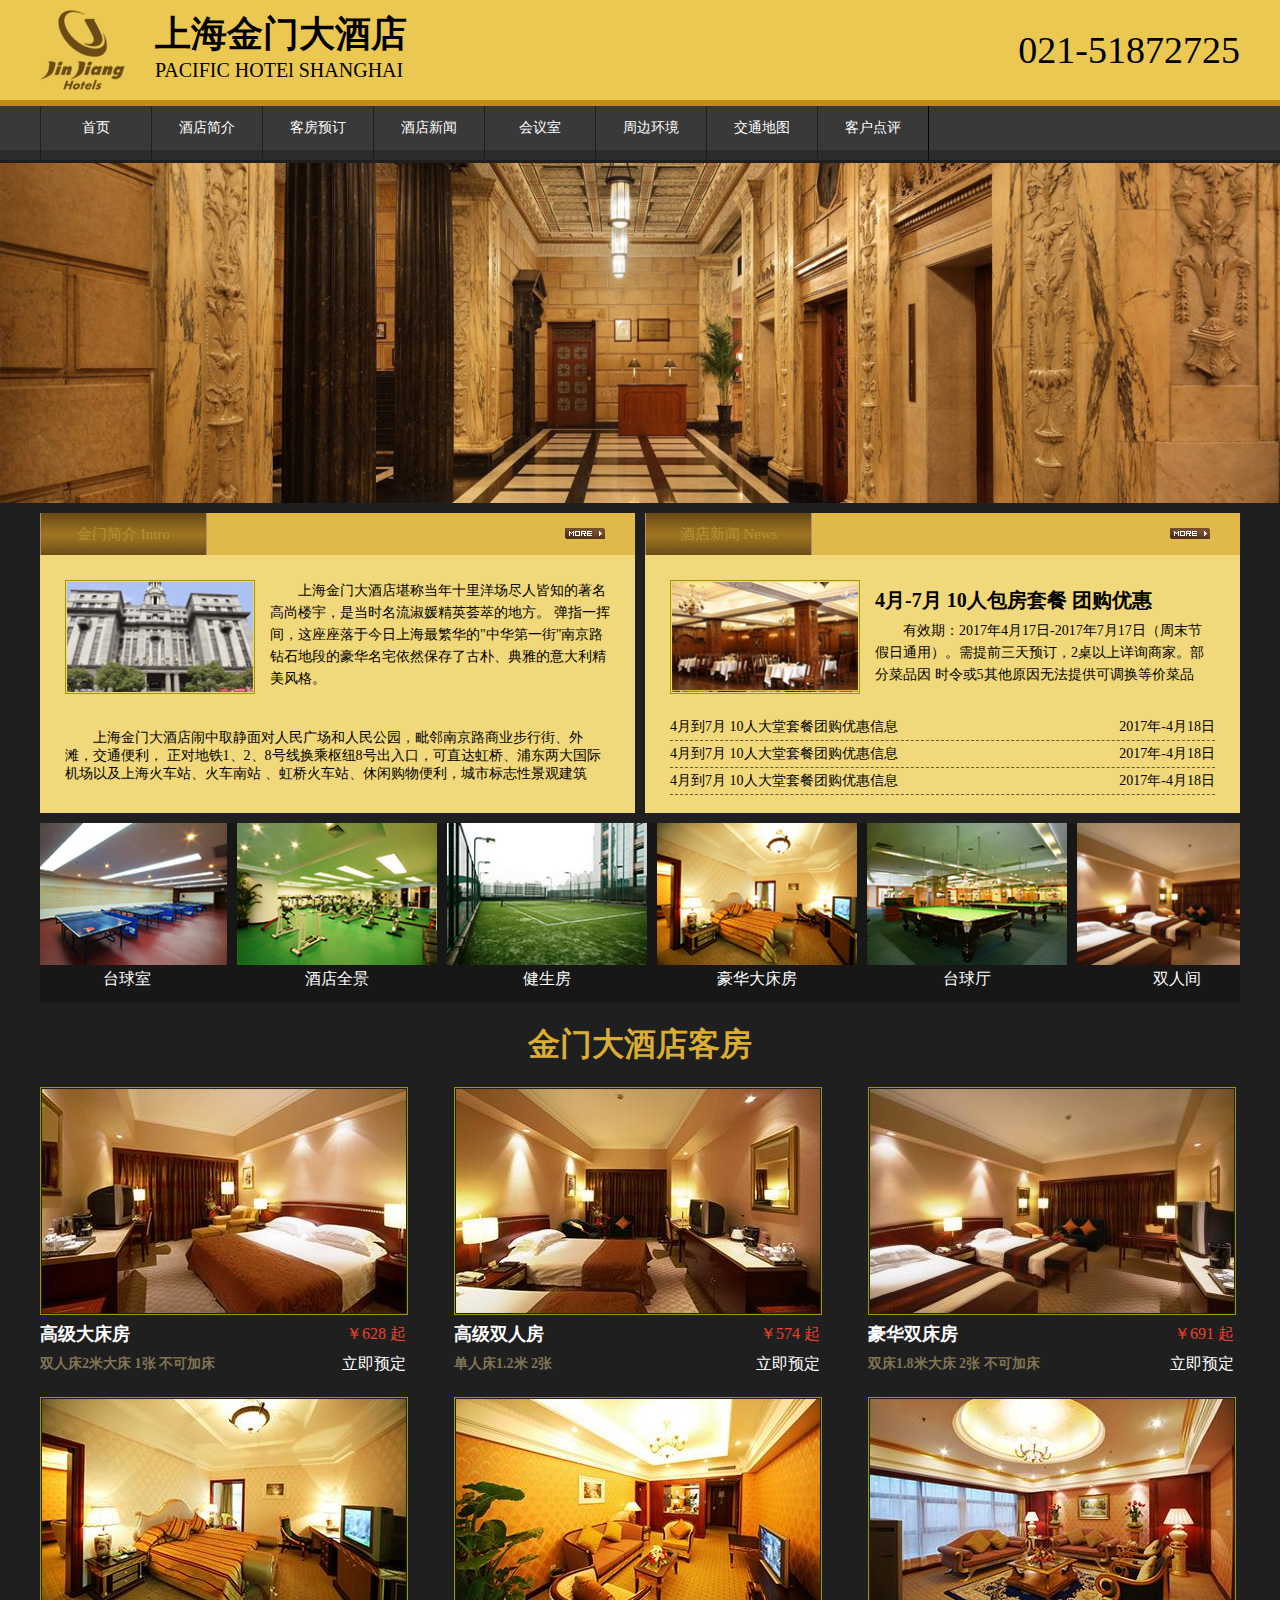
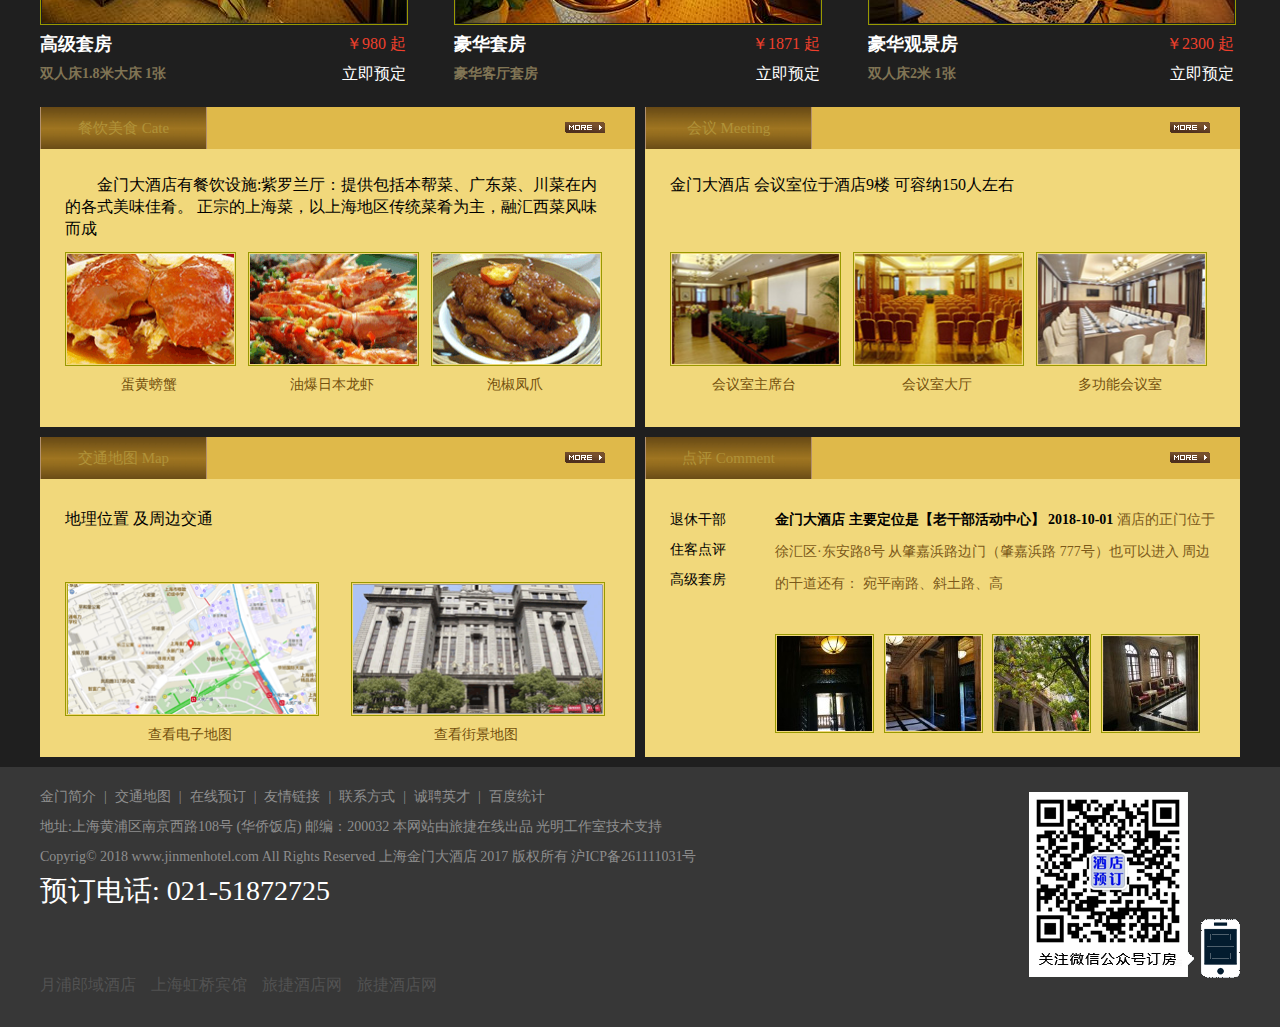
<file: index.html>
<!DOCTYPE html PUBLIC "-//W3C//DTD HTML 4.01//EN"
"http://www.w3.org/TR/html4/strict.dtd">

<html xmlns="http://www.w3.org/1999/xhtml" lang="en">
	<head>
		<meta http-equiv="Content-Type" content="text/html; charset=UTF-8" />
		<meta name="viewport" content="width=device-width, initial-scale=1.0">
		<title>金门大酒店</title>
		
		<link rel="stylesheet" type="text/css" href="css/pc-commonality.css"/>
		<link rel="stylesheet" type="text/css" href="css/pc-index.css"/>
		<link rel="stylesheet" type="text/css" href=""/>
		<link rel="stylesheet" type="text/css" href=""/>
	</head>
				<!--[if IE 6]>
				<style type="text/css">
					#nav-boxsode{display:none;}
					#nav ul li a {line-height: 54px}
				</style>
			<![endif]-->
	<body>
		<!---------公共头部------------------------------------------------>
		<div id="head">
				<div class="head-center">
					<div class="head-left">
						<img src="img/logo-1.png" alt="LOGO"/>
						<p>
							<span style="font-size: 36px;">
								<img src="img/logo.gif" alt="LOGO"/>
								上海金门大酒店
							</span>
							<br>
							<apan class='display'>PACIFIC HOTEl SHANGHAI</apan>
						</p>
					</div>
				
					<div class="head-right">021-51872725</div>					
				</div>
		</div>		
				
		<!---------导航------------------------------------------------>			
		<div id="nav">
			<ul>
				<li><a href="index.html">首页</a></li>
				<li><a href="intro.html">酒店简介</a></li>		
				<li><a href="guestRoom.html">客房预订</a></li>
				<li><a href="news_list.html">酒店新闻</a></li>
				<li><a href="conference.html">会议室</a></li>
				<li><a href="surroundings.html">周边环境</a></li>
				<li><a href="map.html">交通地图</a></li>
				<li><a href="comment_detial.html">客户点评</a></li>
				
			</ul>
			
			<ul style="display: none;">
				<li><a href="intro.html">简&nbsp;介</a></li>				
				<li><a href="guestRoom.html">预&nbsp;订</a></li>
				<li><a href="news_list.html">新&nbsp;闻</a></li>
				<li><a href="conference.html">会&nbsp;议</a></li>
				<li><a href="surroundings.html">环&nbsp;境</a></li>
				<li><a href="comment_detial.html">点&nbsp;评</a></li>
				
			</ul>
			
			<div class="clearfloat"></div>
			<div id="nav-boxsode"></div>
		</div>			
		
		<!---------轮播图------------------ ---------------------------->			
		<div id="banner">
			<img style="display: block;" src="img/000.jpg"/>
			<img src="img/001.jpg"/>
			<img src="img/002.jpg"/>
			<img src="img/003.jpg"/>
			<img src="img/004.jpg"/>
		</div>	
		<!--最外层的外套-->
		<div id="wrap">
			
			<!---------中部------------------------------------------------>			
			<div id="main">
				<!--中部上-->
				<div id="main-top">
					<div id="main-top-up">
						<div class="main-top-up-left" style="height: 310px;">
							<div class="main-top-up-left-head">
								<div class="main-top-up-left-head-left">金门简介 Intro</div>
								<a class="main-top-up-left-head-right" href="intro.html"></a>
							</div>
							<div class="main-top-up-left-body">
								<div class="main-top-up-top">
									<img src="img/jianjie-1.gif" />
									<p>
										上海金门大酒店堪称当年十里洋场尽人皆知的著名高尚楼宇，是当时名流淑媛精英荟萃的地方。
										弹指一挥间，这座座落于今日上海最繁华的"中华第一街"南京路钻石地段的豪华名宅依然保存了古朴、典雅的意大利精美风格。
									</p>
								</div>
								<div class="main-top-up-bot">
									<p>
										      上海金门大酒店闹中取静面对人民广场和人民公园，毗邻南京路商业步行街、外滩，交通便利，
										      正对地铁1、2、8号线换乘枢纽8号出入口，可直达虹桥、浦东两大国际机场以及上海火车站、火车南站
										      、虹桥火车站、休闲购物便利，城市标志性景观建筑
									</p>
								</div>
							</div>
							<div style="clear:both;height:0;overflow:hidden;"></div>
						</div>
						<div class="main-top-up-right" style="height: 310px;"> 
							<div class="main-top-up-left-head">
								<div class="main-top-up-left-head-left">酒店新闻 News</div>
								<a class="main-top-up-left-head-right" href="news_list.html"></a>
							</div>
							<div class="main-top-up-left-body">
								<div class="main-top-up-top">
									<img src="img/xinwen.gif" />
									<h2>4月-7月 10人包房套餐 团购优惠</h2>
									<p> 
										      有效期：2017年4月17日-2017年7月17日（周末节假日通用）。需提前三天预订，2桌以上详询商家。部分菜品因
										      时令或5其他原因无法提供可调换等价菜品
									</p>
								</div>
								<div class="main-top-up-bot">
									<div class="main-top-up-bot-text">
										<p>
											<a href="#">
												<span>4月到7月 10人大堂套餐团购优惠信息  </span>
												<span class="rigth">2017年-4月18日</span>
											</a>											
										</p>
										<p>
											<a href="#">
												<span>4月到7月 10人大堂套餐团购优惠信息  </span>
												<span class="rigth">2017年-4月18日</span>
											</a>
											
										</p>
										<p>
											<a href="#">
												<span>4月到7月 10人大堂套餐团购优惠信息  </span>
												<span class="rigth">2017年-4月18日</span>
											</a>
											
										</p>
									</div>
								</div>
								<div style="clear:both;height:0;overflow:hidden;"></div>
							</div>
						</div>
						<div style="clear:both;height:0;overflow:hidden;"></div>
					</div>
					<!--走马灯-->
					<div id="main-top-down">
						<ul>
							<li>
								<a href="#">
									<img src="img/zou_1.jpg"/>
									<p>台球室</p>
								</a>
							</li>
							<li>
								<a href="#">
									<img src="img/zou_2.jpg"/>
									<p>酒店全景</p>
								</a>
							</li>
							<li>
								<a href="#">
									<img src="img/zou_3.jpg"/>
									<p>健生房</p>
								</a>
							</li>
							<li>
								<a href="#">
									<img src="img/zou_4.jpg"/>
									<p>豪华大床房</p>
								</a>
							</li>
							<li>
								<a href="#">
									<img src="img/zou_5.jpg"/>
									<p>台球厅</p>
								</a>
							</li>
							<li>
								<a href="#">
									<img src="img/zou_6.jpg"/>
									<p>双人间</p>
								</a>
							</li>
							<li>
								<a href="#">
									<img src="img/zou_7.jpg"/>
									<p>会议室</p>
								</a>
							</li>
							<li>
								<a href="#">
									<img src="img/zou_8.jpg"/>
									<p>咖啡厅</p>
								</a>
							</li>
							<li>
								<a href="#">
									<img src="img/zou_9.jpg"/>
									<p>大厅</p>
								</a>
							</li>
							<li>
								<a href="#">
									<img src="img/zou_10.jpg"/>
									<p>外围</p>
								</a>
							</li>
						</ul>
					</div>
					
				</div>
				<!--中部中-->
				<div id="main-cent">
					<h1>金门大酒店客房</h1>
					<div id="main-cent-box">
						<div class="main-cent-top">
							<a href="guestRoom.html" class="main-cent-img">
								<img src="img/room_001.jpg"/>
								<div class="main-cent-text">
									<p>
										<strong>高级大床房</strong>
										<span>￥628  起</span>
									</p>
									<p class="text">
										<strong>双人床2米大床 1张 不可加床</strong>
										<span>立即预定</span>
									</p>
								</div>
							</a>
							<a href="guestRoom.html" class="main-cent-img geju">
								<img src="img/room_002.jpg"/>
								<div class="main-cent-text">
									<p>
										<strong>高级双人房</strong>
										<span>￥574  起</span>
									</p>
									<p class="text">
										<strong>单人床1.2米 2张</strong>
										<span>立即预定</span>
									</p>
								</div>
							</a>
							<a href="guestRoom.html" class="main-cent-img">
								<img src="img/room_003.jpg"/>
								<div class="main-cent-text">
									<p>
										<strong>豪华双床房</strong>
										<span>￥691  起</span>
									</p>
									<p class="text">
										<strong>双床1.8米大床 2张 不可加床</strong>
										<span>立即预定</span>
									</p>
									
								</div>
							</a>
							<div class="clearfloat"></div>
						</div>
						
						<div class="main-cent-bot">
							<a href="guestRoom.html" class="main-cent-img">
								<img src="img/room_004.jpg"/>
								<div class="main-cent-text">
									<p>
										<strong>高级套房</strong>
										<span>￥980  起</span>
									</p>
									<p class="text">
										<strong>双人床1.8米大床 1张</strong>
										<span>立即预定</span>
									</p>
								</div>
							</a>
							<a href="guestRoom.html" class="main-cent-img geju">
								<img src="img/room_005.jpg"/>
								<div class="main-cent-text">
									<p>
										<strong>豪华套房</strong>
										<span>￥1871  起</span>
									</p>
									<p class="text">
										<strong>豪华客厅套房</strong>
										<span>立即预定</span>
									</p>
								</div>
							</a>
							<a href="guestRoom.html" class="main-cent-img">
								<img src="img/room_006.jpg"/>
								<div class="main-cent-text">
									<p>
										<strong>豪华观景房</strong>
										<span>￥2300 起</span>
									</p>
									<p class="text">
										<strong>双人床2米 1张</strong>
										<span>立即预定</span>
									</p>
								</div>
							</a>
							<div class="clearfloat"></div>
						</div>
					</div>
				</div>
				<!--中部下-->
				<div id="main-bot">
					<div class="main-top-up-left between">
							<div class="main-top-up-left-head">
								<div class="main-top-up-left-head-left">餐饮美食 Cate</div>
								<a class="main-top-up-left-head-right" href="intro-2.html"></a>
							</div>
							<div class="main-top-up-left-body">
								<div class="main-top-up-top">
									<p>
										           金门大酒店有餐饮设施:紫罗兰厅：提供包括本帮菜、广东菜、川菜在内的各式美味佳肴。
										           正宗的上海菜，以上海地区传统菜肴为主，融汇西菜风味而成
									</p>
								</div>
								<div class="clearfloat"></div>
								<div class="main-top-up-bot">
									<div>
										<a href="#"><img src="img/xie.gif" /></a>
										<a href="#"><p>蛋黄螃蟹</p></a>
									</div>
									<div class="float">
										<a href="#"><img src="img/xia.gif" /></a>
										<a href="#"><p>油爆日本龙虾</p></a>
									</div>
									<div>
										<a href="#"><img src="img/zhua.gif" /></a>
										<a href="#"><p>泡椒凤爪</p></a>
									</div>
									<p style="clear:both"></p>
								</div>
							<span class="clearfloat"></span>	
							</div>
							<div style="clear:both;height:0;overflow:hidden;"></div>
						</div>
						<div class="main-top-up-right between">
							<div class="main-top-up-left-head">
								<div class="main-top-up-left-head-left">会议 Meeting</div>
								<a class="main-top-up-left-head-right" href="conference.html"></a>
							</div>
							<div class="main-top-up-left-body">
								<div class="main-top-up-top">
									<p>
										金门大酒店 会议室位于酒店9楼 可容纳150人左右
									</p>
								</div>
								<div class="clearfloat"></div>
								<div class="main-top-up-bot">
									<div>
										<a href="#"><img src="img/huiyi-1.jpg" /></a>
										<a href="#"><p>会议室主席台</p></a>
									</div>
									<div class="float">
										<a href="#"><img src="img/huiyi-2.jpg" /></a>
										<a href="#"><p>会议室大厅</p></a>
									</div>
									<div>
										<a href="#"><img src="img/huiyi-3.jpg" /></a>
										<a href="#"><p>多功能会议室</p></a>
									</div>
									<p style="clear:both"></p>
								</div>
							<span class="clearfloat"></span>	
							</div>
							<div style="clear:both;height:0;overflow:hidden;"></div>
						</div>
						<div class="main-top-up-left">
							<div class="main-top-up-left-head">
								<div class="main-top-up-left-head-left">交通地图 Map</div>
								<a class="main-top-up-left-head-right" href="map.html"></a>
							</div>
							<div class="main-top-up-left-body">
								<div class="main-top-up-top">
									<p style="height: 66px;line-height: 30px;text-indent:0em;">
										地理位置 及周边交通
									</p>
								</div>
								<div class="clearfloat"></div>
								<div class="main-top-up-bot " id="ditu">
									<div>
										<a href="#"><img src="img/ditu-1.gif" /></a>
										<a href="#"><p>查看电子地图</p></a>
									</div>
									<div class="float">
										<a href="#"><img src="img/ditu-2.gif" /></a>
										<a href="#"><p>查看街景地图</p></a>
									</div>
									<p style="clear:both"></p>
								</div>
							<p class="clearfloat"></p >	
							</div>
							
						</div>
						<div class="main-top-up-right">
							<div class="main-top-up-left-head">
								<div class="main-top-up-left-head-left">点评 Comment</div>
								<a class="main-top-up-left-head-right" href="comment_detial.html"></a>
							</div>
							<div class="main-top-up-left-body">
								<div id="body-left">
									<p>退休干部</p>
									<p>住客点评</p>
									<p>高级套房</p>
								</div>
								<div id="body-rigth">
									<p>
										<strong>金门大酒店 主要定位是【老干部活动中心】  2018-10-01 </strong> 
										酒店的正门位于徐汇区·东安路8号 从肇嘉浜路边门（肇嘉浜路 777号）也可以进入 周边的干道还有：
										宛平南路、斜土路、高
									</p>
									
									<div>
										<img src="img/dp-1.jpg" />
										<img src="img/dp-2.jpg" />
										<img src="img/dp-3.jpg" />
										<img src="img/dp-4.jpg" />
										
									</div>
									
								</div>
								
								<div style="clear:both"></div>	
							</div>
							
						</div>
						<div class="clearfloat"></div>
				
				</div>	
			</div>
			
		</div>
		
		<div id="block"></div>	
		<!---------底部------------------------------------------------>
		<div id="foot">
			<div class="foot-center">
				<div class="foot-left">
					<div class="foot-left-top">
						<ul>
							<li><a href="#">金门简介</a><span>|</span></li>
							<li><a href="#">交通地图</a><span>|</span></li>
							<li><a href="#">在线预订</a><span>|</span></li>
							<li><a href="#">友情链接</a><span>|</span></li>
							<li><a href="#">联系方式</a><span>|</span></li>
							<li><a href="#">诚聘英才</a><span>|</span></li>
							<li><a href="#">百度统计</a></li>
						</ul>
						<!--用于移动端展示的ui-->
						<ul id="hidder">
							<li>
								
								<a href="index.html">
									<img src="img/boton_1.png"/>
									<p>首页</p>
								</a>
							</li>
							<li>
								
								<a href="tel:0371-888888">
									<img src="img/boton_2.png"/>
									<p>电话</p>
								</a>
							</li>
							<li>
								
								<a href="map.html">
									<img src="img/boton_3.png"/>
									<p>地图</p>
								</a>
							</li>
							
						</ul>
						<span class="clearfix"></span>
						<br>
						<div>地址:上海黄浦区南京西路108号 (华侨饭店)  邮编：200032 本网站由旅捷在线出品 光明工作室技术支持 </div>
						<div>Copyrig© 2018 www.jinmenhotel.com All Rights Reserved 上海金门大酒店  2017 版权所有 沪ICP备261111031号</div>
					</div>
					<div class="foot-phone">预订电话: 021-51872725</div>
					<ul id="partner">
						<li><a href="#">月浦郎域酒店</a></li>
						<li><a href="#">上海虹桥宾馆</a></li>
						<li><a href="#">旅捷酒店网</a></li>
						<li><a href="#">旅捷酒店网</a></li>
						
					</ul>
				</div>						
				<div class="foot-right">
					<img src="img/code-1.gif" alt="扫描二维码" />
				</div>						
			</div>
		</div>
	
	</body>
</html>
<script type="text/javascript">
			function merryGoRound(){
            
			 var Down=document.getElementById("main-top-down");
			 var oUl=Down.getElementsByTagName('ul')[0];
			 var lis=oUl.getElementsByTagName('li');
			 oUl.innerHTML+=oUl.innerHTML;
			 oUl.style.width=lis.length*lis[0].offsetWidth+'px';
			 var left=null;
			 var timer;
			 function set() {
			 	 timer=setInterval(function(){
				 left-=1;
				 if(left<-oUl.offsetWidth/2){
				 left=0;
				 }
				 oUl.style.left=left+'px'
				 },60)
			 }
			 set()
			oUl.onmousemove=function(){
			 	clearInterval(timer)
			 }
			oUl.onmouseout=function(){
			 	set()
			}
		}
		merryGoRound()
		      
		var Css=document.getElementsByTagName("link");
		var Width=window.screen.availWidth;
		
		if(Width<640){ 
			Css[0].href="";
			Css[1].href='';
			Css[2].href="css/moblie-index.css";
			Css[3].href="css/moblie-commonality.css"
			
		}else{
			Css[0].href="css/pc-commonality.css"
			Css[1].href='css/pc-index.css';
			Css[2].href="";
			Css[3].href=""
		}
		
		var Banner=document.getElementById("banner");
		var Img=Banner.getElementsByTagName("img");
			
		function banner(){
	    	var  i=1;y=-1
			setInterval(function(){
				Img[i].style.display='block';
				i++;
				
				if(i>4){
					i=0
				}
	
			},3000)
			setInterval(function(){
				y++;
				
				if(y>4){
					y=0
				}
				Img[y].style.display='';	
			},3000)
			
		
		
			
		}
		banner()
</script>
</file>
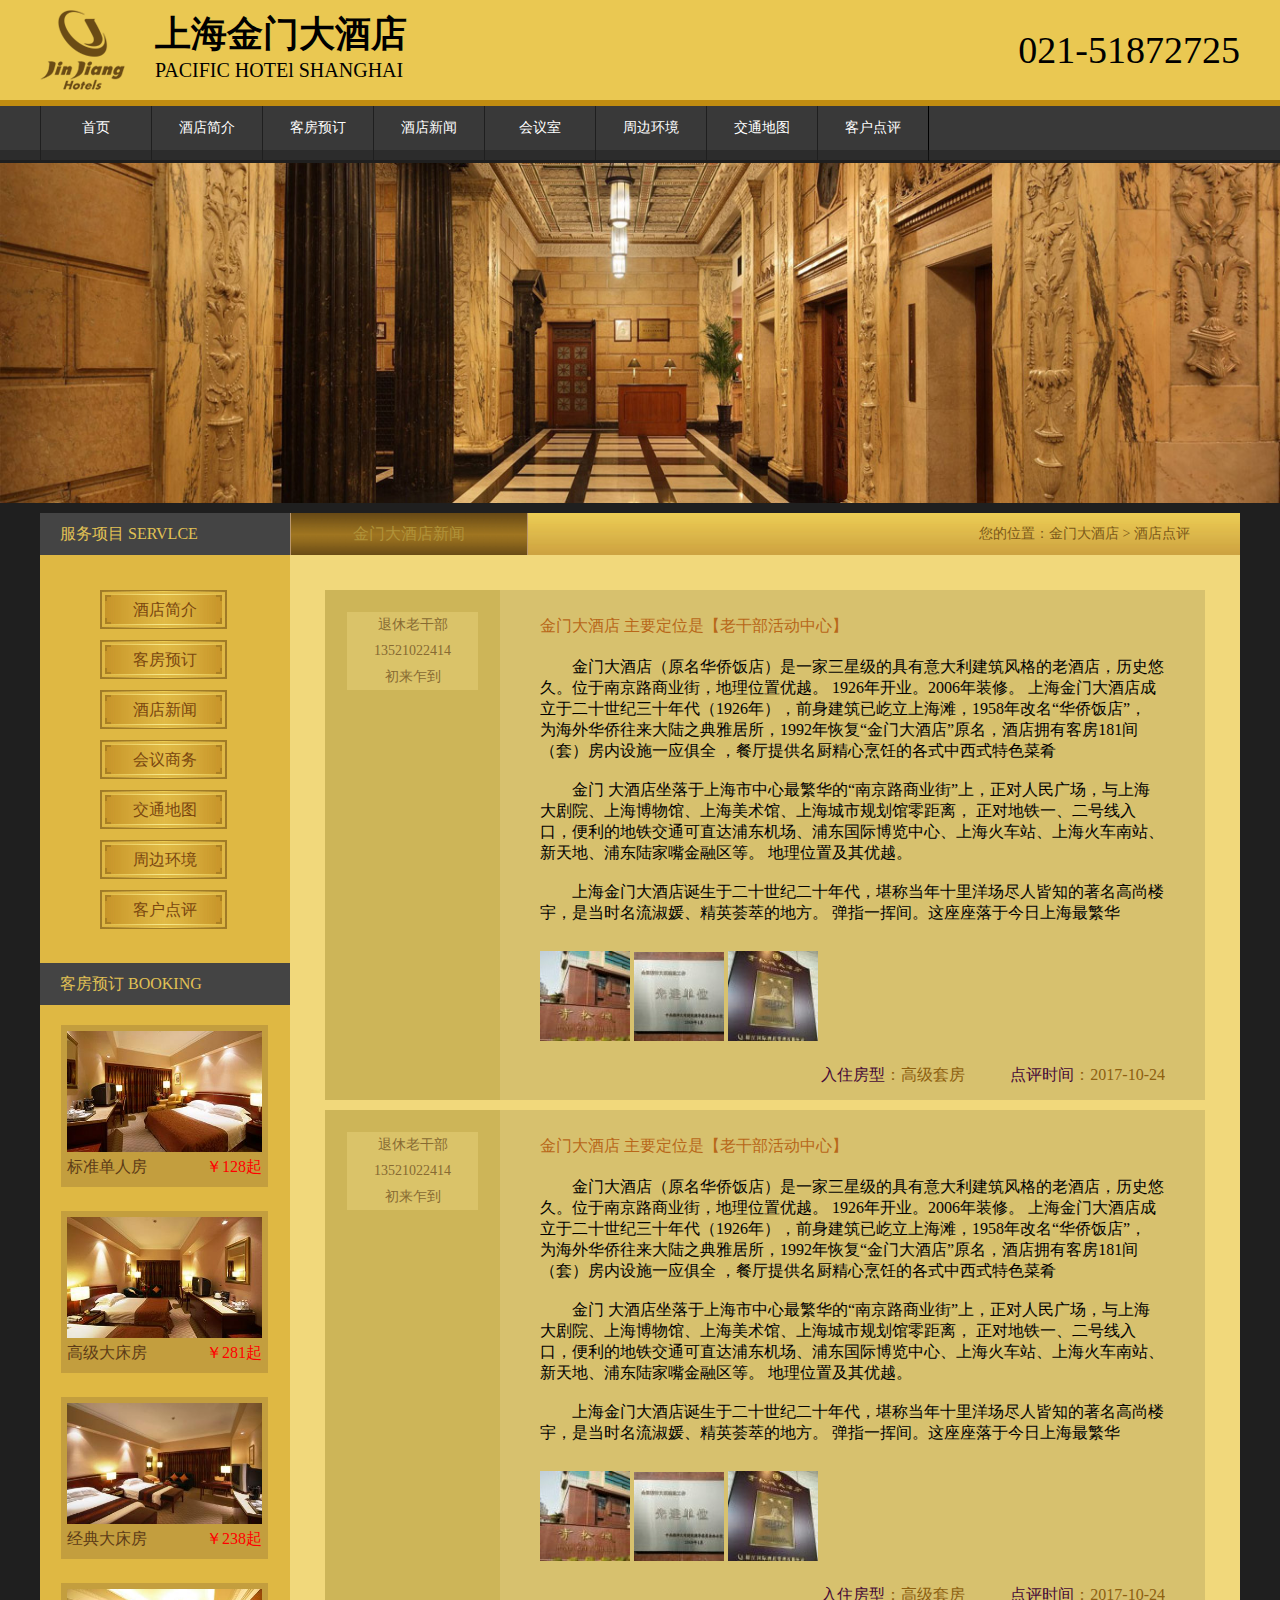
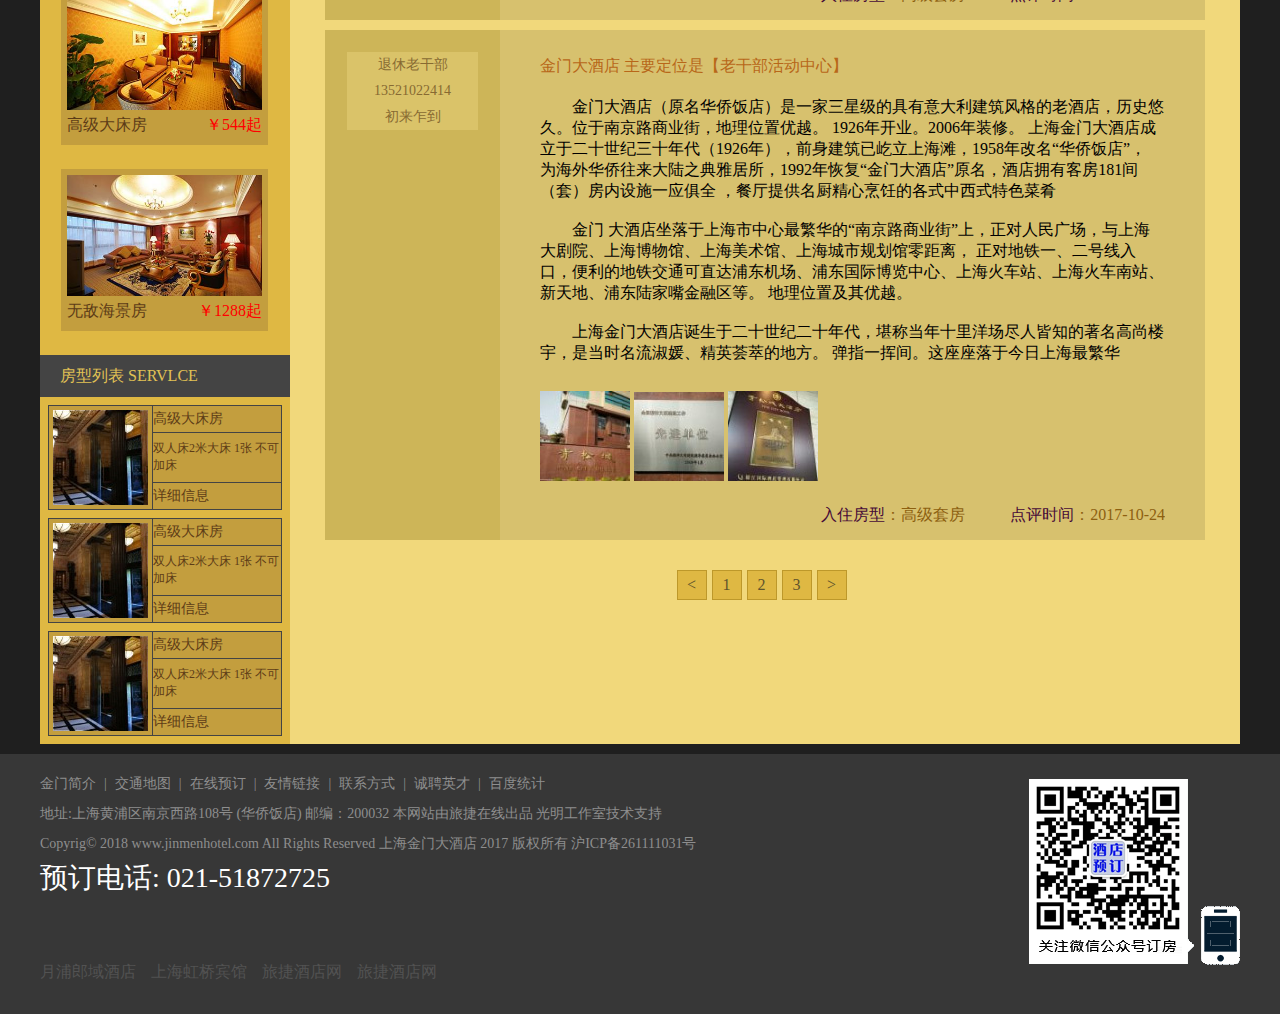
<file: comment_detial.html>
<!DOCTYPE html PUBLIC "-//W3C//DTD HTML 4.01//EN"
"http://www.w3.org/TR/html4/strict.dtd">

<html xmlns="http://www.w3.org/1999/xhtml" lang="en">
	<head>
		<meta http-equiv="Content-Type" content="text/html; charset=UTF-8" />
		<meta name="viewport" content="width=device-width, initial-scale=1.0">
		<title>金门大酒店</title>
		
		<script src="js/comment.js" type="text/javascript" charset="utf-8"></script>
		<script src="js/jquery.js" type="text/javascript" charset="utf-8"></script>
		<link rel="stylesheet" type="text/css" href="css/pc-commonality.css"/>
		<link rel="stylesheet" type="text/css" href="css/pc-index.css"/>
		<link rel="stylesheet" type="text/css" href=""/>
		<link rel="stylesheet" type="text/css" href=""/>
		<style type="text/css">
			#box{
				width: 500px;height: 500px;border: 1px solid red;
				position: fixed;left: 20%;top: 50%;margin-top: -350px;margin-left: -250px;
				background-size: 100% 100%;background-repeat: no-repeat;display: none;
			}
		</style>
	</head>
			<!--[if IE 6]>
				<style type="text/css">
					#nav-boxsode{display:none;}
					#nav ul li a {line-height: 54px}
				</style>
			<![endif]-->
	<body>
		<!---------公共头部------------------------------------------------>
		<div id="head">
				<div class="head-center">
					<div class="head-left">
						<img src="img/logo-1.png" alt="LOGO"/>
						<p>
							<span style="font-size: 36px;">
								<img src="img/logo.gif" alt="LOGO"/>
								上海金门大酒店
							</span>
							<br>
							<apan class='display'>PACIFIC HOTEl SHANGHAI</apan>
						</p>
					</div>
				
					<div class="head-right">021-51872725</div>					
				</div>
		</div>		
				
		<!---------导航------------------------------------------------>			
		<div id="nav">
			<ul>
				<li><a href="index.html">首页</a></li>
				<li><a href="intro.html">酒店简介</a></li>		
				<li><a href="guestRoom.html">客房预订</a></li>
				<li><a href="news_list.html">酒店新闻</a></li>
				<li><a href="conference.html">会议室</a></li>
				<li><a href="surroundings.html">周边环境</a></li>
				<li><a href="map.html">交通地图</a></li>
				<li><a href="comment_detial.html">客户点评</a></li>
				
			</ul>
			
			<ul style="display: none;">
				<li><a href="intro.html">简&nbsp;介</a></li>				
				<li><a href="guestRoom.html">预&nbsp;订</a></li>
				<li><a href="news_list.html">新&nbsp;闻</a></li>
				<li><a href="conference.html">会&nbsp;议</a></li>
				<li><a href="surroundings.html">环&nbsp;境</a></li>
				<li><a href="comment_detial.html">点&nbsp;评</a></li>
				
			</ul>
			<div id="nav-boxsode"></div>
			<div class="clearfloat"></div>
		</div>			
		
		<!---------轮播图------------------ ---------------------------->			
		<div id="banner">
			<img style="display: block;" src="img/000.jpg"/>
			<img src="img/001.jpg"/>
			<img src="img/002.jpg"/>
			<img src="img/003.jpg"/>
			<img src="img/004.jpg"/>
		</div>	
		<!--最外层的外套-->
		<div id="wrap">
			
			<!---------中部------------------------------------------------>			
			<div id="main">
				<div id="left">
					<div id="left-top">
						<div id="left-top-head">服务项目  SERVLCE</div>
						<div id="left-top-body">
							<ul>
								<li><a href="intro.html">酒店简介</a></li>
								<li><a href="guestRoom.html">客房预订</a></li>
								<li><a href="news_list.html">酒店新闻</a></li>
								<li><a href="conference.html">会议商务</a></li>
								<li><a href="map.html">交通地图</a></li>
								<li><a href="surroundings.html">周边环境</a></li>
								<li><a href="comment_detial.html">客户点评</a></li>
							</ul>
						</div>
					</div>
					<div id="left-bot">
						<div id="left-bot-head">客房预订  BOOKING</div>
						<div id="left-bot-body">
							<ul>
								<li><a href="#">
									<img src="img/room_001.jpg" alt="" />
									<div class="clearfloat">
										
									</div>
									<div class="text">
										<p>标准单人房</p><span>￥128起</span>
									</div>
								</a></li>
								<li><a href="#">
									<img src="img/room_002.jpg" alt="" />
									<div class="clearfloat">
										
									</div>
									<div class="text">
										<p>高级大床房</p><span>￥281起</span>
									</div>
								</a></li>
								<li><a href="#">
									<img src="img/room_003.jpg" alt="" />
									<div class="clearfloat">
										
									</div>
									<div class="text">
										<p>经典大床房</p><span>￥238起</span>
									</div>
								</a></li>
								<li><a href="#">
									<img src="img/room_005.jpg" alt="" />
									<div class="clearfloat">
										
									</div>
									<div class="text">
										<p>高级大床房</p><span>￥544起</span>
									</div>
								</a></li>
								<li><a href="#">
									<img src="img/room_006.jpg" alt="" />
									<div class="clearfloat">
										
									</div>
									<div class="text">
										<p>无敌海景房</p><span>￥1288起</span>
									</div>
								</a></li>
							</ul>
						</div>
					</div>
					<div id="left-foot">
						<div id="left-foot-head">房型列表  SERVLCE</div>
						<div id="left-foot-body">
							<table border="1" cellspacing="0" cellpadding="0">
								<tr>
									<td rowspan="4"><a href="#"><img src="img/dp-2.jpg"/></a></td>
									<td><a href="#">高级大床房</a></td>
								</tr>
								<tr>
									<td>双人床2米大床 1张   不可加床</td>
								</tr>
								<tr>
									<td><a href="#">详细信息</a></td>
								</tr>
							</table>
							
							<table border="1" cellspacing="0" cellpadding="0">
								<tr>
									<td rowspan="4"><a href="#"><img src="img/dp-2.jpg"/></a></td>
									<td><a href="#">高级大床房</a></td>
								</tr>
								<tr>
									<td>双人床2米大床 1张   不可加床</td>
								</tr>
								<tr>
									<td><a href="#">详细信息</a></td>
								</tr>
							</table>
							
							<table border="1" cellspacing="0" cellpadding="0">
								<tr>
									<td rowspan="4"><a href="#"><img src="img/dp-2.jpg"/></a></td>
									<td><a href="#">高级大床房</a></td>
								</tr>
								<tr>
									<td>双人床2米大床 1张   不可加床</td>
								</tr>
								<tr>
									<td><a href="#">详细信息</a></td>
								</tr>
							</table>
						</div>
					</div>
				</div>
				<div id="rigth">
					<div id="rigth-top">
						<div id="rigth-top-text">金门大酒店新闻</div>
						<p>您的位置：金门大酒店 > 酒店点评</p>
					</div>
					<div id="rigth-detial">
						<div class="detial-box">
							<div class="detial-left">
								<div class="detial-left-text">
									<p>退休老干部</p>
									<p>13521022414</p>
									<p>初来乍到</p>
								</div>
							</div>
							<div class="detial-rigth">
								<h2><a href="comment_remark.html">金门大酒店 主要定位是【老干部活动中心】</a></h2>
								<p>
									<span>
									金门大酒店（原名华侨饭店）是一家三星级的具有意大利建筑风格的老酒店，历史悠久。位于南京路商业街，地理位置优越。
									1926年开业。2006年装修。 上海金门大酒店成立于二十世纪三十年代（1926年），前身建筑已屹立上海滩，1958年改名“华侨饭店”，
									为海外华侨往来大陆之典雅居所，1992年恢复“金门大酒店”原名，酒店拥有客房181间（套）房内设施一应俱全
									，餐厅提供名厨精心烹饪的各式中西式特色菜肴
									</span>
									<br />
									<span>
									金门 大酒店坐落于上海市中心最繁华的“南京路商业街”上，正对人民广场，与上海大剧院、上海博物馆、上海美术馆、上海城市规划馆零距离，
									正对地铁一、二号线入口，便利的地铁交通可直达浦东机场、浦东国际博览中心、上海火车站、上海火车南站、新天地、浦东陆家嘴金融区等。
									 地理位置及其优越。
									</span>
									<br />
									<span>
									上海金门大酒店诞生于二十世纪二十年代，堪称当年十里洋场尽人皆知的著名高尚楼宇，是当时名流淑媛、精英荟萃的地方。
									弹指一挥间。这座座落于今日上海最繁华
									
									</span>
								</p>
								<div class="img">
									<img src="img/dateil.jpg" onmouseover="toolTip('<img src = img/dateil.jpg />')" onmouseout="toolTip()"/>									
									<img src="img/detial-1.jpg" onmouseover="toolTip('<img src = img/detial-1.jpg />')" onmouseout="toolTip()"/>
									<img src="img/detail-3.jpg" onmouseover="toolTip('<img src = img/detail-3.jpg />')" onmouseout="toolTip()"/>
								</div>
								<div class="foot">
									<div class="foot-text">
										<span class="foot-check">点评时间</span><span>：2017-10-24</span>
									</div>
									<div class="foot-text">
										
										<span class="foot-check">入住房型</span><span>：高级套房</span>
									</div>
								</div>
							</div>
							<div class="clearfloat"></div>
						</div>
						
						
						
						<div class="detial-box">
							<div class="detial-left">
								<div class="detial-left-text">
									<p>退休老干部</p>
									<p>13521022414</p>
									<p>初来乍到</p>
								</div>
							</div>
							<div class="detial-rigth">
								<h2><a href="comment_remark.html">金门大酒店 主要定位是【老干部活动中心】</a></h2>
								<p>
									<span>
									金门大酒店（原名华侨饭店）是一家三星级的具有意大利建筑风格的老酒店，历史悠久。位于南京路商业街，地理位置优越。
									1926年开业。2006年装修。 上海金门大酒店成立于二十世纪三十年代（1926年），前身建筑已屹立上海滩，1958年改名“华侨饭店”，
									为海外华侨往来大陆之典雅居所，1992年恢复“金门大酒店”原名，酒店拥有客房181间（套）房内设施一应俱全
									，餐厅提供名厨精心烹饪的各式中西式特色菜肴
									</span>
									<br />
									<span>
									金门 大酒店坐落于上海市中心最繁华的“南京路商业街”上，正对人民广场，与上海大剧院、上海博物馆、上海美术馆、上海城市规划馆零距离，
									正对地铁一、二号线入口，便利的地铁交通可直达浦东机场、浦东国际博览中心、上海火车站、上海火车南站、新天地、浦东陆家嘴金融区等。
									 地理位置及其优越。
									</span>
									<br />
									<span>
									上海金门大酒店诞生于二十世纪二十年代，堪称当年十里洋场尽人皆知的著名高尚楼宇，是当时名流淑媛、精英荟萃的地方。
									弹指一挥间。这座座落于今日上海最繁华
									
									</span>
								</p>
								<div class="img">
									<img src="img/dateil.jpg" onmouseover="toolTip('<img src = img/dateil.jpg />')" onmouseout="toolTip()"/>									
									<img src="img/detial-1.jpg" onmouseover="toolTip('<img src = img/detial-1.jpg />')" onmouseout="toolTip()"/>
									<img src="img/detail-3.jpg" onmouseover="toolTip('<img src = img/detail-3.jpg />')" onmouseout="toolTip()"/>
								</div>
								<div class="foot">
									<div class="foot-text">
										<span class="foot-check">点评时间</span><span>：2017-10-24</span>
									</div>
									<div class="foot-text">
										
										<span class="foot-check">入住房型</span><span>：高级套房</span>
									</div>
									<span class="clearfloat"></span>
								</div>
							</div>
							<div class="clearfloat"></div>
						</div>
						
						<div class="detial-box">
							<div class="detial-left">
								<div class="detial-left-text">
									<p>退休老干部</p>
									<p>13521022414</p>
									<p>初来乍到</p>
								</div>
							</div>
							<div class="detial-rigth">
								<h2><a href="comment_remark.html">金门大酒店 主要定位是【老干部活动中心】</a></h2>
								<p>
									<span>
									金门大酒店（原名华侨饭店）是一家三星级的具有意大利建筑风格的老酒店，历史悠久。位于南京路商业街，地理位置优越。
									1926年开业。2006年装修。 上海金门大酒店成立于二十世纪三十年代（1926年），前身建筑已屹立上海滩，1958年改名“华侨饭店”，
									为海外华侨往来大陆之典雅居所，1992年恢复“金门大酒店”原名，酒店拥有客房181间（套）房内设施一应俱全
									，餐厅提供名厨精心烹饪的各式中西式特色菜肴
									</span>
									<br />
									<span>
									金门 大酒店坐落于上海市中心最繁华的“南京路商业街”上，正对人民广场，与上海大剧院、上海博物馆、上海美术馆、上海城市规划馆零距离，
									正对地铁一、二号线入口，便利的地铁交通可直达浦东机场、浦东国际博览中心、上海火车站、上海火车南站、新天地、浦东陆家嘴金融区等。
									 地理位置及其优越。
									</span>
									<br />
									<span>
									上海金门大酒店诞生于二十世纪二十年代，堪称当年十里洋场尽人皆知的著名高尚楼宇，是当时名流淑媛、精英荟萃的地方。
									弹指一挥间。这座座落于今日上海最繁华
									
									</span>
								</p>
								<div class="img">
									<img src="img/dateil.jpg" onmouseover="toolTip('<img src = img/dateil.jpg />')" onmouseout="toolTip()"/>									
									<img src="img/detial-1.jpg" onmouseover="toolTip('<img src = img/detial-1.jpg />')" onmouseout="toolTip()"/>
									<img src="img/detail-3.jpg" onmouseover="toolTip('<img src = img/detail-3.jpg />')" onmouseout="toolTip()"/>
								</div>
								<div class="foot">
									<div class="foot-text">
										<span class="foot-check">点评时间</span><span>：2017-10-24</span>
									</div>
									<div class="foot-text">
										
										<span class="foot-check">入住房型</span><span>：高级套房</span>
									</div>
									<span class="clearfloat"></span>
								</div>
							</div>
							<div class="clearfloat"></div>
						</div>
						
						
						<ol>
							<li><a href="#"><</a></li>
							
						    <li><a href="#">1</a></li>
						
						    <li><a href="#">2</a></li>
						
						    <li><a href="#">3</a></li>
						    
						    <li><a href="#">></a></li>
						    
						</ol>
					</div>
				</div>
				<div class="clearfloat"></div>
			</div>
			
		</div>
		<div id="box"></div>
		<div id="block"></div>	
		<!---------底部------------------------------------------------>
		<div id="foot">
			<div class="foot-center">
				<div class="foot-left">
					<div class="foot-left-top">
						<ul>
							<li><a href="#">金门简介</a><span>|</span></li>
							<li><a href="#">交通地图</a><span>|</span></li>
							<li><a href="#">在线预订</a><span>|</span></li>
							<li><a href="#">友情链接</a><span>|</span></li>
							<li><a href="#">联系方式</a><span>|</span></li>
							<li><a href="#">诚聘英才</a><span>|</span></li>
							<li><a href="#">百度统计</a></li>
						</ul>
						<!--用于移动端展示的ui-->
						<ul id="hidder">
							<li>
								
								<a href="index.html">
									<img src="img/boton_1.png"/>
									<p>首页</p>
								</a>
							</li>
							<li>
								
								<a href="#">
									<img src="img/boton_2.png"/>
									<p>电话</p>
								</a>
							</li>
							<li>
								
								<a href="map.html">
									<img src="img/boton_3.png"/>
									<p>地图</p>
								</a>
							</li>
							
						</ul>
						<span class="clearfix"></span>
						<br>
						<div>地址:上海黄浦区南京西路108号 (华侨饭店)  邮编：200032 本网站由旅捷在线出品 光明工作室技术支持 </div>
						<div>Copyrig© 2018 www.jinmenhotel.com All Rights Reserved 上海金门大酒店  2017 版权所有 沪ICP备261111031号</div>
					</div>
					<div class="foot-phone">预订电话: 021-51872725</div>
					<ul id="partner">
						<li><a href="#">月浦郎域酒店</a></li>
						<li><a href="#">上海虹桥宾馆</a></li>
						<li><a href="#">旅捷酒店网</a></li>
						<li><a href="#">旅捷酒店网</a></li>
						
					</ul>
				</div>						
				<div class="foot-right">
					<img src="img/code-1.gif" alt="扫描二维码" />
				</div>						
			</div>
		</div>
		
			
	
	
		<div id="box" style="position: absolute; display: none; visibility: visible;">
			
		</div>
	</body>
</html>
<script src="js/ToolTip.js" type="text/javascript" charset="utf-8"></script>
</file>
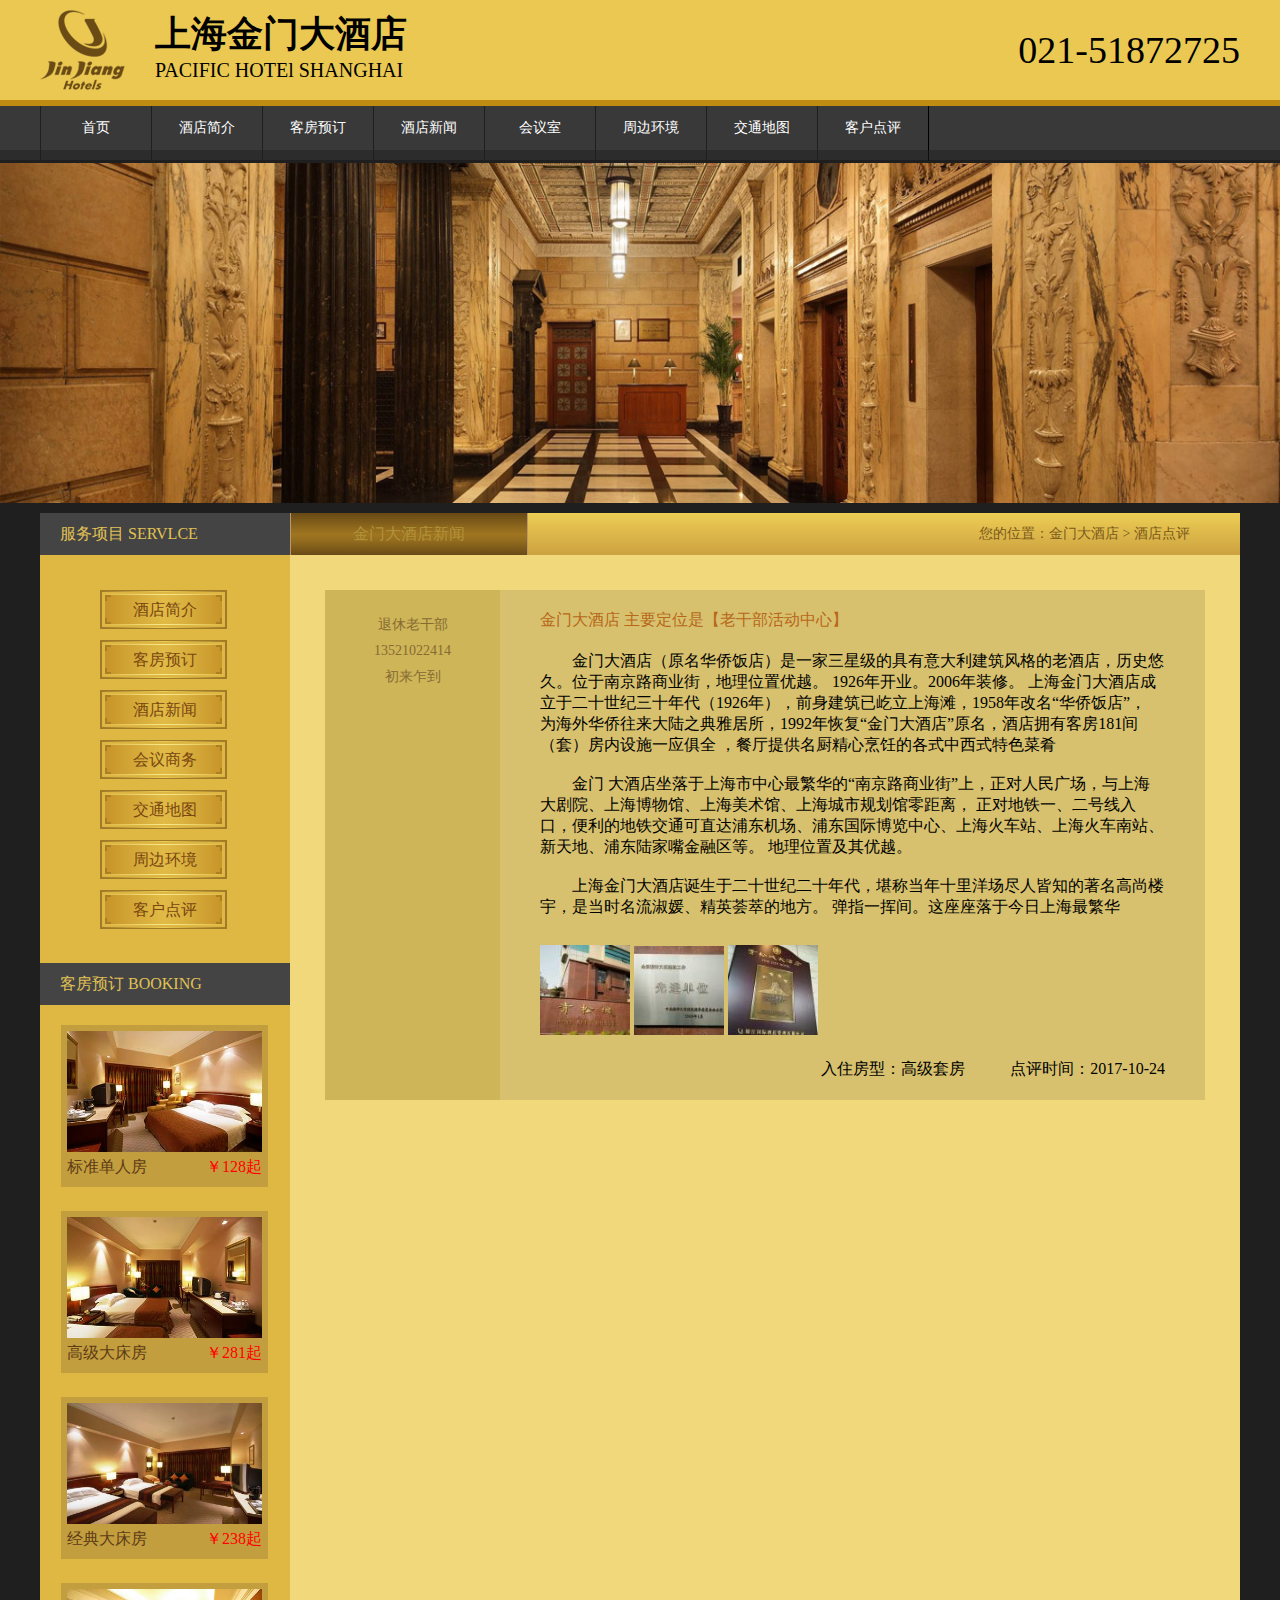
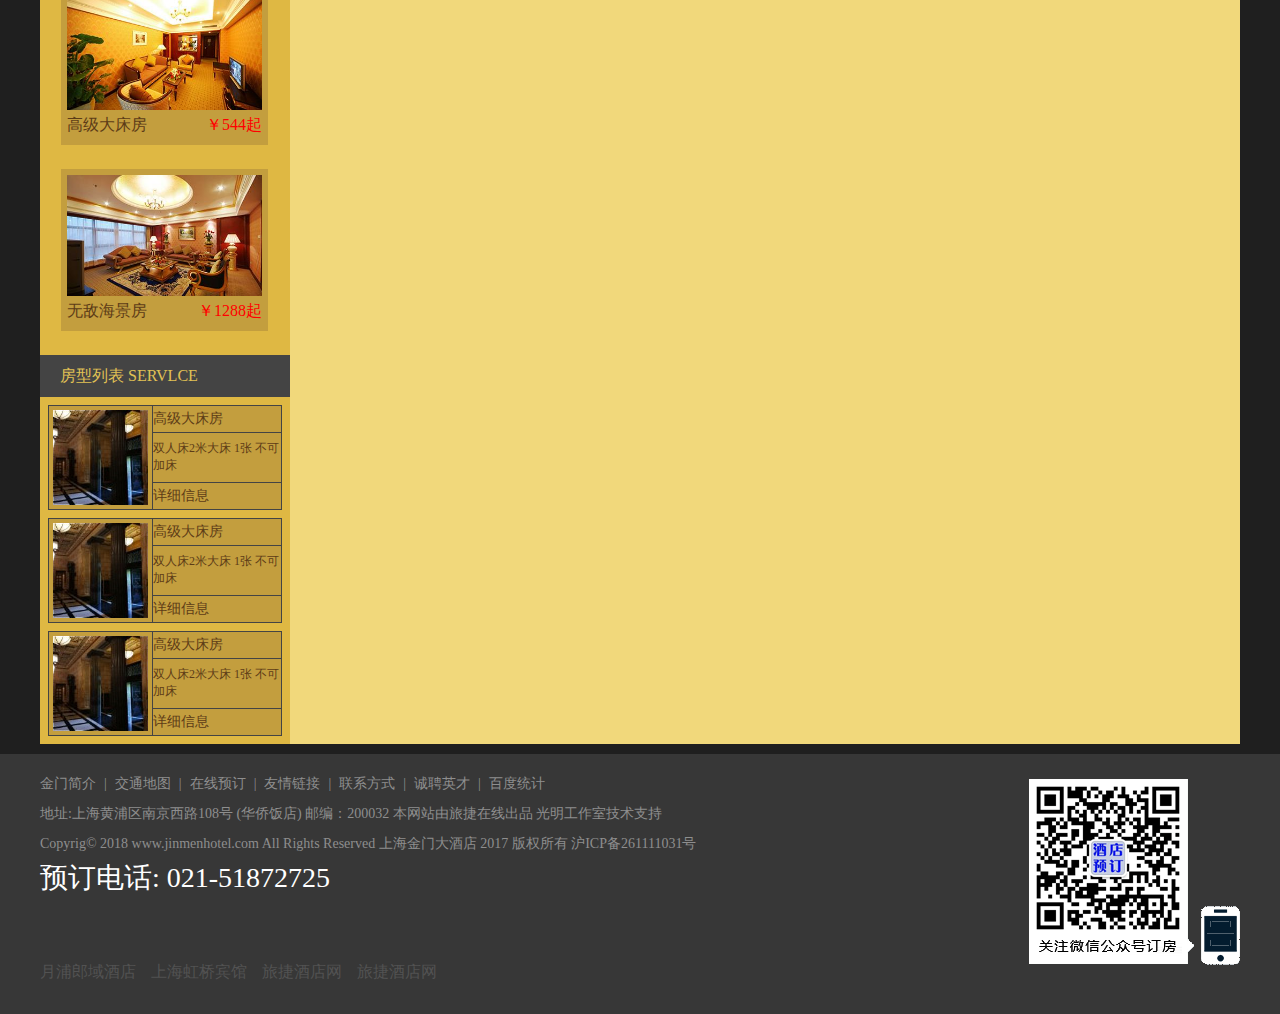
<file: comment_remark.html>
<!DOCTYPE html PUBLIC "-//W3C//DTD HTML 4.01//EN"
"http://www.w3.org/TR/html4/strict.dtd">

<html xmlns="http://www.w3.org/1999/xhtml" lang="en">
	<head>
		<meta http-equiv="Content-Type" content="text/html; charset=UTF-8" />
		<meta name="viewport" content="width=device-width, initial-scale=1.0">
		<title>金门大酒店</title>
		
		<script src="js/comment.js" type="text/javascript" charset="utf-8"></script>
	
		<link rel="stylesheet" type="text/css" href="css/pc-commonality.css"/>
		<link rel="stylesheet" type="text/css" href="css/pc-index.css"/>
		<link rel="stylesheet" type="text/css" href=""/>
		<link rel="stylesheet" type="text/css" href=""/>
	</head>
			<!--[if IE 6]>
				<style type="text/css">
					#nav-boxsode{display:none;}
					#nav ul li a {line-height: 54px}
				</style>
			<![endif]-->
	<body>
		<!---------公共头部------------------------------------------------>
		<div id="head">
				<div class="head-center">
					<div class="head-left">
						<img src="img/logo-1.png" alt="LOGO"/>
						<p>
							<span style="font-size: 36px;">
								<img src="img/logo.gif" alt="LOGO"/>
								上海金门大酒店
							</span>
							<br>
							<apan class='display'>PACIFIC HOTEl SHANGHAI</apan>
						</p>
					</div>
				
					<div class="head-right">021-51872725</div>					
				</div>
		</div>		
				
		<!---------导航------------------------------------------------>			
		<div id="nav">
			<ul>
				<li><a href="index.html">首页</a></li>
				<li><a href="intro.html">酒店简介</a></li>		
				<li><a href="guestRoom.html">客房预订</a></li>
				<li><a href="news_list.html">酒店新闻</a></li>
				<li><a href="conference.html">会议室</a></li>
				<li><a href="surroundings.html">周边环境</a></li>
				<li><a href="map.html">交通地图</a></li>
				<li><a href="comment_detial.html">客户点评</a></li>
				
			</ul>
			
			<ul style="display: none;">
				<li><a href="intro.html">简&nbsp;介</a></li>				
				<li><a href="guestRoom.html">预&nbsp;订</a></li>
				<li><a href="news_list.html">新&nbsp;闻</a></li>
				<li><a href="conference.html">会&nbsp;议</a></li>
				<li><a href="surroundings.html">环&nbsp;境</a></li>
				<li><a href="comment_detial.html">点&nbsp;评</a></li>
				
			</ul>
			<div id="nav-boxsode"></div>
			<div class="clearfloat"></div>
		</div>			
		
		<!---------轮播图------------------ ---------------------------->			
		<div id="banner">
			<img style="display: block;" src="img/000.jpg"/>
			<img src="img/001.jpg"/>
			<img src="img/002.jpg"/>
			<img src="img/003.jpg"/>
			<img src="img/004.jpg"/>
		</div>	
		<!--最外层的外套-->
		<div id="wrap">
			
			<!---------中部------------------------------------------------>			
			<div id="main">
				<div id="left">
					<div id="left-top">
						<div id="left-top-head">服务项目  SERVLCE</div>
						<div id="left-top-body">
							<ul>
								<li><a href="intro.html">酒店简介</a></li>
								<li><a href="guestRoom.html">客房预订</a></li>
								<li><a href="news_list.html">酒店新闻</a></li>
								<li><a href="conference.html">会议商务</a></li>
								<li><a href="map.html">交通地图</a></li>
								<li><a href="surroundings.html">周边环境</a></li>
								<li><a href="comment_detial.html">客户点评</a></li>
							</ul>
						</div>
					</div>
					<div id="left-bot">
						<div id="left-bot-head">客房预订  BOOKING</div>
						<div id="left-bot-body">
							<ul>
								<li><a href="#">
									<img src="img/room_001.jpg" alt="" />
									<div class="clearfloat">
										
									</div>
									<div class="text">
										<p>标准单人房</p><span>￥128起</span>
									</div>
								</a></li>
								<li><a href="#">
									<img src="img/room_002.jpg" alt="" />
									<div class="clearfloat">
										
									</div>
									<div class="text">
										<p>高级大床房</p><span>￥281起</span>
									</div>
								</a></li>
								<li><a href="#">
									<img src="img/room_003.jpg" alt="" />
									<div class="clearfloat">
										
									</div>
									<div class="text">
										<p>经典大床房</p><span>￥238起</span>
									</div>
								</a></li>
								<li><a href="#">
									<img src="img/room_005.jpg" alt="" />
									<div class="clearfloat">
										
									</div>
									<div class="text">
										<p>高级大床房</p><span>￥544起</span>
									</div>
								</a></li>
								<li><a href="#">
									<img src="img/room_006.jpg" alt="" />
									<div class="clearfloat">
										
									</div>
									<div class="text">
										<p>无敌海景房</p><span>￥1288起</span>
									</div>
								</a></li>
							</ul>
						</div>
					</div>
					<div id="left-foot">
						<div id="left-foot-head">房型列表  SERVLCE</div>
						<div id="left-foot-body">
							<table border="1" cellspacing="0" cellpadding="0">
								<tr>
									<td rowspan="4"><a href="#"><img src="img/dp-2.jpg"/></a></td>
									<td><a href="#">高级大床房</a></td>
								</tr>
								<tr>
									<td>双人床2米大床 1张   不可加床</td>
								</tr>
								<tr>
									<td><a href="#">详细信息</a></td>
								</tr>
							</table>
							
							<table border="1" cellspacing="0" cellpadding="0">
								<tr>
									<td rowspan="4"><a href="#"><img src="img/dp-2.jpg"/></a></td>
									<td><a href="#">高级大床房</a></td>
								</tr>
								<tr>
									<td>双人床2米大床 1张   不可加床</td>
								</tr>
								<tr>
									<td><a href="#">详细信息</a></td>
								</tr>
							</table>
							
							<table border="1" cellspacing="0" cellpadding="0">
								<tr>
									<td rowspan="4"><a href="#"><img src="img/dp-2.jpg"/></a></td>
									<td><a href="#">高级大床房</a></td>
								</tr>
								<tr>
									<td>双人床2米大床 1张   不可加床</td>
								</tr>
								<tr>
									<td><a href="#">详细信息</a></td>
								</tr>
							</table>
						</div>
					</div>
				</div>
				<div id="rigth">
					<div id="rigth-top">
						<div id="rigth-top-text">金门大酒店新闻</div>
						<p>您的位置：金门大酒店 > 酒店点评</p>
					</div>
					<div id="rigth-remark">
						<div class="remark-box">
							<div class="remark-left">
								<div class="remark-left-text">
									<p>退休老干部</p>
									<p>13521022414</p>
									<p>初来乍到</p>
								</div>
							</div>
							<div class="remark-rigth">
								<h2>金门大酒店 主要定位是【老干部活动中心】</h2>
								<p>
									<span>
									金门大酒店（原名华侨饭店）是一家三星级的具有意大利建筑风格的老酒店，历史悠久。位于南京路商业街，地理位置优越。
									1926年开业。2006年装修。 上海金门大酒店成立于二十世纪三十年代（1926年），前身建筑已屹立上海滩，1958年改名“华侨饭店”，
									为海外华侨往来大陆之典雅居所，1992年恢复“金门大酒店”原名，酒店拥有客房181间（套）房内设施一应俱全
									，餐厅提供名厨精心烹饪的各式中西式特色菜肴
									</span>
									<br />
									<span>
									金门 大酒店坐落于上海市中心最繁华的“南京路商业街”上，正对人民广场，与上海大剧院、上海博物馆、上海美术馆、上海城市规划馆零距离，
									正对地铁一、二号线入口，便利的地铁交通可直达浦东机场、浦东国际博览中心、上海火车站、上海火车南站、新天地、浦东陆家嘴金融区等。
									 地理位置及其优越。
									</span>
									<br />
									<span>
									上海金门大酒店诞生于二十世纪二十年代，堪称当年十里洋场尽人皆知的著名高尚楼宇，是当时名流淑媛、精英荟萃的地方。
									弹指一挥间。这座座落于今日上海最繁华
									
									</span>
								</p>
								<div class="img">
									<img src="img/dateil.jpg" onmouseover="toolTip('<img src = img/dateil.jpg />')" onmouseout="toolTip()"/>									
									<img src="img/detial-1.jpg" onmouseover="toolTip('<img src = img/detial-1.jpg />')" onmouseout="toolTip()"/>
									<img src="img/detail-3.jpg" onmouseover="toolTip('<img src = img/detail-3.jpg />')" onmouseout="toolTip()"/>
								</div>
								<div class="foot">
									<div class="foot-text">
										<span class="foot-check">点评时间</span><span>：2017-10-24</span>
									</div>
									<div class="foot-text">
										
										<span class="foot-check">入住房型</span><span>：高级套房</span>
									</div>
								</div>
							</div>
							<div class="clearfloat"></div>
						</div>
						
						
						
					
					
						
						
					</div>
				</div>
				<div class="clearfloat"></div>
			</div>
			
		</div>
		<div id="block"></div>	
		<!---------底部------------------------------------------------>
		<div id="foot">
			<div class="foot-center">
				<div class="foot-left">
					<div class="foot-left-top">
						<ul>
							<li><a href="#">金门简介</a><span>|</span></li>
							<li><a href="#">交通地图</a><span>|</span></li>
							<li><a href="#">在线预订</a><span>|</span></li>
							<li><a href="#">友情链接</a><span>|</span></li>
							<li><a href="#">联系方式</a><span>|</span></li>
							<li><a href="#">诚聘英才</a><span>|</span></li>
							<li><a href="#">百度统计</a></li>
						</ul>
						<!--用于移动端展示的ui-->
						<ul id="hidder">
							<li>
								
								<a href="index.html">
									<img src="img/boton_1.png"/>
									<p>首页</p>
								</a>
							</li>
							<li>
								
								<a href="#">
									<img src="img/boton_2.png"/>
									<p>电话</p>
								</a>
							</li>
							<li>
								
								<a href="map.html">
									<img src="img/boton_3.png"/>
									<p>地图</p>
								</a>
							</li>
							
						</ul>
						<span class="clearfix"></span>
						<br>
						<div>地址:上海黄浦区南京西路108号 (华侨饭店)  邮编：200032 本网站由旅捷在线出品 光明工作室技术支持 </div>
						<div>Copyrig© 2018 www.jinmenhotel.com All Rights Reserved 上海金门大酒店  2017 版权所有 沪ICP备261111031号</div>
					</div>
					<div class="foot-phone">预订电话: 021-51872725</div>
					<ul id="partner">
						<li><a href="#">月浦郎域酒店</a></li>
						<li><a href="#">上海虹桥宾馆</a></li>
						<li><a href="#">旅捷酒店网</a></li>
						<li><a href="#">旅捷酒店网</a></li>
						
					</ul>
				</div>						
				<div class="foot-right">
					<img src="img/code-1.gif" alt="扫描二维码" />
				</div>						
			</div>
		</div>
		
			
	
		<div id="box" style="position: absolute; display: none; visibility: visible;">
			
		</div>
	
	</body>
</html>
<script type="text/javascript">

</script>
<script src="js/ToolTip.js" type="text/javascript" charset="utf-8"></script>
</file>
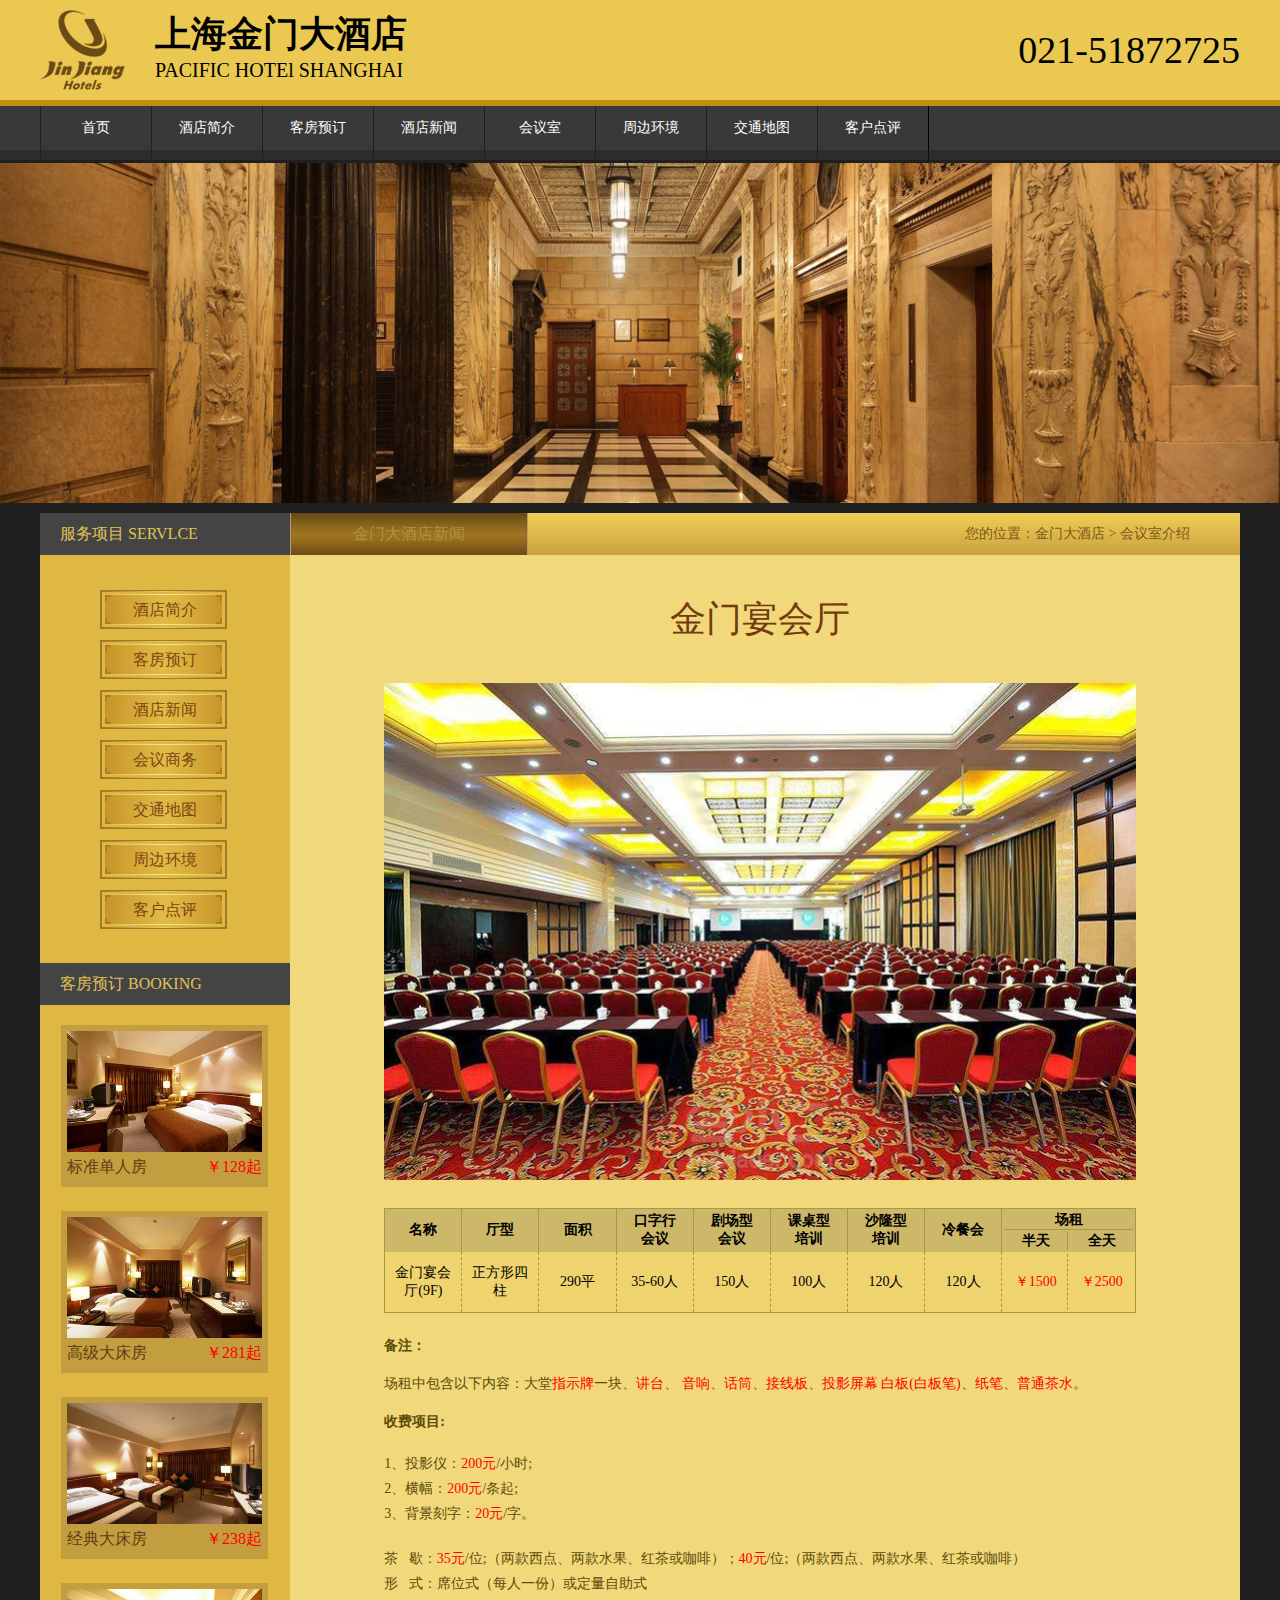
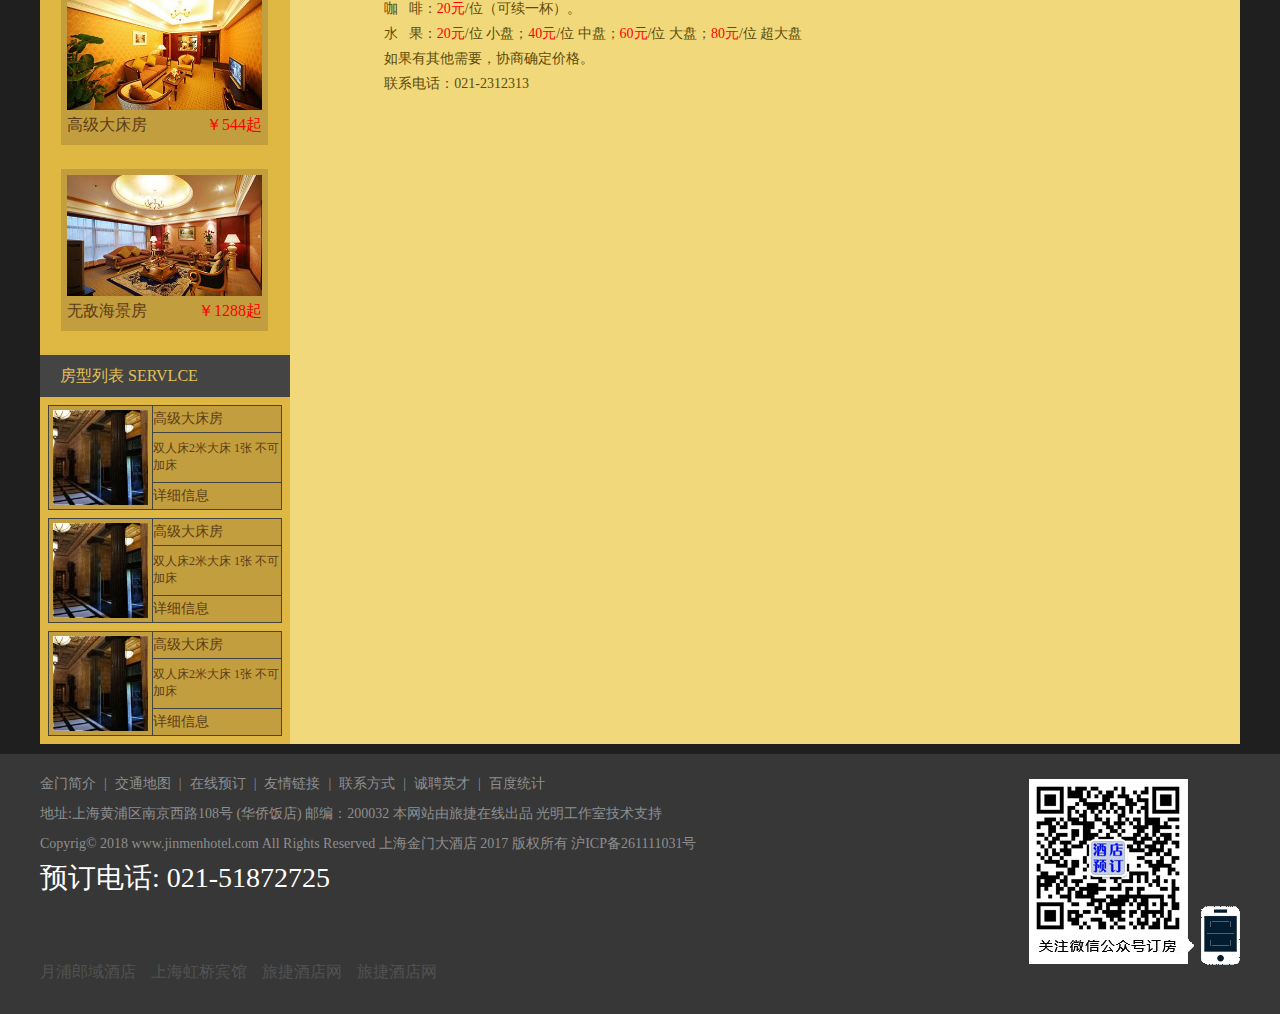
<file: conference-banquet.html>
<!DOCTYPE html PUBLIC "-//W3C//DTD HTML 4.01//EN"
"http://www.w3.org/TR/html4/strict.dtd">

<html xmlns="http://www.w3.org/1999/xhtml" lang="en">
	<head>
		<meta http-equiv="Content-Type" content="text/html; charset=UTF-8" />
		<meta name="viewport" content="width=device-width, initial-scale=1.0">
		<title>金门大酒店</title>
		<script src="js/comment.js" type="text/javascript" charset="utf-8"></script>
		
		<link rel="stylesheet" type="text/css" href="css/pc-commonality.css"/>
		<link rel="stylesheet" type="text/css" href="css/pc-index.css"/>
		<link rel="stylesheet" type="text/css" href=""/>
		<link rel="stylesheet" type="text/css" href=""/>
	</head>
				<!--[if IE 6]>
					<style type="text/css">
						#nav-boxsode{display:none;}
						#nav ul li a {line-height: 54px}
					</style>
				<![endif]-->
	<body>
		<!---------公共头部------------------------------------------------>
		<div id="head">
				<div class="head-center">
					<div class="head-left">
						<img src="img/logo-1.png" alt="LOGO"/>
						<p>
							<span style="font-size: 36px;">
								<img src="img/logo.gif" alt="LOGO"/>
								上海金门大酒店
							</span>
							<br>
							<apan class='display'>PACIFIC HOTEl SHANGHAI</apan>
						</p>
					</div>
				
					<div class="head-right">021-51872725</div>					
				</div>
		</div>		
				
		<!---------导航------------------------------------------------>			
		<div id="nav">
			<ul>
				<li><a href="index.html">首页</a></li>
				<li><a href="intro.html">酒店简介</a></li>		
				<li><a href="guestRoom.html">客房预订</a></li>
				<li><a href="news_list.html">酒店新闻</a></li>
				<li><a href="conference.html">会议室</a></li>
				<li><a href="surroundings.html">周边环境</a></li>
				<li><a href="map.html">交通地图</a></li>
				<li><a href="comment_detial.html">客户点评</a></li>
				
			</ul>
			
			<ul style="display: none;">
				<li><a href="intro.html">简&nbsp;介</a></li>				
				<li><a href="guestRoom.html">预&nbsp;订</a></li>
				<li><a href="news_list.html">新&nbsp;闻</a></li>
				<li><a href="conference.html">会&nbsp;议</a></li>
				<li><a href="surroundings.html">环&nbsp;境</a></li>
				<li><a href="comment_detial.html">点&nbsp;评</a></li>
				
			</ul>
			<div id="nav-boxsode"></div>
			<div class="clearfloat"></div>
		</div>			
		
		<!---------轮播图------------------ ---------------------------->			
		<div id="banner">
			<img style="display: block;" src="img/000.jpg"/>
			<img src="img/001.jpg"/>
			<img src="img/002.jpg"/>
			<img src="img/003.jpg"/>
			<img src="img/004.jpg"/>
		</div>	
		<!--最外层的外套-->
		<div id="wrap">
			
			<!---------中部------------------------------------------------>			
			<div id="main">
				<div id="left">
					<div id="left-top">
						<div id="left-top-head">服务项目  SERVLCE</div>
						<div id="left-top-body">
							<ul>
								<li><a href="intro.html">酒店简介</a></li>
								<li><a href="guestRoom.html">客房预订</a></li>
								<li><a href="news_list.html">酒店新闻</a></li>
								<li><a href="conference.html">会议商务</a></li>
								<li><a href="map.html">交通地图</a></li>
								<li><a href="surroundings.html">周边环境</a></li>
								<li><a href="comment_detial.html">客户点评</a></li>
							</ul>
						</div>
					</div>
					<div id="left-bot">
						<div id="left-bot-head">客房预订  BOOKING</div>
						<div id="left-bot-body">
							<ul>
								<li><a href="rooms.html">
									<img src="img/room_001.jpg" alt="" />
									<div class="clearfloat">
										
									</div>
									<div class="text">
										<p>标准单人房</p><span>￥128起</span>
									</div>
								</a></li>
								<li><a href="rooms.html">
									<img src="img/room_002.jpg" alt="" />
									<div class="clearfloat">
										
									</div>
									<div class="text">
										<p>高级大床房</p><span>￥281起</span>
									</div>
								</a></li>
								<li><a href="rooms.html">
									<img src="img/room_003.jpg" alt="" />
									<div class="clearfloat">
										
									</div>
									<div class="text">
										<p>经典大床房</p><span>￥238起</span>
									</div>
								</a></li>
								<li><a href="rooms.html">
									<img src="img/room_005.jpg" alt="" />
									<div class="clearfloat">
										
									</div>
									<div class="text">
										<p>高级大床房</p><span>￥544起</span>
									</div>
								</a></li>
								<li><a href="rooms.html">
									<img src="img/room_006.jpg" alt="" />
									<div class="clearfloat">
										
									</div>
									<div class="text">
										<p>无敌海景房</p><span>￥1288起</span>
									</div>
								</a></li>
							</ul>
						</div>
					</div>
					<div id="left-foot">
						<div id="left-foot-head">房型列表  SERVLCE</div>
						<div id="left-foot-body">
							<table border="1" cellspacing="0" cellpadding="0">
								<tr>
									<td rowspan="4"><a href="#"><img src="img/dp-2.jpg"/></a></td>
									<td><a href="#">高级大床房</a></td>
								</tr>
								<tr>
									<td>双人床2米大床 1张   不可加床</td>
								</tr>
								<tr>
									<td><a href="#">详细信息</a></td>
								</tr>
							</table>
							
							<table border="1" cellspacing="0" cellpadding="0">
								<tr>
									<td rowspan="4"><a href="#"><img src="img/dp-2.jpg"/></a></td>
									<td><a href="#">高级大床房</a></td>
								</tr>
								<tr>
									<td>双人床2米大床 1张   不可加床</td>
								</tr>
								<tr>
									<td><a href="#">详细信息</a></td>
								</tr>
							</table>
							
							<table border="1" cellspacing="0" cellpadding="0">
								<tr>
									<td rowspan="4"><a href="#"><img src="img/dp-2.jpg"/></a></td>
									<td><a href="#">高级大床房</a></td>
								</tr>
								<tr>
									<td>双人床2米大床 1张   不可加床</td>
								</tr>
								<tr>
									<td><a href="#">详细信息</a></td>
								</tr>
							</table>
						</div>
					</div>
				</div>
				<div id="rigth">
					<div id="rigth-top">
						<div id="rigth-top-text">金门大酒店新闻</div>
						<p>您的位置：金门大酒店 > 会议室介绍</p>
					</div>
					<div id="rigth-conference-banquet">
						<h1>金门宴会厅</h1>
						<div class="rigth-intro-box">
							<img src="img/banquet.jpg" />
						</div>
						<div class="rigth-intro-box">
							<table id="table" border="0" cellspacing="0" cellpadding="0">
								<tr>
									<th>名称</th>
									<th>厅型</th>
									<th>面积</th>
									<th>口字行会议</th>
									<th>剧场型会议</th>
									<th>课桌型培训</th>
									<th>沙隆型培训</th>
									<th>冷餐会</th>
									<th id="th-low">
										<table>
											<tr>
												<th colspan="2" class="xian xian_show">场租</th>
											</tr>
											<tr>
												<th>半天</th>
												<th class="xian">全天</th>
											</tr>
										</table>
									</th>
									
								</tr>
								<tr>
									<td>金门宴会厅(9F)</td>
									<td>正方形四柱</td>
									<td>290平</td>
									<td>35-60人</td>
									<td>150人</td>
									<td>100人</td>
									<td>120人</td>
									<td>120人</td>
									<td id="hide-padding">
										<table >
											
											<tr>
												<td>￥1500</td>
												<td class="xian">￥2500</td>
											</tr>
										</table>
									</td>
									
									
								</tr>
							</table>
							<table id="table-two">
								<tr>
									<th>名称</th>
									<td>金门宴会厅(9F)</td>
								</tr>
								<tr>
									<th>厅型</th>
									<td>正方形四柱</td>
								</tr>
								<tr>
									<th>面积</th>
									<td>290平</td>
								</tr>
								<tr>
									<th>口字行会议</th>
									<td>35-60人</td>
								</tr>
								<tr>
									<th>剧场型会议</th>
									<td>150人</td>
								</tr>
								<tr>
									<th>课桌型培训</th>
									<td>150人</td>
								</tr>
								<tr>
									<th>沙隆型培训</th>
									<td>150人</td>
								</tr>
								<tr>
									<th>冷餐会</th>
									<td>150人</td>
								</tr>
								<tr>
									<th>场租-半天</th>
									<td><span>1500人</span></td>
								</tr>
								<tr>
									<th>场租-全天</th>
									<td><span>1700人</span></td>
								</tr>
							</table>
						</div>
						<div class="rigth-intro-box" id="remark">
							<h4>备注：</h4>
							<p>
								场租中包含以下内容：大堂<span>指示牌</span>一块、<span>讲台</span>、
								<span>音响</span>、<span>话筒</span>、<span>接线板</span>、<span>投影屏幕</span>
								<span>白板(白板笔)</span>、<span>纸笔</span>、<span>普通茶水</span>。
							</p>
							<h4>收费项目:</h4>
							<ul>
								<li>1、投影仪：<span>200元</span>/小时;</li>
								<li>2、横幅：<span>200元</span>/条起;</li>
								<li>3、背景刻字：<span>20元</span>/字。</li>
							</ul>
							
							<ul>
								
								<li>茶&nbsp;&nbsp;&nbsp;歇：<span>35元</span>/位;（两款西点、两款水果、红茶或咖啡）；<span>40元</span>/位;（两款西点、两款水果、红茶或咖啡）</li>
								<li>形&nbsp;&nbsp;&nbsp;式：席位式（每人一份）或定量自助式</li>
								<li>咖&nbsp;&nbsp;&nbsp;啡：<span>20元</span>/位（可续一杯）。</li>
								<li>水&nbsp;&nbsp;&nbsp;果：<span>20元</span>/位&nbsp;小盘；<span>40元</span>/位&nbsp;中盘；<span>60元</span>/位&nbsp;大盘；<span>80元</span>/位&nbsp;超大盘</li>
								<li>如果有其他需要，协商确定价格。</li>
								<li>联系电话：021-2312313</li>
							</ul>
						</div>
					</div>	
					
				
				</div>
				<div class="clearfloat"></div>
			</div>
			
		</div>
		<div id="block"></div>	
		<!---------底部------------------------------------------------>
		<div id="foot">
			<div class="foot-center">
				<div class="foot-left">
					<div class="foot-left-top">
						<ul>
							<li><a href="#">金门简介</a><span>|</span></li>
							<li><a href="#">交通地图</a><span>|</span></li>
							<li><a href="#">在线预订</a><span>|</span></li>
							<li><a href="#">友情链接</a><span>|</span></li>
							<li><a href="#">联系方式</a><span>|</span></li>
							<li><a href="#">诚聘英才</a><span>|</span></li>
							<li><a href="#">百度统计</a></li>
						</ul>
						<!--用于移动端展示的ui-->
						<ul id="hidder">
							<li>
								
								<a href="index.html">
									<img src="img/boton_1.png"/>
									<p>首页</p>
								</a>
							</li>
							<li>
								
								<a href="#">
									<img src="img/boton_2.png"/>
									<p>电话</p>
								</a>
							</li>
							<li>
								
								<a href="map.html">
									<img src="img/boton_3.png"/>
									<p>地图</p>
								</a>
							</li>
							
						</ul>
						<span class="clearfix"></span>
						<br>
						<div>地址:上海黄浦区南京西路108号 (华侨饭店)  邮编：200032 本网站由旅捷在线出品 光明工作室技术支持 </div>
						<div>Copyrig© 2018 www.jinmenhotel.com All Rights Reserved 上海金门大酒店  2017 版权所有 沪ICP备261111031号</div>
					</div>
					<div class="foot-phone">预订电话: 021-51872725</div>
					<ul id="partner">
						<li><a href="#">月浦郎域酒店</a></li>
						<li><a href="#">上海虹桥宾馆</a></li>
						<li><a href="#">旅捷酒店网</a></li>
						<li><a href="#">旅捷酒店网</a></li>
						
					</ul>
				</div>						
				<div class="foot-right">
					<img src="img/code-1.gif" alt="扫描二维码" />
				</div>						
			</div>
		</div>
		
			
			
		<!--sadsdsadas-->
			<!--<div id="imags" style="width: 500px;height: 500px;border: 1px solid red;position: absolute;top: 0;left: 0;">
				
				
			</div>-->
	
	
	
	</body>
</html>
</file>
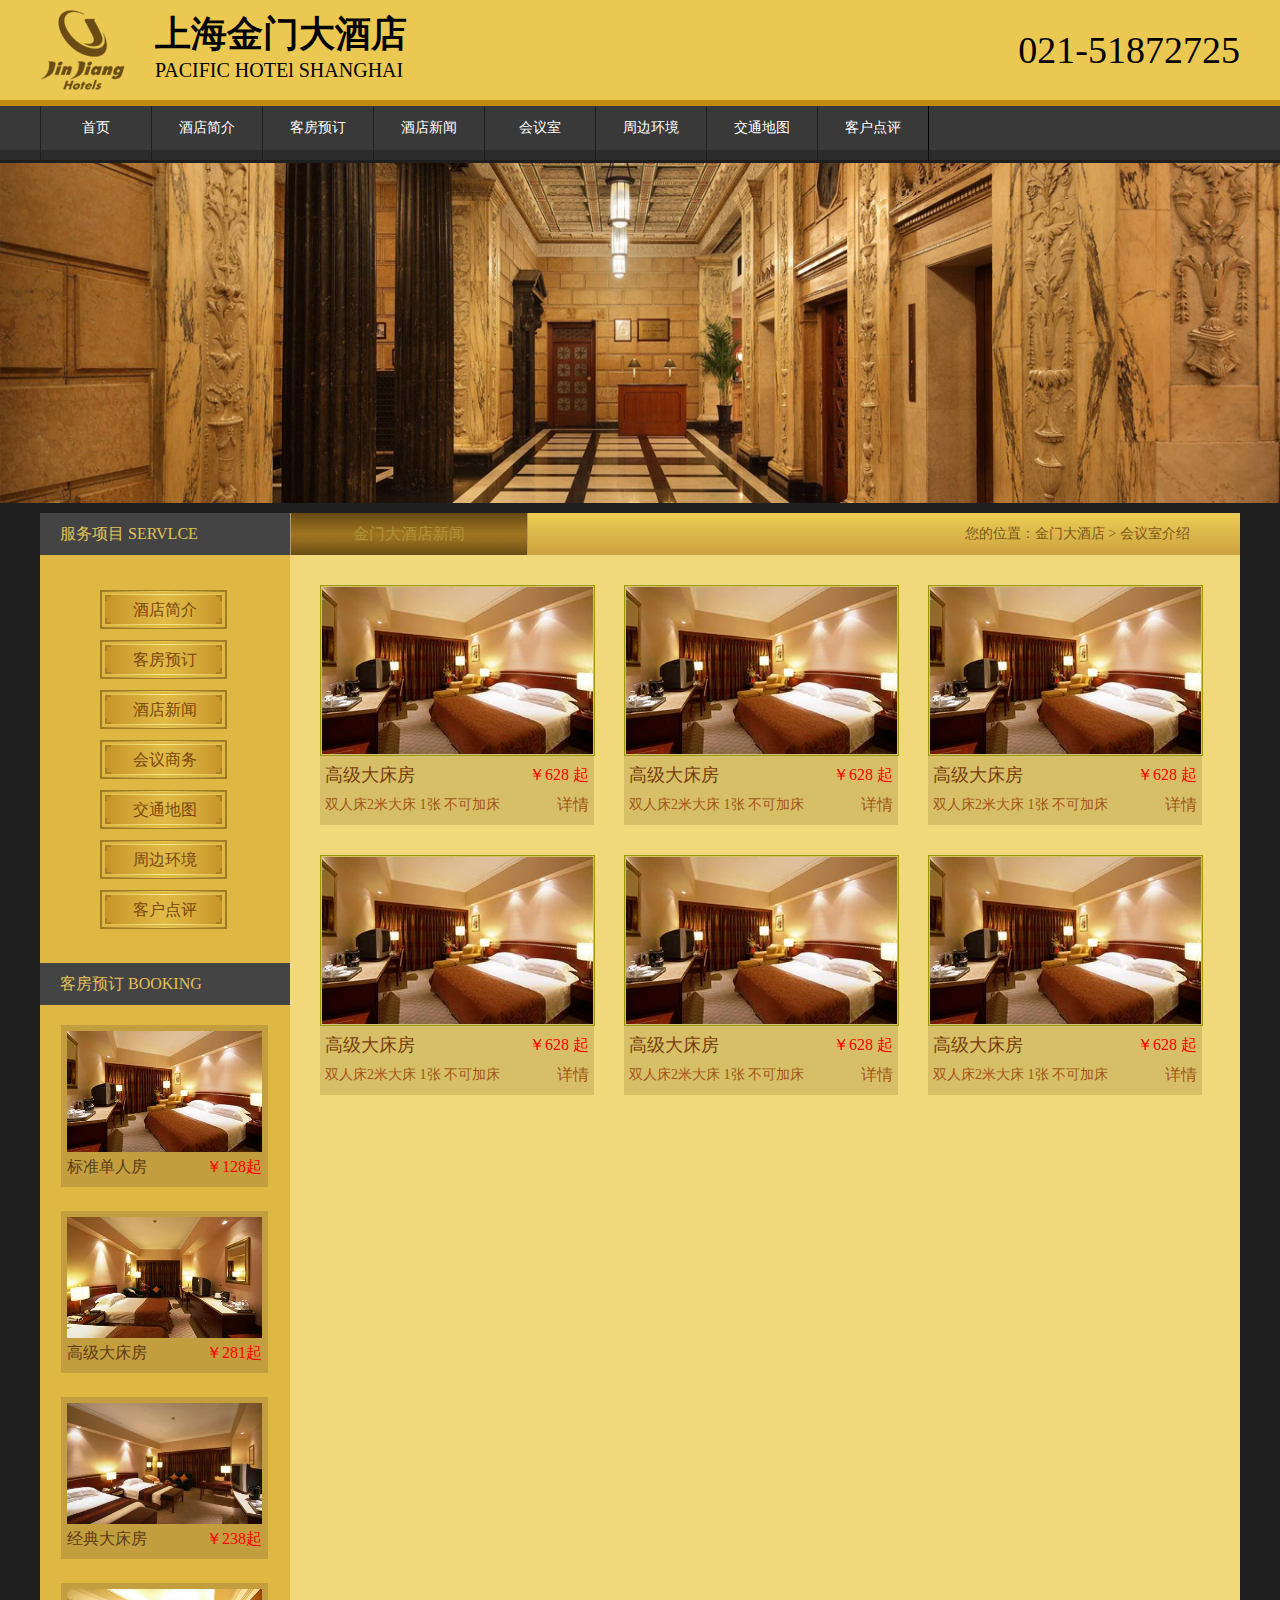
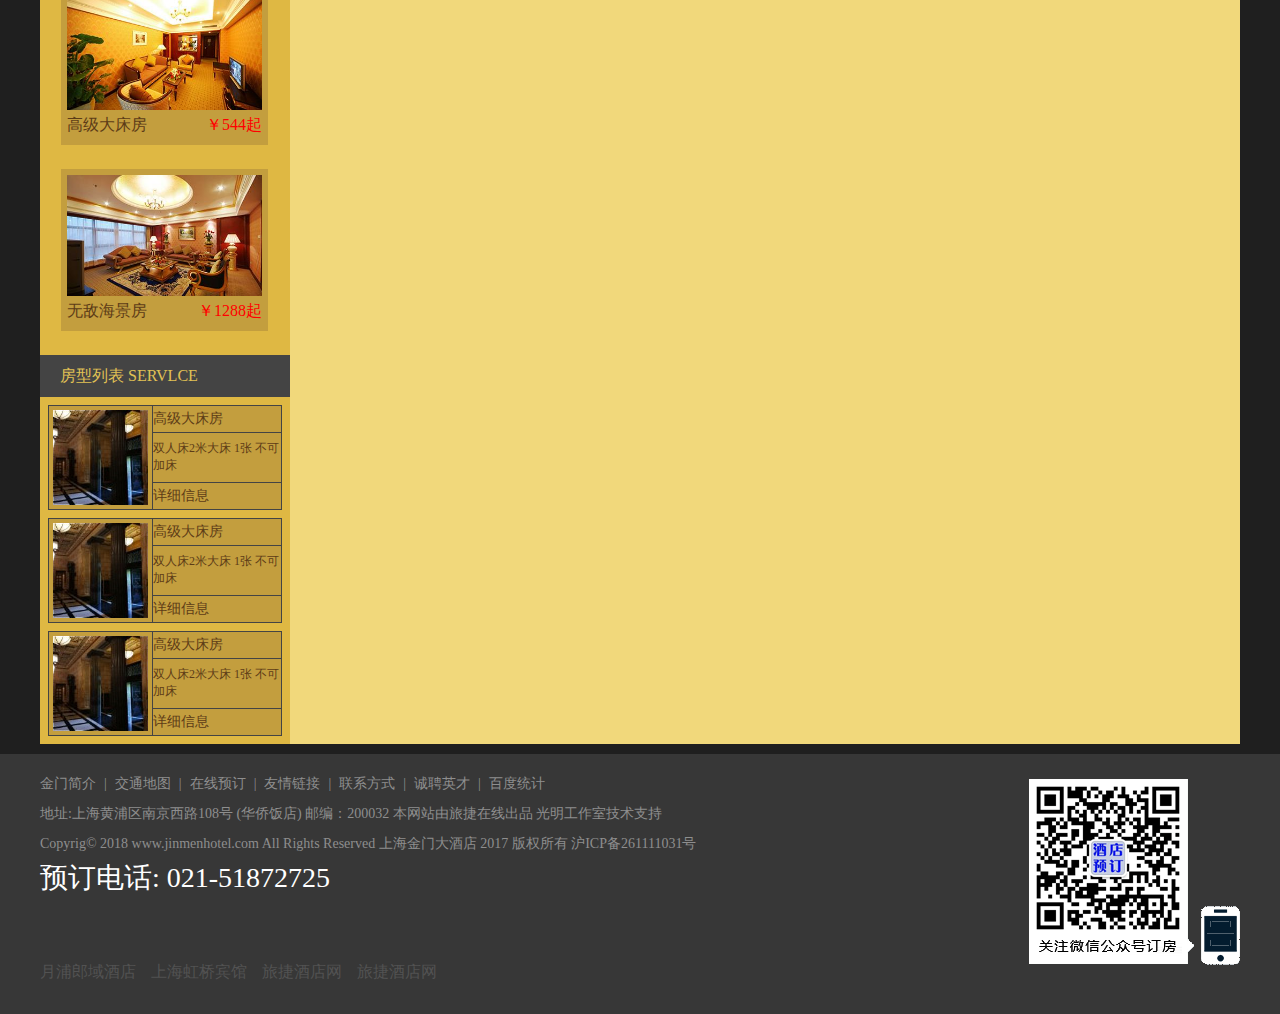
<file: conference.html>
<!DOCTYPE html PUBLIC "-//W3C//DTD HTML 4.01//EN"
"http://www.w3.org/TR/html4/strict.dtd">

<html xmlns="http://www.w3.org/1999/xhtml" lang="en">
	<head>
		<meta http-equiv="Content-Type" content="text/html; charset=UTF-8" />
		<meta name="viewport" content="width=device-width, initial-scale=1.0">
		<title>金门大酒店</title>
		<script src="js/comment.js" type="text/javascript" charset="utf-8"></script>
		
		<link rel="stylesheet" type="text/css" href="css/pc-commonality.css"/>
		<link rel="stylesheet" type="text/css" href="css/pc-index.css"/>
		<link rel="stylesheet" type="text/css" href=""/>
		<link rel="stylesheet" type="text/css" href=""/>
	</head>
				<!--[if IE 6]>
					<style type="text/css">
						#nav-boxsode{display:none;}
						#nav ul li a {line-height: 54px}
					</style>
				<![endif]-->
	<body>
		<!---------公共头部------------------------------------------------>
		<div id="head">
				<div class="head-center">
					<div class="head-left">
						<img src="img/logo-1.png" alt="LOGO"/>
						<p>
							<span style="font-size: 36px;">
								<img src="img/logo.gif" alt="LOGO"/>
								上海金门大酒店
							</span>
							<br>
							<apan class='display'>PACIFIC HOTEl SHANGHAI</apan>
						</p>
					</div>
				
					<div class="head-right">021-51872725</div>					
				</div>
		</div>		
				
		<!---------导航------------------------------------------------>			
		<div id="nav">
			<ul>
				<li><a href="index.html">首页</a></li>
				<li><a href="intro.html">酒店简介</a></li>		
				<li><a href="guestRoom.html">客房预订</a></li>
				<li><a href="news_list.html">酒店新闻</a></li>
				<li><a href="conference.html">会议室</a></li>
				<li><a href="surroundings.html">周边环境</a></li>
				<li><a href="map.html">交通地图</a></li>
				<li><a href="comment_detial.html">客户点评</a></li>
				
			</ul>
			
			<ul style="display: none;">
				<li><a href="intro.html">简&nbsp;介</a></li>				
				<li><a href="guestRoom.html">预&nbsp;订</a></li>
				<li><a href="news_list.html">新&nbsp;闻</a></li>
				<li><a href="conference.html">会&nbsp;议</a></li>
				<li><a href="surroundings.html">环&nbsp;境</a></li>
				<li><a href="comment_detial.html">点&nbsp;评</a></li>
				
			</ul>
			<div id="nav-boxsode"></div>
			<div class="clearfloat"></div>
		</div>			
		
		<!---------轮播图------------------ ---------------------------->			
		<div id="banner">
			<img style="display: block;" src="img/000.jpg"/>
			<img src="img/001.jpg"/>
			<img src="img/002.jpg"/>
			<img src="img/003.jpg"/>
			<img src="img/004.jpg"/>
		</div>	
		<!--最外层的外套-->
		<div id="wrap">
			
			<!---------中部------------------------------------------------>			
			<div id="main">
				<div id="left">
					<div id="left-top">
						<div id="left-top-head">服务项目  SERVLCE</div>
						<div id="left-top-body">
							<ul>
								<li><a href="intro.html">酒店简介</a></li>
								<li><a href="guestRoom.html">客房预订</a></li>
								<li><a href="news_list.html">酒店新闻</a></li>
								<li><a href="conference.html">会议商务</a></li>
								<li><a href="map.html">交通地图</a></li>
								<li><a href="surroundings.html">周边环境</a></li>
								<li><a href="comment_detial.html">客户点评</a></li>
							</ul>
						</div>
					</div>
					<div id="left-bot">
						<div id="left-bot-head">客房预订  BOOKING</div>
						<div id="left-bot-body">
							<ul>
								<li><a href="rooms.html">
									<img src="img/room_001.jpg" alt="" />
									<div class="clearfloat">
										
									</div>
									<div class="text">
										<p>标准单人房</p><span>￥128起</span>
									</div>
								</a></li>
								<li><a href="rooms.html">
									<img src="img/room_002.jpg" alt="" />
									<div class="clearfloat">
										
									</div>
									<div class="text">
										<p>高级大床房</p><span>￥281起</span>
									</div>
								</a></li>
								<li><a href="rooms.html">
									<img src="img/room_003.jpg" alt="" />
									<div class="clearfloat">
										
									</div>
									<div class="text">
										<p>经典大床房</p><span>￥238起</span>
									</div>
								</a></li>
								<li><a href="rooms.html">
									<img src="img/room_005.jpg" alt="" />
									<div class="clearfloat">
										
									</div>
									<div class="text">
										<p>高级大床房</p><span>￥544起</span>
									</div>
								</a></li>
								<li><a href="rooms.html">
									<img src="img/room_006.jpg" alt="" />
									<div class="clearfloat">
										
									</div>
									<div class="text">
										<p>无敌海景房</p><span>￥1288起</span>
									</div>
								</a></li>
							</ul>
						</div>
					</div>
					<div id="left-foot">
						<div id="left-foot-head">房型列表  SERVLCE</div>
						<div id="left-foot-body">
							<table border="1" cellspacing="0" cellpadding="0">
								<tr>
									<td rowspan="4"><a href="#"><img src="img/dp-2.jpg"/></a></td>
									<td><a href="#">高级大床房</a></td>
								</tr>
								<tr>
									<td>双人床2米大床 1张   不可加床</td>
								</tr>
								<tr>
									<td><a href="#">详细信息</a></td>
								</tr>
							</table>
							
							<table border="1" cellspacing="0" cellpadding="0">
								<tr>
									<td rowspan="4"><a href="#"><img src="img/dp-2.jpg"/></a></td>
									<td><a href="#">高级大床房</a></td>
								</tr>
								<tr>
									<td>双人床2米大床 1张   不可加床</td>
								</tr>
								<tr>
									<td><a href="#">详细信息</a></td>
								</tr>
							</table>
							
							<table border="1" cellspacing="0" cellpadding="0">
								<tr>
									<td rowspan="4"><a href="#"><img src="img/dp-2.jpg"/></a></td>
									<td><a href="#">高级大床房</a></td>
								</tr>
								<tr>
									<td>双人床2米大床 1张   不可加床</td>
								</tr>
								<tr>
									<td><a href="#">详细信息</a></td>
								</tr>
							</table>
						</div>
					</div>
				</div>
				<div id="rigth">
					<div id="rigth-top">
						<div id="rigth-top-text">金门大酒店新闻</div>
						<p>您的位置：金门大酒店 > 会议室介绍</p>
					</div>
					<div id="rigth-conference">
						<div id="rigth-conference-room">
							<a href="rooms.html" class="main-cent-img">
								<img src="img/room_001.jpg"/>
								<div class="main-cent-text">
									<p>
										<strong>高级大床房</strong>
										<span>￥628  起</span>
									</p>
									<p class="text">
										<strong>双人床2米大床 1张 不可加床</strong>
										<span>详情</span>
									</p>
								</div>
							</a>
							<a href="rooms.html" class="main-cent-img">
								<img src="img/room_001.jpg"/>
								<div class="main-cent-text">
									<p>
										<strong>高级大床房</strong>
										<span>￥628  起</span>
									</p>
									<p class="text">
										<strong>双人床2米大床 1张 不可加床</strong>
										<span>详情</span>
									</p>
								</div>
							</a>
							<a href="rooms.html" class="main-cent-img hide">
								<img src="img/room_001.jpg"/>
								<div class="main-cent-text">
									<p>
										<strong>高级大床房</strong>
										<span>￥628  起</span>
									</p>
									<p class="text">
										<strong>双人床2米大床 1张 不可加床</strong>
										<span>详情</span>
									</p>
								</div>
							</a>
							<a href="rooms.html" class="main-cent-img">
								<img src="img/room_001.jpg"/>
								<div class="main-cent-text">
									<p>
										<strong>高级大床房</strong>
										<span>￥628  起</span>
									</p>
									<p class="text">
										<strong>双人床2米大床 1张 不可加床</strong>
										<span>详情</span>
									</p>
								</div>
							</a>
							<a href="rooms.html" class="main-cent-img">
								<img src="img/room_001.jpg"/>
								<div class="main-cent-text">
									<p>
										<strong>高级大床房</strong>
										<span>￥628  起</span>
									</p>
									<p class="text">
										<strong>双人床2米大床 1张 不可加床</strong>
										<span>详情</span>
									</p>
								</div>
							</a>
							<a href="rooms.html" class="main-cent-img hide">
								<img src="img/room_001.jpg"/>
								<div class="main-cent-text">
									<p>
										<strong>高级大床房</strong>
										<span>￥628  起</span>
									</p>
									<p class="text">
										<strong>双人床2米大床 1张 不可加床</strong>
										<span>详情</span>
									</p>
								</div>
							</a>
							<div class="clearfloat"></div>
						</div>
						
					</div>	
				</div>
				<div class="clearfloat"></div>
			</div>
			
		</div>
		<div id="block"></div>	
		<!---------底部------------------------------------------------>
		<div id="foot">
			<div class="foot-center">
				<div class="foot-left">
					<div class="foot-left-top">
						<ul>
							<li><a href="#">金门简介</a><span>|</span></li>
							<li><a href="#">交通地图</a><span>|</span></li>
							<li><a href="#">在线预订</a><span>|</span></li>
							<li><a href="#">友情链接</a><span>|</span></li>
							<li><a href="#">联系方式</a><span>|</span></li>
							<li><a href="#">诚聘英才</a><span>|</span></li>
							<li><a href="#">百度统计</a></li>
						</ul>
						<!--用于移动端展示的ui-->
						<ul id="hidder">
							<li>
								
								<a href="index.html">
									<img src="img/boton_1.png"/>
									<p>首页</p>
								</a>
							</li>
							<li>
								
								<a href="#">
									<img src="img/boton_2.png"/>
									<p>电话</p>
								</a>
							</li>
							<li>
								
								<a href="map.html">
									<img src="img/boton_3.png"/>
									<p>地图</p>
								</a>
							</li>
							
						</ul>
						<span class="clearfix"></span>
						<br>
						<div>地址:上海黄浦区南京西路108号 (华侨饭店)  邮编：200032 本网站由旅捷在线出品 光明工作室技术支持 </div>
						<div>Copyrig© 2018 www.jinmenhotel.com All Rights Reserved 上海金门大酒店  2017 版权所有 沪ICP备261111031号</div>
					</div>
					<div class="foot-phone">预订电话: 021-51872725</div>
					<ul id="partner">
						<li><a href="#">月浦郎域酒店</a></li>
						<li><a href="#">上海虹桥宾馆</a></li>
						<li><a href="#">旅捷酒店网</a></li>
						<li><a href="#">旅捷酒店网</a></li>
						
					</ul>
				</div>						
				<div class="foot-right">
					<img src="img/code-1.gif" alt="扫描二维码" />
				</div>						
			</div>
		</div>
		
			
			
		<!--sadsdsadas-->
			<!--<div id="imags" style="width: 500px;height: 500px;border: 1px solid red;position: absolute;top: 0;left: 0;">
				
				
			</div>-->
	
	
	
	</body>
</html>
</file>
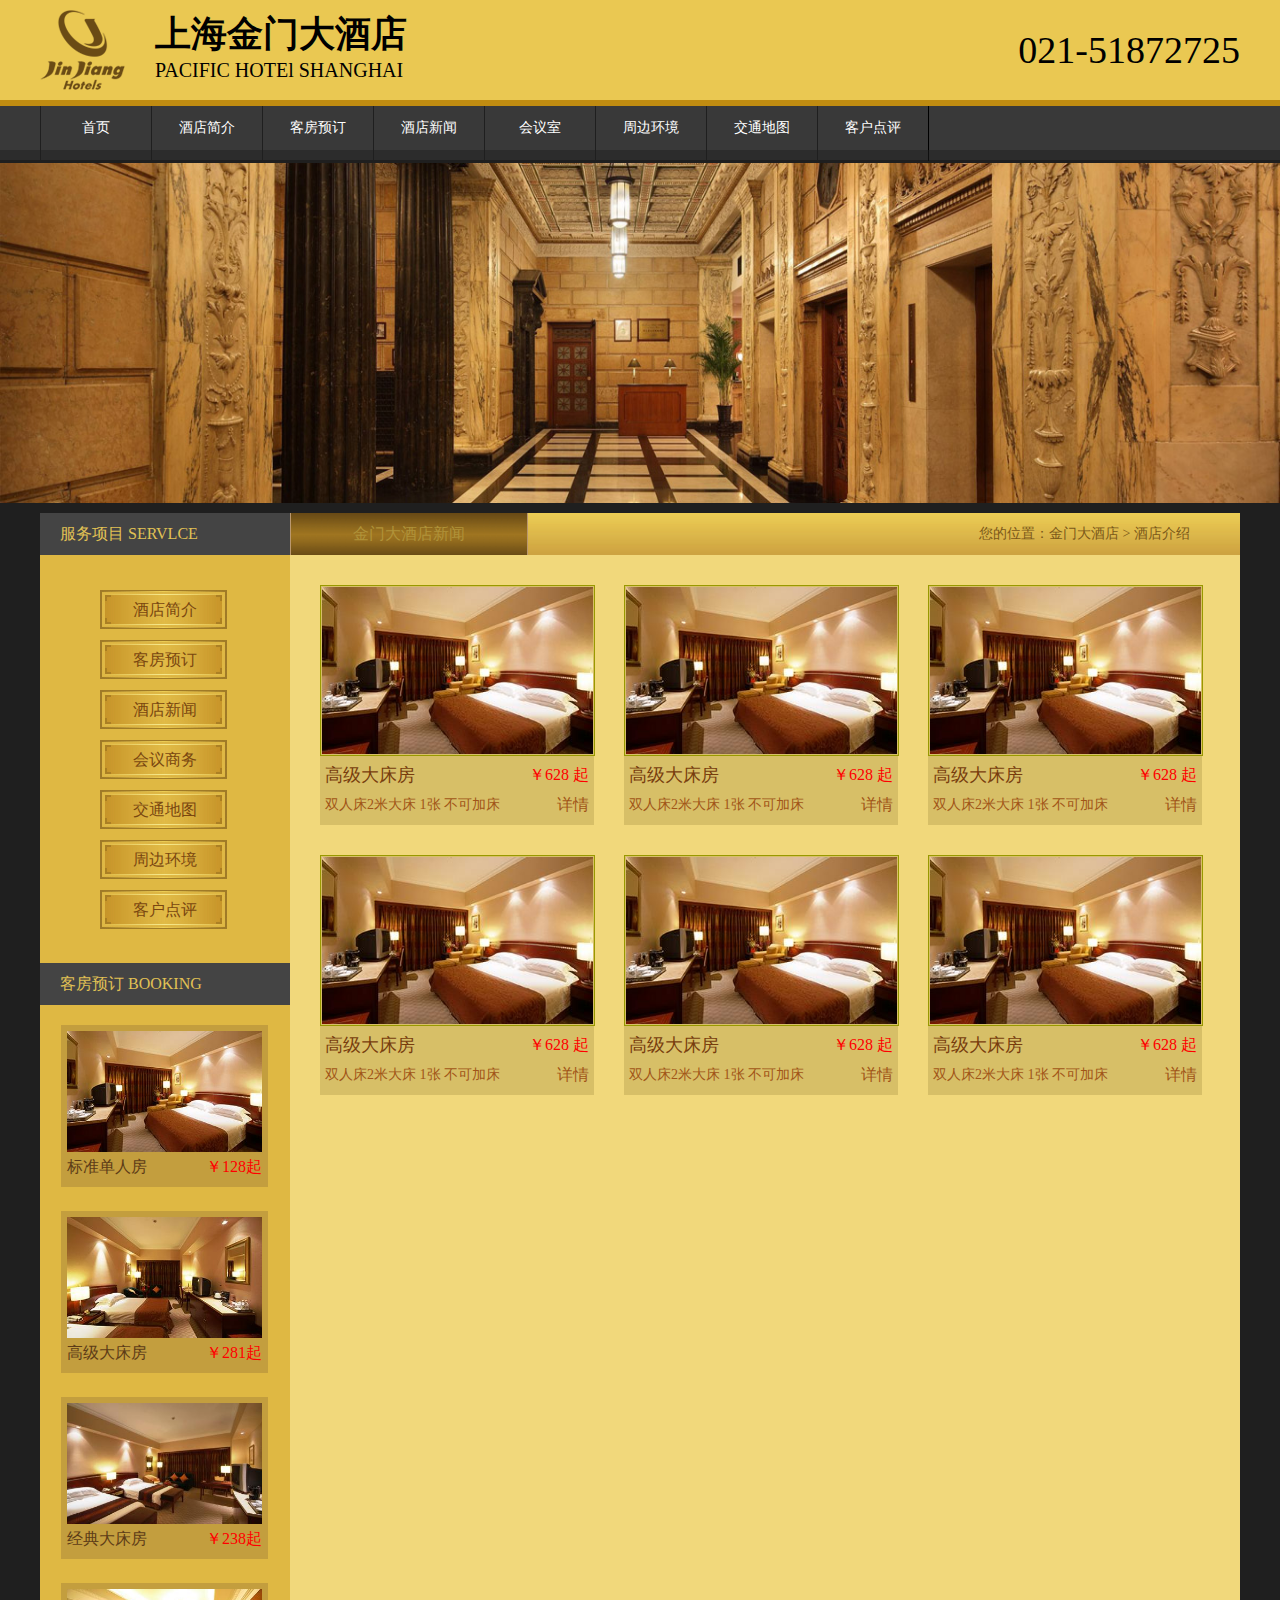
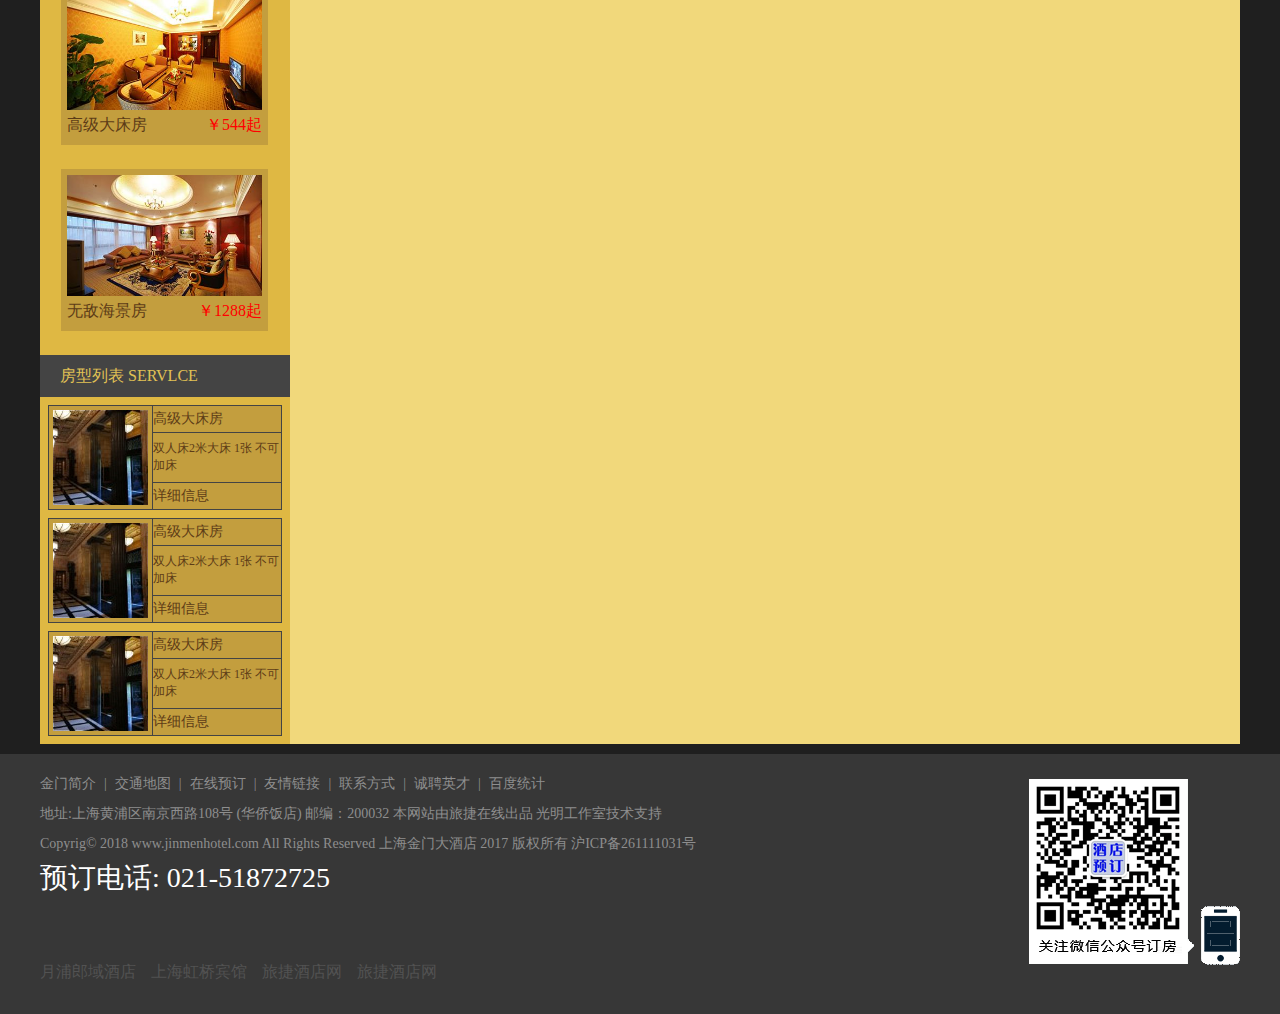
<file: guestRoom.html>
<!DOCTYPE html PUBLIC "-//W3C//DTD HTML 4.01//EN"
"http://www.w3.org/TR/html4/strict.dtd">

<html xmlns="http://www.w3.org/1999/xhtml" lang="en">
	<head>
		<meta http-equiv="Content-Type" content="text/html; charset=UTF-8" />
		<meta name="viewport" content="width=device-width, initial-scale=1.0">
		<title>金门大酒店</title>
		<script src="js/comment.js" type="text/javascript" charset="utf-8"></script>
		
		<link rel="stylesheet" type="text/css" href="css/pc-commonality.css"/>
		<link rel="stylesheet" type="text/css" href="css/pc-index.css"/>
		<link rel="stylesheet" type="text/css" href=""/>
		<link rel="stylesheet" type="text/css" href=""/>
	</head>
				<!--[if IE 6]>
					<style type="text/css">
						#nav-boxsode{display:none;}
						#nav ul li a {line-height: 54px}
					</style>
				<![endif]-->
	<body>
		<!---------公共头部------------------------------------------------>
		<div id="head">
				<div class="head-center">
					<div class="head-left">
						<img src="img/logo-1.png" alt="LOGO"/>
						<p>
							<span style="font-size: 36px;">
								<img src="img/logo.gif" alt="LOGO"/>
								上海金门大酒店
							</span>
							<br>
							<apan class='display'>PACIFIC HOTEl SHANGHAI</apan>
						</p>
					</div>
				
					<div class="head-right">021-51872725</div>					
				</div>
		</div>		
				
		<!---------导航------------------------------------------------>			
		<div id="nav">
			<ul>
				<li><a href="index.html">首页</a></li>
				<li><a href="intro.html">酒店简介</a></li>		
				<li><a href="guestRoom.html">客房预订</a></li>
				<li><a href="news_list.html">酒店新闻</a></li>
				<li><a href="conference.html">会议室</a></li>
				<li><a href="surroundings.html">周边环境</a></li>
				<li><a href="map.html">交通地图</a></li>
				<li><a href="comment_detial.html">客户点评</a></li>
				
			</ul>
			
			<ul style="display: none;">
				<li><a href="intro.html">简&nbsp;介</a></li>				
				<li><a href="guestRoom.html">预&nbsp;订</a></li>
				<li><a href="news_list.html">新&nbsp;闻</a></li>
				<li><a href="conference.html">会&nbsp;议</a></li>
				<li><a href="surroundings.html">环&nbsp;境</a></li>
				<li><a href="comment_detial.html">点&nbsp;评</a></li>
				
			</ul>
			<div id="nav-boxsode"></div>
			<div class="clearfloat"></div>
		</div>			
		
		<!---------轮播图------------------ ---------------------------->			
		<div id="banner">
			<img style="display: block;" src="img/000.jpg"/>
			<img src="img/001.jpg"/>
			<img src="img/002.jpg"/>
			<img src="img/003.jpg"/>
			<img src="img/004.jpg"/>
		</div>	
		<!--最外层的外套-->
		<div id="wrap">
			
			<!---------中部------------------------------------------------>			
			<div id="main">
				<div id="left">
					<div id="left-top">
						<div id="left-top-head">服务项目  SERVLCE</div>
						<div id="left-top-body">
							<ul>
								<li><a href="intro.html">酒店简介</a></li>
								<li><a href="guestRoom.html">客房预订</a></li>
								<li><a href="news_list.html">酒店新闻</a></li>
								<li><a href="conference.html">会议商务</a></li>
								<li><a href="map.html">交通地图</a></li>
								<li><a href="surroundings.html">周边环境</a></li>
								<li><a href="comment_detial.html">客户点评</a></li>
							</ul>
						</div>
					</div>
					<div id="left-bot">
						<div id="left-bot-head">客房预订  BOOKING</div>
						<div id="left-bot-body">
							<ul>
								<li><a href="rooms.html">
									<img src="img/room_001.jpg" alt="" />
									<div class="clearfloat">
										
									</div>
									<div class="text">
										<p>标准单人房</p><span>￥128起</span>
									</div>
								</a></li>
								<li><a href="rooms.html">
									<img src="img/room_002.jpg" alt="" />
									<div class="clearfloat">
										
									</div>
									<div class="text">
										<p>高级大床房</p><span>￥281起</span>
									</div>
								</a></li>
								<li><a href="rooms.html">
									<img src="img/room_003.jpg" alt="" />
									<div class="clearfloat">
										
									</div>
									<div class="text">
										<p>经典大床房</p><span>￥238起</span>
									</div>
								</a></li>
								<li><a href="rooms.html">
									<img src="img/room_005.jpg" alt="" />
									<div class="clearfloat">
										
									</div>
									<div class="text">
										<p>高级大床房</p><span>￥544起</span>
									</div>
								</a></li>
								<li><a href="rooms.html">
									<img src="img/room_006.jpg" alt="" />
									<div class="clearfloat">
										
									</div>
									<div class="text">
										<p>无敌海景房</p><span>￥1288起</span>
									</div>
								</a></li>
							</ul>
						</div>
					</div>
					<div id="left-foot">
						<div id="left-foot-head">房型列表  SERVLCE</div>
						<div id="left-foot-body">
							<table border="1" cellspacing="0" cellpadding="0">
								<tr>
									<td rowspan="4"><a href="#"><img src="img/dp-2.jpg"/></a></td>
									<td><a href="#">高级大床房</a></td>
								</tr>
								<tr>
									<td>双人床2米大床 1张   不可加床</td>
								</tr>
								<tr>
									<td><a href="#">详细信息</a></td>
								</tr>
							</table>
							
							<table border="1" cellspacing="0" cellpadding="0">
								<tr>
									<td rowspan="4"><a href="#"><img src="img/dp-2.jpg"/></a></td>
									<td><a href="#">高级大床房</a></td>
								</tr>
								<tr>
									<td>双人床2米大床 1张   不可加床</td>
								</tr>
								<tr>
									<td><a href="#">详细信息</a></td>
								</tr>
							</table>
							
							<table border="1" cellspacing="0" cellpadding="0">
								<tr>
									<td rowspan="4"><a href="#"><img src="img/dp-2.jpg"/></a></td>
									<td><a href="#">高级大床房</a></td>
								</tr>
								<tr>
									<td>双人床2米大床 1张   不可加床</td>
								</tr>
								<tr>
									<td><a href="#">详细信息</a></td>
								</tr>
							</table>
						</div>
					</div>
				</div>
				<div id="rigth">
					<div id="rigth-top">
						<div id="rigth-top-text">金门大酒店新闻</div>
						<p>您的位置：金门大酒店 > 酒店介绍</p>
					</div>
					<div id="rigth-intro">
						<div id="rigth-intro-room">
							<a href="rooms.html" class="main-cent-img">
								<img src="img/room_001.jpg"/>
								<div class="main-cent-text">
									<p>
										<strong>高级大床房</strong>
										<span>￥628  起</span>
									</p>
									<p class="text">
										<strong>双人床2米大床 1张 不可加床</strong>
										<span>详情</span>
									</p>
								</div>
							</a>
							<a href="rooms.html" class="main-cent-img">
								<img src="img/room_001.jpg"/>
								<div class="main-cent-text">
									<p>
										<strong>高级大床房</strong>
										<span>￥628  起</span>
									</p>
									<p class="text">
										<strong>双人床2米大床 1张 不可加床</strong>
										<span>详情</span>
									</p>
								</div>
							</a>
							<a href="rooms.html" class="main-cent-img hide">
								<img src="img/room_001.jpg"/>
								<div class="main-cent-text">
									<p>
										<strong>高级大床房</strong>
										<span>￥628  起</span>
									</p>
									<p class="text">
										<strong>双人床2米大床 1张 不可加床</strong>
										<span>详情</span>
									</p>
								</div>
							</a>
							<a href="rooms.html" class="main-cent-img">
								<img src="img/room_001.jpg"/>
								<div class="main-cent-text">
									<p>
										<strong>高级大床房</strong>
										<span>￥628  起</span>
									</p>
									<p class="text">
										<strong>双人床2米大床 1张 不可加床</strong>
										<span>详情</span>
									</p>
								</div>
							</a>
							<a href="rooms.html" class="main-cent-img">
								<img src="img/room_001.jpg"/>
								<div class="main-cent-text">
									<p>
										<strong>高级大床房</strong>
										<span>￥628  起</span>
									</p>
									<p class="text">
										<strong>双人床2米大床 1张 不可加床</strong>
										<span>详情</span>
									</p>
								</div>
							</a>
							<a href="rooms.html" class="main-cent-img hide">
								<img src="img/room_001.jpg"/>
								<div class="main-cent-text">
									<p>
										<strong>高级大床房</strong>
										<span>￥628  起</span>
									</p>
									<p class="text">
										<strong>双人床2米大床 1张 不可加床</strong>
										<span>详情</span>
									</p>
								</div>
							</a>
							<div class="clearfloat"></div>
						</div>
						
					</div>	
				</div>
				<div class="clearfloat"></div>
			</div>
			
		</div>
		<div id="block"></div>	
		<!---------底部------------------------------------------------>
		<div id="foot">
			<div class="foot-center">
				<div class="foot-left">
					<div class="foot-left-top">
						<ul>
							<li><a href="#">金门简介</a><span>|</span></li>
							<li><a href="#">交通地图</a><span>|</span></li>
							<li><a href="#">在线预订</a><span>|</span></li>
							<li><a href="#">友情链接</a><span>|</span></li>
							<li><a href="#">联系方式</a><span>|</span></li>
							<li><a href="#">诚聘英才</a><span>|</span></li>
							<li><a href="#">百度统计</a></li>
						</ul>
						<!--用于移动端展示的ui-->
						<ul id="hidder">
							<li>
								
								<a href="index.html">
									<img src="img/boton_1.png"/>
									<p>首页</p>
								</a>
							</li>
							<li>
								
								<a href="#">
									<img src="img/boton_2.png"/>
									<p>电话</p>
								</a>
							</li>
							<li>
								
								<a href="map.html">
									<img src="img/boton_3.png"/>
									<p>地图</p>
								</a>
							</li>
							
						</ul>
						<span class="clearfix"></span>
						<br>
						<div>地址:上海黄浦区南京西路108号 (华侨饭店)  邮编：200032 本网站由旅捷在线出品 光明工作室技术支持 </div>
						<div>Copyrig© 2018 www.jinmenhotel.com All Rights Reserved 上海金门大酒店  2017 版权所有 沪ICP备261111031号</div>
					</div>
					<div class="foot-phone">预订电话: 021-51872725</div>
					<ul id="partner">
						<li><a href="#">月浦郎域酒店</a></li>
						<li><a href="#">上海虹桥宾馆</a></li>
						<li><a href="#">旅捷酒店网</a></li>
						<li><a href="#">旅捷酒店网</a></li>
						
					</ul>
				</div>						
				<div class="foot-right">
					<img src="img/code-1.gif" alt="扫描二维码" />
				</div>						
			</div>
		</div>
		
			
			
		<!--sadsdsadas-->
			<!--<div id="imags" style="width: 500px;height: 500px;border: 1px solid red;position: absolute;top: 0;left: 0;">
				
				
			</div>-->
	
	
	
	</body>
</html>
</file>
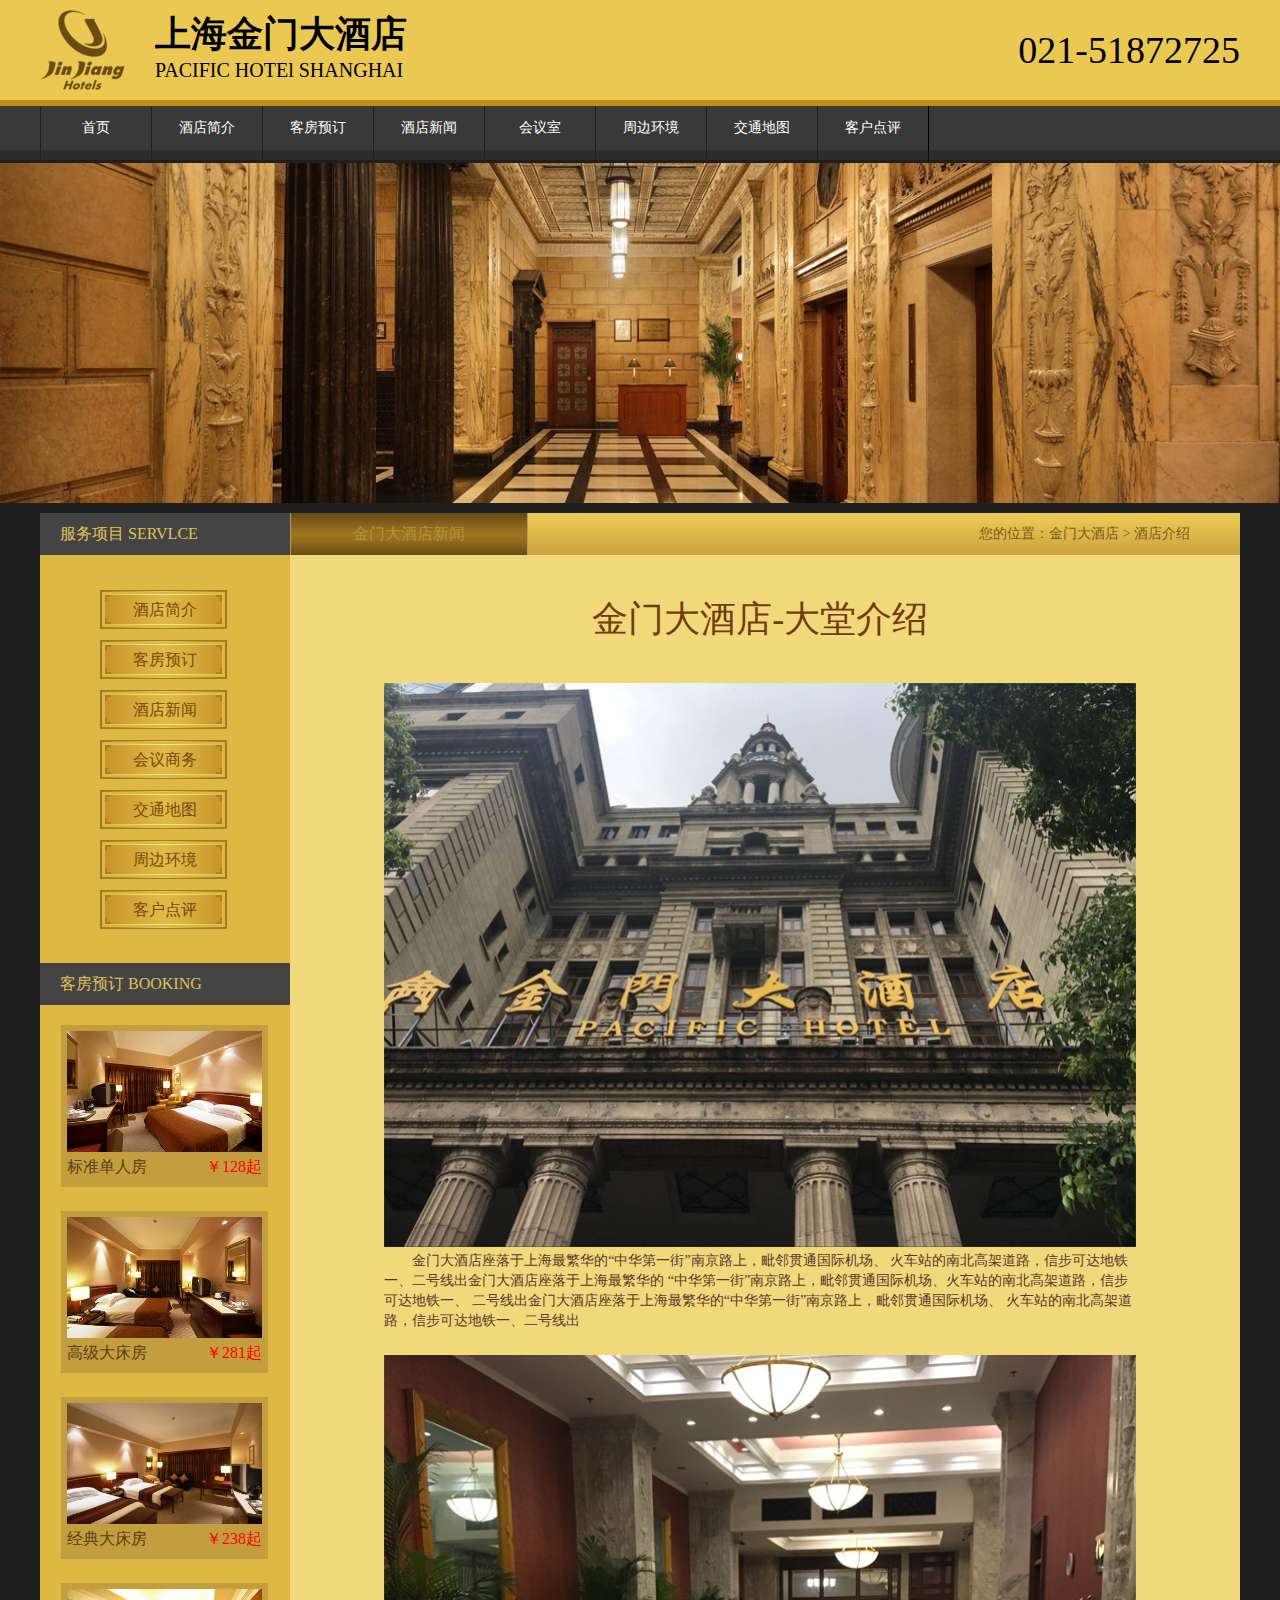
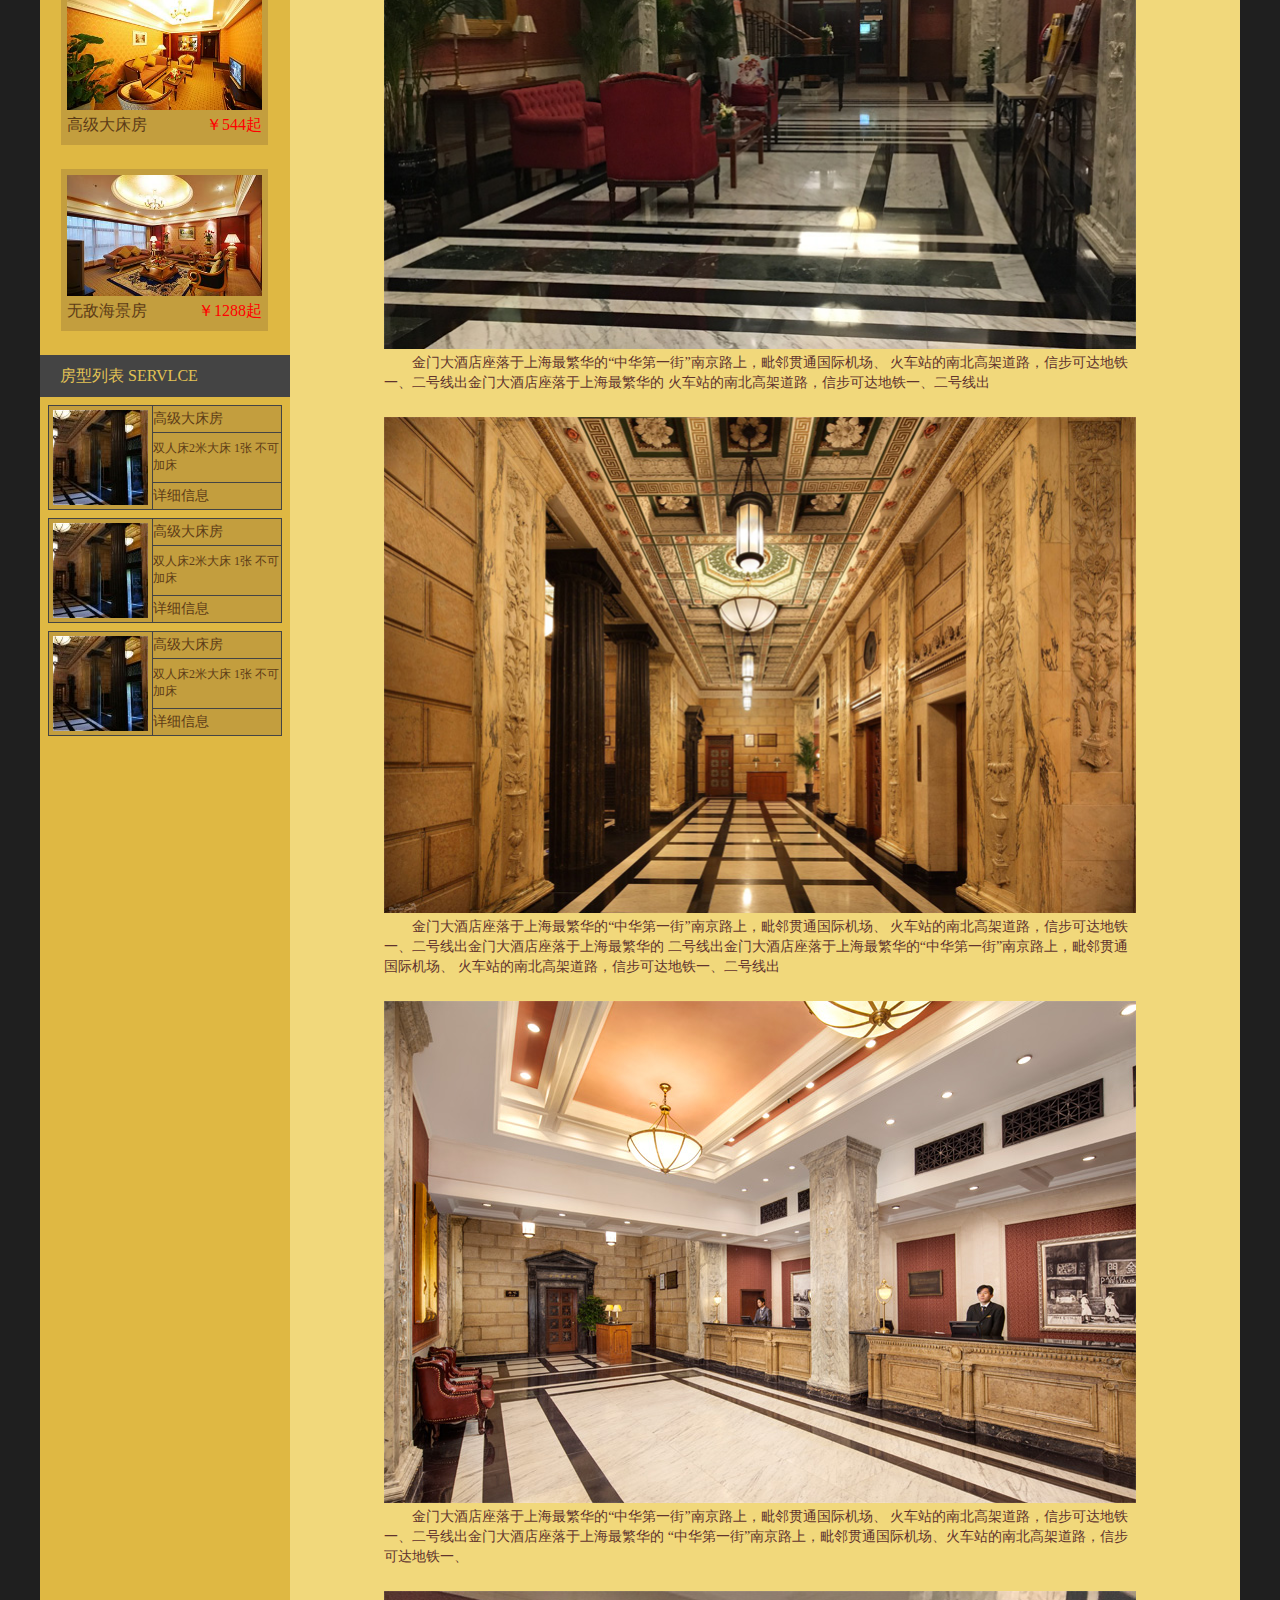
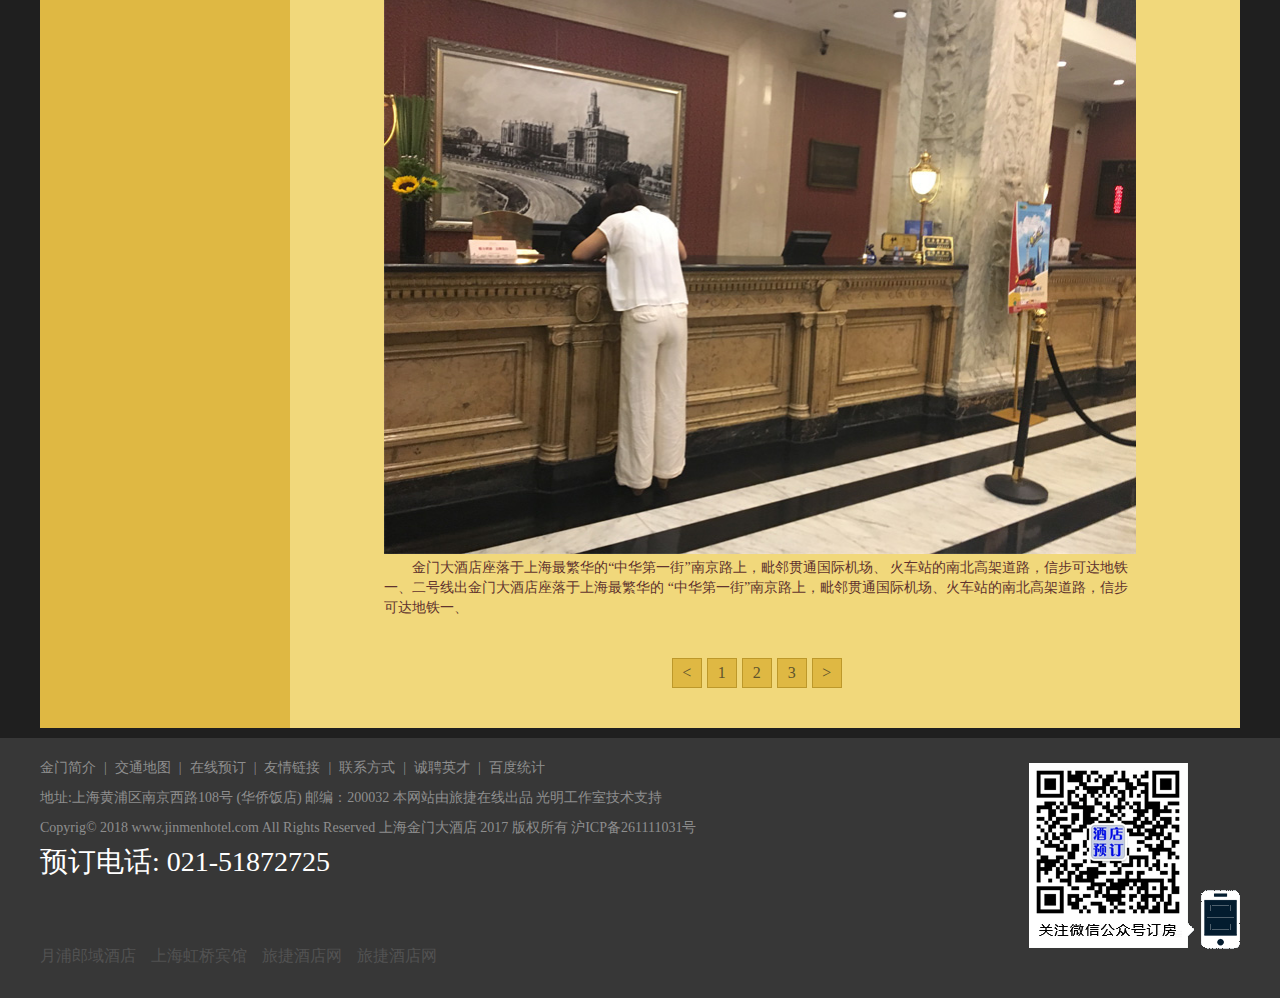
<file: intro-2.html>
<!DOCTYPE html PUBLIC "-//W3C//DTD HTML 4.01//EN"
"http://www.w3.org/TR/html4/strict.dtd">

<html xmlns="http://www.w3.org/1999/xhtml" lang="en">
	<head>
		<meta http-equiv="Content-Type" content="text/html; charset=UTF-8" />
		<meta name="viewport" content="width=device-width, initial-scale=1.0">
		<title>金门大酒店</title>
		<script src="js/comment.js" type="text/javascript" charset="utf-8"></script>

		<link rel="stylesheet" type="text/css" href="css/pc-commonality.css"/>
		<link rel="stylesheet" type="text/css" href="css/pc-index.css"/>
		<link rel="stylesheet" type="text/css" href=""/>
		<link rel="stylesheet" type="text/css" href=""/>
	</head>
				<!--[if IE 6]>
				<style type="text/css">
					#nav-boxsode{display:none;}
					#nav ul li a {line-height: 54px}
				</style>
			<![endif]-->
	<body>
		<!---------公共头部------------------------------------------------>
		<div id="head">
				<div class="head-center">
					<div class="head-left">
						<img src="img/logo-1.png" alt="LOGO"/>
						<p>
							<span style="font-size: 36px;">
								<img src="img/logo.gif" alt="LOGO"/>
								上海金门大酒店
							</span>
							<br>
							<apan class='display'>PACIFIC HOTEl SHANGHAI</apan>
						</p>
					</div>
				
					<div class="head-right">021-51872725</div>					
				</div>
		</div>		
				
		<!---------导航------------------------------------------------>			
		<div id="nav">
			<ul>
				<li><a href="index.html">首页</a></li>
				<li><a href="intro.html">酒店简介</a></li>		
				<li><a href="guestRoom.html">客房预订</a></li>
				<li><a href="news_list.html">酒店新闻</a></li>
				<li><a href="conference.html">会议室</a></li>
				<li><a href="surroundings.html">周边环境</a></li>
				<li><a href="map.html">交通地图</a></li>
				<li><a href="comment_detial.html">客户点评</a></li>
				
			</ul>
			
			<ul style="display: none;">
				<li><a href="intro.html">简&nbsp;介</a></li>				
				<li><a href="guestRoom.html">预&nbsp;订</a></li>
				<li><a href="news_list.html">新&nbsp;闻</a></li>
				<li><a href="conference.html">会&nbsp;议</a></li>
				<li><a href="surroundings.html">环&nbsp;境</a></li>
				<li><a href="comment_detial.html">点&nbsp;评</a></li>
				
			</ul>
			<div id="nav-boxsode"></div>
			<div class="clearfloat"></div>
		</div>			
		
		<!---------轮播图------------------ ---------------------------->			
		<div id="banner">
			<img style="display: block;" src="img/000.jpg"/>
			<img src="img/001.jpg"/>
			<img src="img/002.jpg"/>
			<img src="img/003.jpg"/>
			<img src="img/004.jpg"/>
		</div>	
		<!--最外层的外套-->
		<div id="wrap">
			
			<!---------中部------------------------------------------------>			
			<div id="main">
				<div id="left">
					<div id="left-top">
						<div id="left-top-head">服务项目  SERVLCE</div>
						<div id="left-top-body">
							<ul>
								<li><a href="intro.html">酒店简介</a></li>
								<li><a href="guestRoom.html">客房预订</a></li>
								<li><a href="news_list.html">酒店新闻</a></li>
								<li><a href="conference.html">会议商务</a></li>
								<li><a href="map.html">交通地图</a></li>
								<li><a href="surroundings.html">周边环境</a></li>
								<li><a href="comment_detial.html">客户点评</a></li>
							</ul>
						</div>
					</div>
					<div id="left-bot">
						<div id="left-bot-head">客房预订  BOOKING</div>
						<div id="left-bot-body">
							<ul>
								<li><a href="#">
									<img src="img/room_001.jpg" alt="" />
									<div class="clearfloat">
										
									</div>
									<div class="text">
										<p>标准单人房</p><span>￥128起</span>
									</div>
								</a></li>
								<li><a href="#">
									<img src="img/room_002.jpg" alt="" />
									<div class="clearfloat">
										
									</div>
									<div class="text">
										<p>高级大床房</p><span>￥281起</span>
									</div>
								</a></li>
								<li><a href="#">
									<img src="img/room_003.jpg" alt="" />
									<div class="clearfloat">
										
									</div>
									<div class="text">
										<p>经典大床房</p><span>￥238起</span>
									</div>
								</a></li>
								<li><a href="#">
									<img src="img/room_005.jpg" alt="" />
									<div class="clearfloat">
										
									</div>
									<div class="text">
										<p>高级大床房</p><span>￥544起</span>
									</div>
								</a></li>
								<li><a href="#">
									<img src="img/room_006.jpg" alt="" />
									<div class="clearfloat">
										
									</div>
									<div class="text">
										<p>无敌海景房</p><span>￥1288起</span>
									</div>
								</a></li>
							</ul>
						</div>
					</div>
					<div id="left-foot">
						<div id="left-foot-head">房型列表  SERVLCE</div>
						<div id="left-foot-body">
							<table border="1" cellspacing="0" cellpadding="0">
								<tr>
									<td rowspan="4"><a href="#"><img src="img/dp-2.jpg"/></a></td>
									<td><a href="#">高级大床房</a></td>
								</tr>
								<tr>
									<td>双人床2米大床 1张   不可加床</td>
								</tr>
								<tr>
									<td><a href="#">详细信息</a></td>
								</tr>
							</table>
							
							<table border="1" cellspacing="0" cellpadding="0">
								<tr>
									<td rowspan="4"><a href="#"><img src="img/dp-2.jpg"/></a></td>
									<td><a href="#">高级大床房</a></td>
								</tr>
								<tr>
									<td>双人床2米大床 1张   不可加床</td>
								</tr>
								<tr>
									<td><a href="#">详细信息</a></td>
								</tr>
							</table>
							
							<table border="1" cellspacing="0" cellpadding="0">
								<tr>
									<td rowspan="4"><a href="#"><img src="img/dp-2.jpg"/></a></td>
									<td><a href="#">高级大床房</a></td>
								</tr>
								<tr>
									<td>双人床2米大床 1张   不可加床</td>
								</tr>
								<tr>
									<td><a href="#">详细信息</a></td>
								</tr>
							</table>
						</div>
					</div>
				</div>
				<div id="rigth">
					<div id="rigth-top">
						<div id="rigth-top-text">金门大酒店新闻</div>
						<p>您的位置：金门大酒店 > 酒店介绍</p>
					</div>
					<div id="rigth-intro">
						<h1>金门大酒店-大堂介绍</h1>
						<div class="rigth-intro-box">
							<img src="img/intro-5.jpg"/>
							<p>     金门大酒店座落于上海最繁华的“中华第一街”南京路上，毗邻贯通国际机场、
								火车站的南北高架道路，信步可达地铁一、二号线出金门大酒店座落于上海最繁华的
								“中华第一街”南京路上，毗邻贯通国际机场、火车站的南北高架道路，信步可达地铁一、
								二号线出金门大酒店座落于上海最繁华的“中华第一街”南京路上，毗邻贯通国际机场、
								火车站的南北高架道路，信步可达地铁一、二号线出
							</p>
						</div>
						<div class="rigth-intro-box">
							<img src="img/intro-6.jpg"/>
							<p>     金门大酒店座落于上海最繁华的“中华第一街”南京路上，毗邻贯通国际机场、
								火车站的南北高架道路，信步可达地铁一、二号线出金门大酒店座落于上海最繁华的
								
								火车站的南北高架道路，信步可达地铁一、二号线出
							</p>
						</div>
						<div class="rigth-intro-box">
							<img src="img/intro-7.jpg"/>
							<p>     金门大酒店座落于上海最繁华的“中华第一街”南京路上，毗邻贯通国际机场、
								火车站的南北高架道路，信步可达地铁一、二号线出金门大酒店座落于上海最繁华的
								
								二号线出金门大酒店座落于上海最繁华的“中华第一街”南京路上，毗邻贯通国际机场、
								火车站的南北高架道路，信步可达地铁一、二号线出
							</p>
						</div>
						<div class="rigth-intro-box">
							<img src="img/intro-8.jpg"/>
							<p>     金门大酒店座落于上海最繁华的“中华第一街”南京路上，毗邻贯通国际机场、
								火车站的南北高架道路，信步可达地铁一、二号线出金门大酒店座落于上海最繁华的
								“中华第一街”南京路上，毗邻贯通国际机场、火车站的南北高架道路，信步可达地铁一、
								
							</p>
						</div>
						<div class="rigth-intro-box">
							<img src="img/intro-9.jpg"/>
							<p>     金门大酒店座落于上海最繁华的“中华第一街”南京路上，毗邻贯通国际机场、
								火车站的南北高架道路，信步可达地铁一、二号线出金门大酒店座落于上海最繁华的
								“中华第一街”南京路上，毗邻贯通国际机场、火车站的南北高架道路，信步可达地铁一、
								
							</p>
						</div>
						<ol>
							<li><a href="#"><</a></li>
							
						    <li><a href="#">1</a></li>
						
						    <li><a href="#">2</a></li>
						
						    <li><a href="#">3</a></li>
						    
						    <li><a href="#">></a></li>
						    
						</ol>
					</div>	
				</div>
				<div class="clearfloat"></div>
			</div>
			
		</div>
		<div id="block"></div>	
		<!---------底部------------------------------------------------>
		<div id="foot">
			<div class="foot-center">
				<div class="foot-left">
					<div class="foot-left-top">
						<ul>
							<li><a href="#">金门简介</a><span>|</span></li>
							<li><a href="#">交通地图</a><span>|</span></li>
							<li><a href="#">在线预订</a><span>|</span></li>
							<li><a href="#">友情链接</a><span>|</span></li>
							<li><a href="#">联系方式</a><span>|</span></li>
							<li><a href="#">诚聘英才</a><span>|</span></li>
							<li><a href="#">百度统计</a></li>
						</ul>
						<!--用于移动端展示的ui-->
						<ul id="hidder">
							<li>
								
								<a href="index.html">
									<img src="img/boton_1.png"/>
									<p>首页</p>
								</a>
							</li>
							<li>
								
								<a href="#">
									<img src="img/boton_2.png"/>
									<p>电话</p>
								</a>
							</li>
							<li>
								
								<a href="map.html">
									<img src="img/boton_3.png"/>
									<p>地图</p>
								</a>
							</li>
							
						</ul>
						<span class="clearfix"></span>
						<br>
						<div>地址:上海黄浦区南京西路108号 (华侨饭店)  邮编：200032 本网站由旅捷在线出品 光明工作室技术支持 </div>
						<div>Copyrig© 2018 www.jinmenhotel.com All Rights Reserved 上海金门大酒店  2017 版权所有 沪ICP备261111031号</div>
					</div>
					<div class="foot-phone">预订电话: 021-51872725</div>
					<ul id="partner">
						<li><a href="#">月浦郎域酒店</a></li>
						<li><a href="#">上海虹桥宾馆</a></li>
						<li><a href="#">旅捷酒店网</a></li>
						<li><a href="#">旅捷酒店网</a></li>
						
					</ul>
				</div>						
				<div class="foot-right">
					<img src="img/code-1.gif" alt="扫描二维码" />
				</div>						
			</div>
		</div>
		
			
			
		<!--sadsdsadas-->
			<!--<div id="imags" style="width: 500px;height: 500px;border: 1px solid red;position: absolute;top: 0;left: 0;">
				
				
			</div>-->
	
	
	
	</body>
</html>
</file>
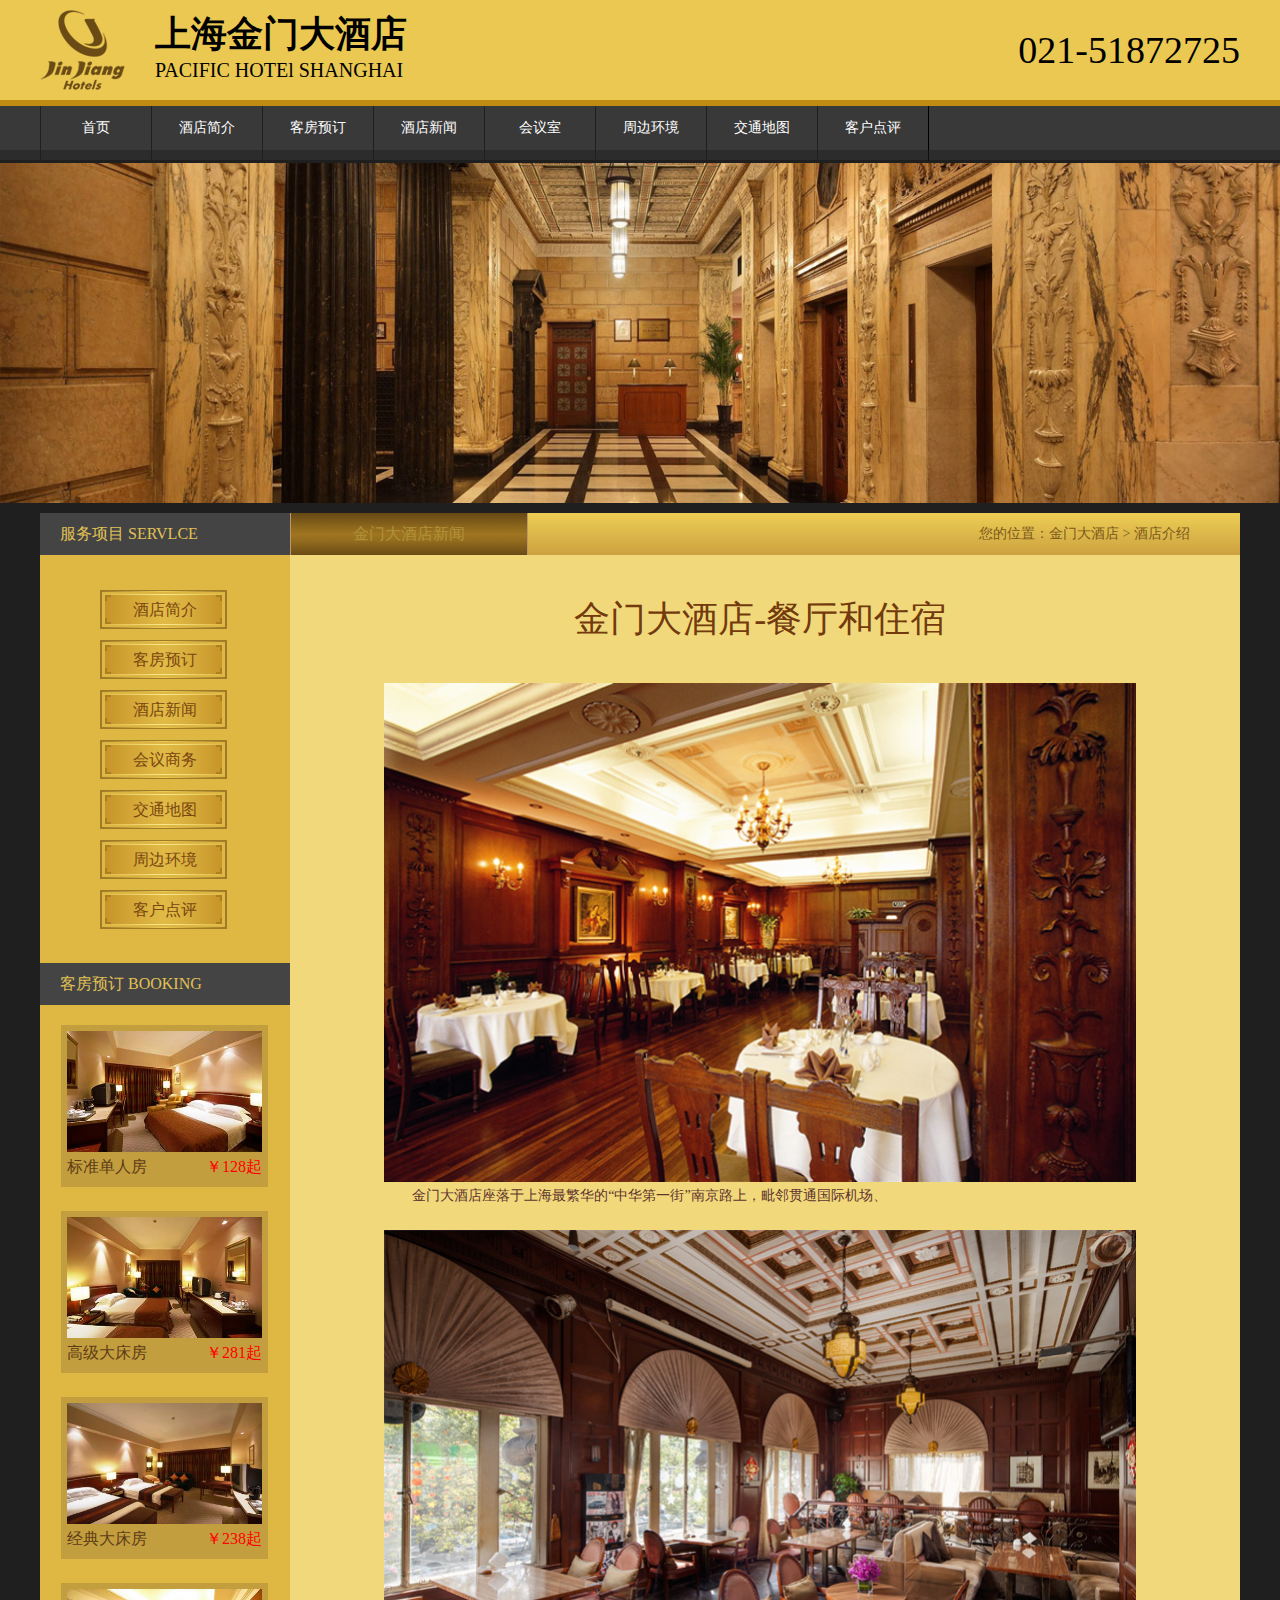
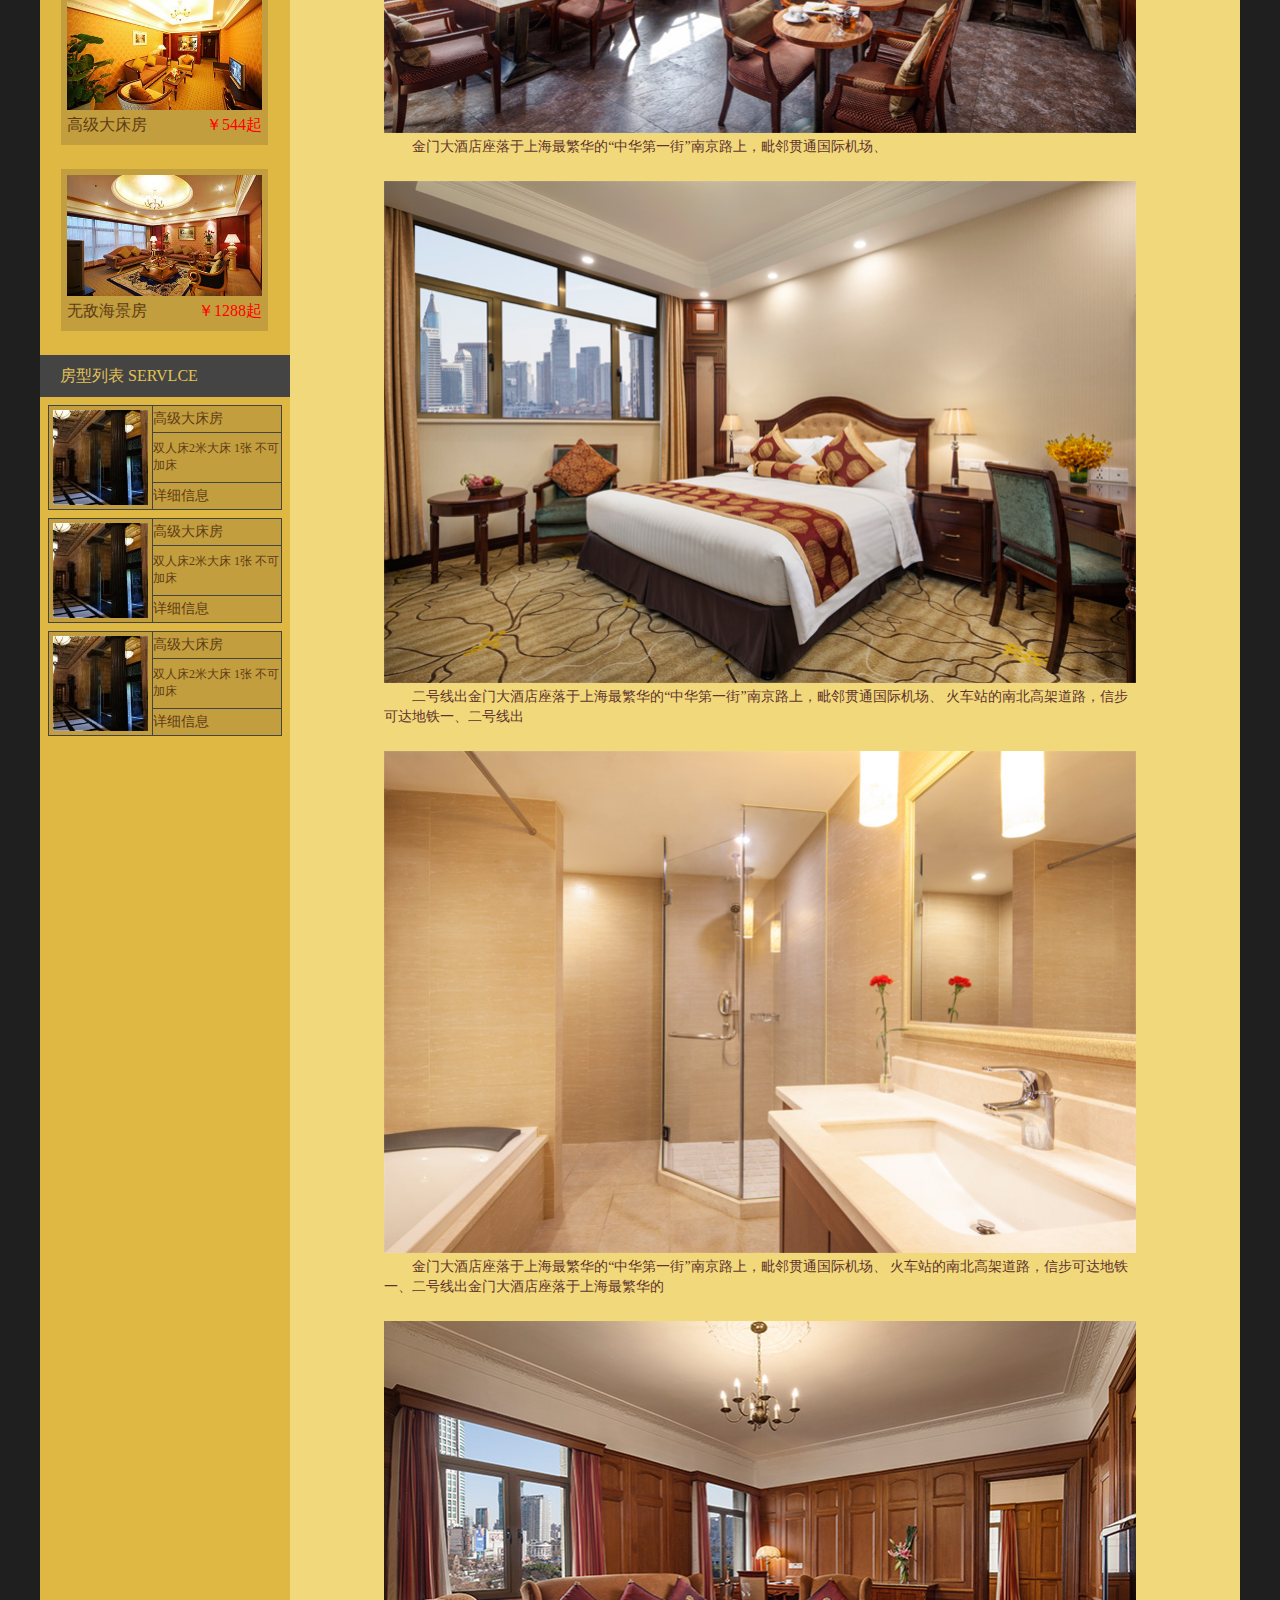
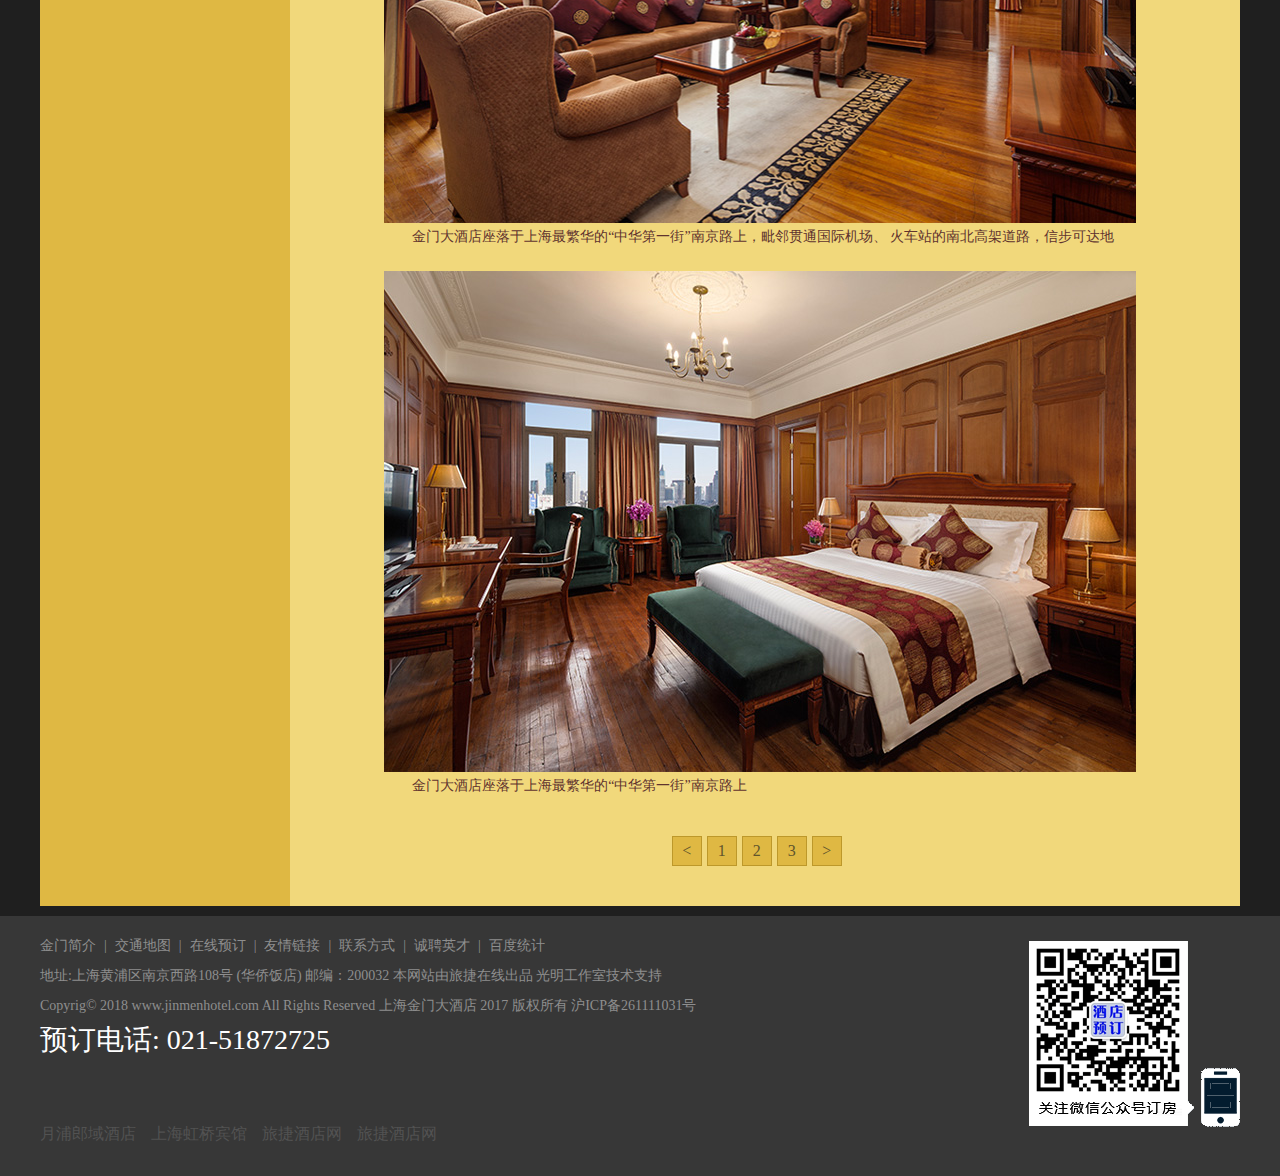
<file: intro-3.html>
<!DOCTYPE html PUBLIC "-//W3C//DTD HTML 4.01//EN"
"http://www.w3.org/TR/html4/strict.dtd">

<html xmlns="http://www.w3.org/1999/xhtml" lang="en">
	<head>
		<meta http-equiv="Content-Type" content="text/html; charset=UTF-8" />
		<meta name="viewport" content="width=device-width, initial-scale=1.0">
		<title>金门大酒店</title>
		<script src="js/comment.js" type="text/javascript" charset="utf-8"></script>
		
		<link rel="stylesheet" type="text/css" href="css/pc-commonality.css"/>
		<link rel="stylesheet" type="text/css" href="css/pc-index.css"/>
		<link rel="stylesheet" type="text/css" href=""/>
		<link rel="stylesheet" type="text/css" href=""/>
	</head>
				<!--[if IE 6]>
				<style type="text/css">
					#nav-boxsode{display:none;}
					#nav ul li a {line-height: 54px}
				</style>
			<![endif]-->
	<body>
		<!---------公共头部------------------------------------------------>
		<div id="head">
				<div class="head-center">
					<div class="head-left">
						<img src="img/logo-1.png" alt="LOGO"/>
						<p>
							<span style="font-size: 36px;">
								<img src="img/logo.gif" alt="LOGO"/>
								上海金门大酒店
							</span>
							<br>
							<apan class='display'>PACIFIC HOTEl SHANGHAI</apan>
						</p>
					</div>
				
					<div class="head-right">021-51872725</div>					
				</div>
		</div>		
				
		<!---------导航------------------------------------------------>			
		<div id="nav">
			<ul>
				<li><a href="index.html">首页</a></li>
				<li><a href="intro.html">酒店简介</a></li>		
				<li><a href="guestRoom.html">客房预订</a></li>
				<li><a href="news_list.html">酒店新闻</a></li>
				<li><a href="conference.html">会议室</a></li>
				<li><a href="surroundings.html">周边环境</a></li>
				<li><a href="map.html">交通地图</a></li>
				<li><a href="comment_detial.html">客户点评</a></li>
				
			</ul>
			
			<ul style="display: none;">
				<li><a href="intro.html">简&nbsp;介</a></li>				
				<li><a href="guestRoom.html">预&nbsp;订</a></li>
				<li><a href="news_list.html">新&nbsp;闻</a></li>
				<li><a href="conference.html">会&nbsp;议</a></li>
				<li><a href="surroundings.html">环&nbsp;境</a></li>
				<li><a href="comment_detial.html">点&nbsp;评</a></li>
				
			</ul>
			<div id="nav-boxsode"></div>
			<div class="clearfloat"></div>
		</div>			
		
		<!---------轮播图------------------ ---------------------------->			
		<div id="banner">
			<img style="display: block;" src="img/000.jpg"/>
			<img src="img/001.jpg"/>
			<img src="img/002.jpg"/>
			<img src="img/003.jpg"/>
			<img src="img/004.jpg"/>
		</div>	
		<!--最外层的外套-->
		<div id="wrap">
			
			<!---------中部------------------------------------------------>			
			<div id="main">
				<div id="left">
					<div id="left-top">
						<div id="left-top-head">服务项目  SERVLCE</div>
						<div id="left-top-body">
							<ul>
								<li><a href="intro.html">酒店简介</a></li>
								<li><a href="guestRoom.html">客房预订</a></li>
								<li><a href="news_list.html">酒店新闻</a></li>
								<li><a href="conference.html">会议商务</a></li>
								<li><a href="map.html">交通地图</a></li>
								<li><a href="surroundings.html">周边环境</a></li>
								<li><a href="comment_detial.html">客户点评</a></li>
							</ul>
						</div>
					</div>
					<div id="left-bot">
						<div id="left-bot-head">客房预订  BOOKING</div>
						<div id="left-bot-body">
							<ul>
								<li><a href="#">
									<img src="img/room_001.jpg" alt="" />
									<div class="clearfloat">
										
									</div>
									<div class="text">
										<p>标准单人房</p><span>￥128起</span>
									</div>
								</a></li>
								<li><a href="#">
									<img src="img/room_002.jpg" alt="" />
									<div class="clearfloat">
										
									</div>
									<div class="text">
										<p>高级大床房</p><span>￥281起</span>
									</div>
								</a></li>
								<li><a href="#">
									<img src="img/room_003.jpg" alt="" />
									<div class="clearfloat">
										
									</div>
									<div class="text">
										<p>经典大床房</p><span>￥238起</span>
									</div>
								</a></li>
								<li><a href="#">
									<img src="img/room_005.jpg" alt="" />
									<div class="clearfloat">
										
									</div>
									<div class="text">
										<p>高级大床房</p><span>￥544起</span>
									</div>
								</a></li>
								<li><a href="#">
									<img src="img/room_006.jpg" alt="" />
									<div class="clearfloat">
										
									</div>
									<div class="text">
										<p>无敌海景房</p><span>￥1288起</span>
									</div>
								</a></li>
							</ul>
						</div>
						
					</div>
					<div id="left-foot">
						<div id="left-foot-head">房型列表  SERVLCE</div>
						<div id="left-foot-body">
							<table border="1" cellspacing="0" cellpadding="0">
								<tr>
									<td rowspan="4"><a href="#"><img src="img/dp-2.jpg"/></a></td>
									<td><a href="#">高级大床房</a></td>
								</tr>
								<tr>
									<td>双人床2米大床 1张   不可加床</td>
								</tr>
								<tr>
									<td><a href="#">详细信息</a></td>
								</tr>
							</table>
							
							<table border="1" cellspacing="0" cellpadding="0">
								<tr>
									<td rowspan="4"><a href="#"><img src="img/dp-2.jpg"/></a></td>
									<td><a href="#">高级大床房</a></td>
								</tr>
								<tr>
									<td>双人床2米大床 1张   不可加床</td>
								</tr>
								<tr>
									<td><a href="#">详细信息</a></td>
								</tr>
							</table>
							
							<table border="1" cellspacing="0" cellpadding="0">
								<tr>
									<td rowspan="4"><a href="#"><img src="img/dp-2.jpg"/></a></td>
									<td><a href="#">高级大床房</a></td>
								</tr>
								<tr>
									<td>双人床2米大床 1张   不可加床</td>
								</tr>
								<tr>
									<td><a href="#">详细信息</a></td>
								</tr>
							</table>
						</div>
					</div>
				</div>
				<div id="rigth">
					<div id="rigth-top">
						<div id="rigth-top-text">金门大酒店新闻</div>
						<p>您的位置：金门大酒店 > 酒店介绍</p>
					</div>
					<div id="rigth-intro">
						<h1>金门大酒店-餐厅和住宿</h1>
						<div class="rigth-intro-box">
							<img src="img/intro-10.jpg"/>
							<p>     金门大酒店座落于上海最繁华的“中华第一街”南京路上，毗邻贯通国际机场、
								
							</p>
						</div>
						<div class="rigth-intro-box">
							<img src="img/intro-11.jpg"/>
							<p>     金门大酒店座落于上海最繁华的“中华第一街”南京路上，毗邻贯通国际机场、
								
							</p>
						</div>
						<div class="rigth-intro-box">
							<img src="img/intro-12.jpg"/>
							<p>
								二号线出金门大酒店座落于上海最繁华的“中华第一街”南京路上，毗邻贯通国际机场、
								火车站的南北高架道路，信步可达地铁一、二号线出
							</p>
						</div>
						<div class="rigth-intro-box">
							<img src="img/intro-13.jpg"/>
							<p>     金门大酒店座落于上海最繁华的“中华第一街”南京路上，毗邻贯通国际机场、
								火车站的南北高架道路，信步可达地铁一、二号线出金门大酒店座落于上海最繁华的								
							</p>
						</div>
						<div class="rigth-intro-box">
							<img src="img/intro-14.jpg"/>
							<p>     金门大酒店座落于上海最繁华的“中华第一街”南京路上，毗邻贯通国际机场、
								火车站的南北高架道路，信步可达地
								
							</p>
						</div>
						<div class="rigth-intro-box">
							<img src="img/intro-15.jpg"/>
							<p>     金门大酒店座落于上海最繁华的“中华第一街”南京路上
								
							</p>
						</div>
						<ol>
							<li><a href="#"><</a></li>
							
						    <li><a href="#">1</a></li>
						
						    <li><a href="#">2</a></li>
						
						    <li><a href="#">3</a></li>
						    
						    <li><a href="#">></a></li>
						    
						</ol>
					</div>	
				</div>
				<div class="clearfloat"></div>
			</div>
			
		</div>
		<div id="block"></div>	
		<!---------底部------------------------------------------------>
		<div id="foot">
			<div class="foot-center">
				<div class="foot-left">
					<div class="foot-left-top">
						<ul>
							<li><a href="#">金门简介</a><span>|</span></li>
							<li><a href="#">交通地图</a><span>|</span></li>
							<li><a href="#">在线预订</a><span>|</span></li>
							<li><a href="#">友情链接</a><span>|</span></li>
							<li><a href="#">联系方式</a><span>|</span></li>
							<li><a href="#">诚聘英才</a><span>|</span></li>
							<li><a href="#">百度统计</a></li>
						</ul>
						<!--用于移动端展示的ui-->
						<ul id="hidder">
							<li>
								
								<a href="index.html">
									<img src="img/boton_1.png"/>
									<p>首页</p>
								</a>
							</li>
							<li>
								
								<a href="#">
									<img src="img/boton_2.png"/>
									<p>电话</p>
								</a>
							</li>
							<li>
								
								<a href="map.html">
									<img src="img/boton_3.png"/>
									<p>地图</p>
								</a>
							</li>
							
						</ul>
						<span class="clearfix"></span>
						<br>
						<div>地址:上海黄浦区南京西路108号 (华侨饭店)  邮编：200032 本网站由旅捷在线出品 光明工作室技术支持 </div>
						<div>Copyrig© 2018 www.jinmenhotel.com All Rights Reserved 上海金门大酒店  2017 版权所有 沪ICP备261111031号</div>
					</div>
					<div class="foot-phone">预订电话: 021-51872725</div>
					<ul id="partner">
						<li><a href="#">月浦郎域酒店</a></li>
						<li><a href="#">上海虹桥宾馆</a></li>
						<li><a href="#">旅捷酒店网</a></li>
						<li><a href="#">旅捷酒店网</a></li>
						
					</ul>
				</div>						
				<div class="foot-right">
					<img src="img/code-1.gif" alt="扫描二维码" />
				</div>						
			</div>
		</div>
		
			
			
		<!--sadsdsadas-->
			<!--<div id="imags" style="width: 500px;height: 500px;border: 1px solid red;position: absolute;top: 0;left: 0;">
				
				
			</div>-->
	
	
	
	</body>
</html>
</file>
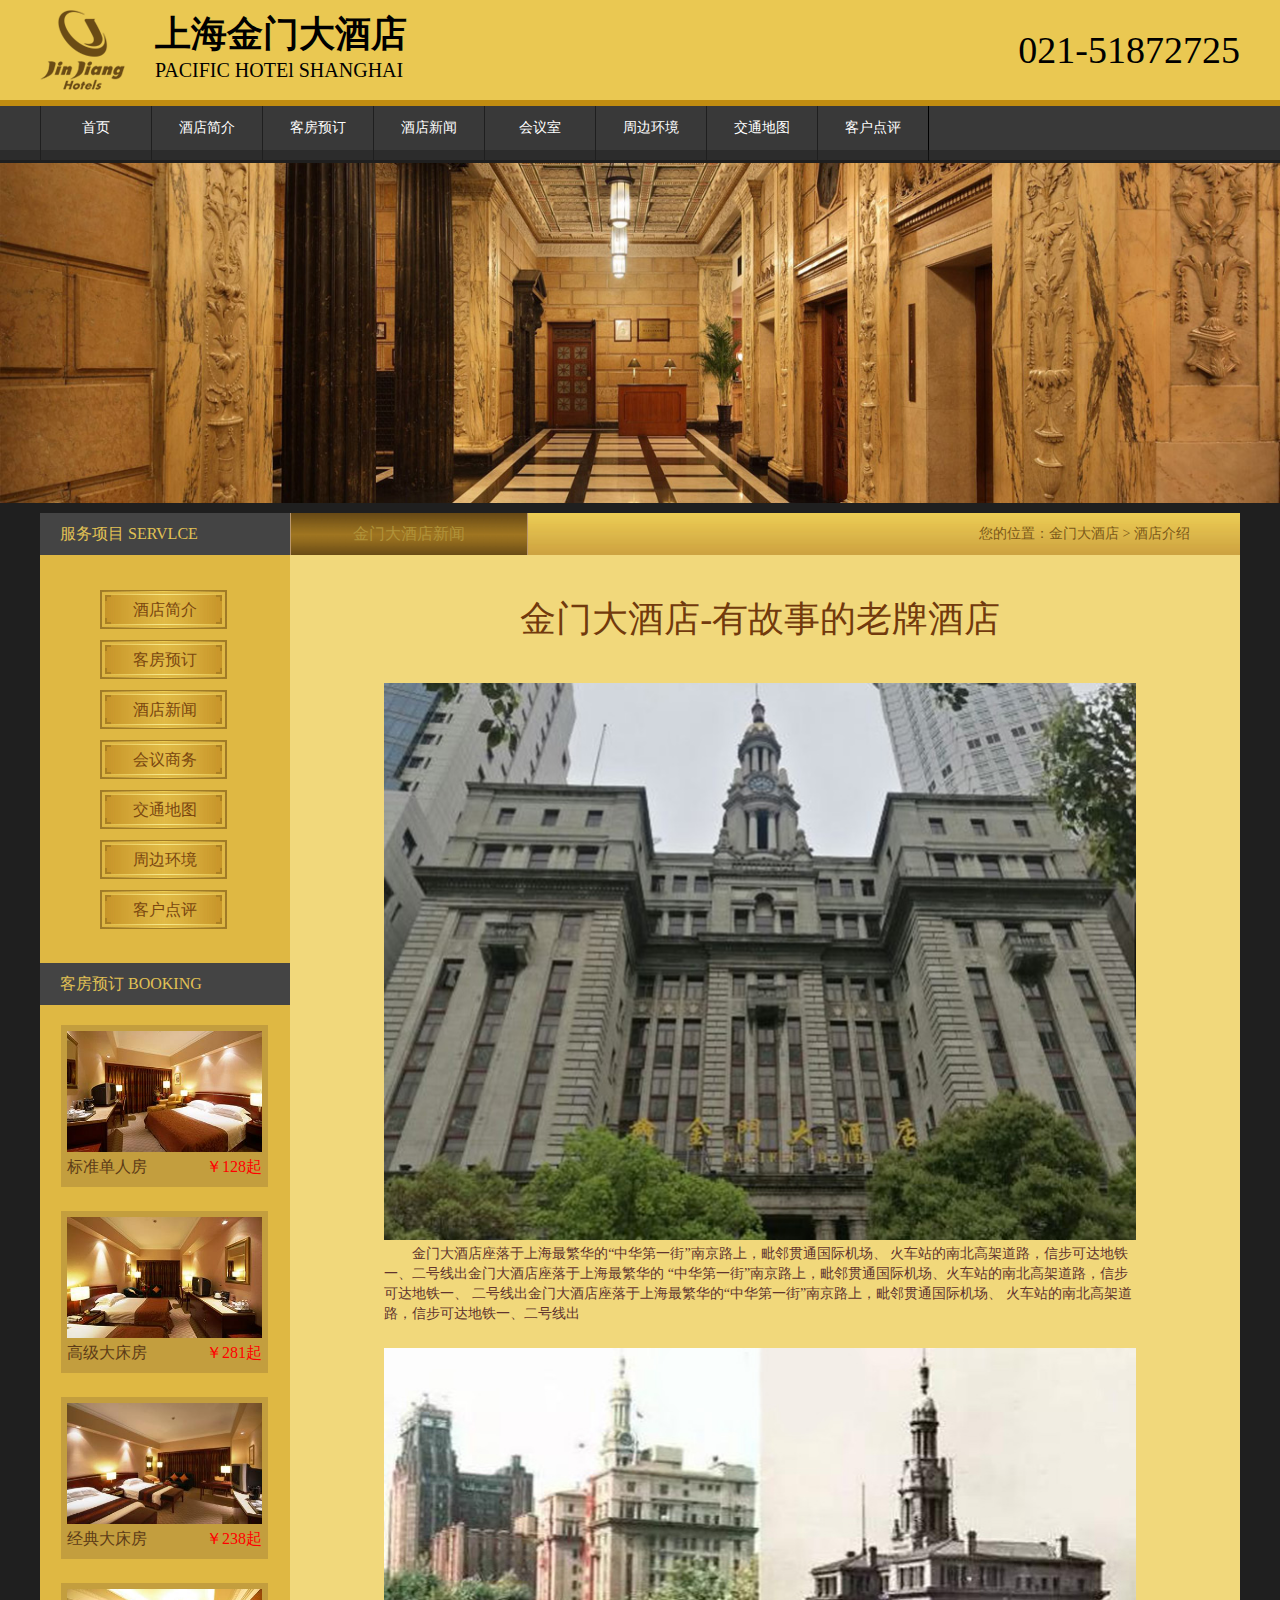
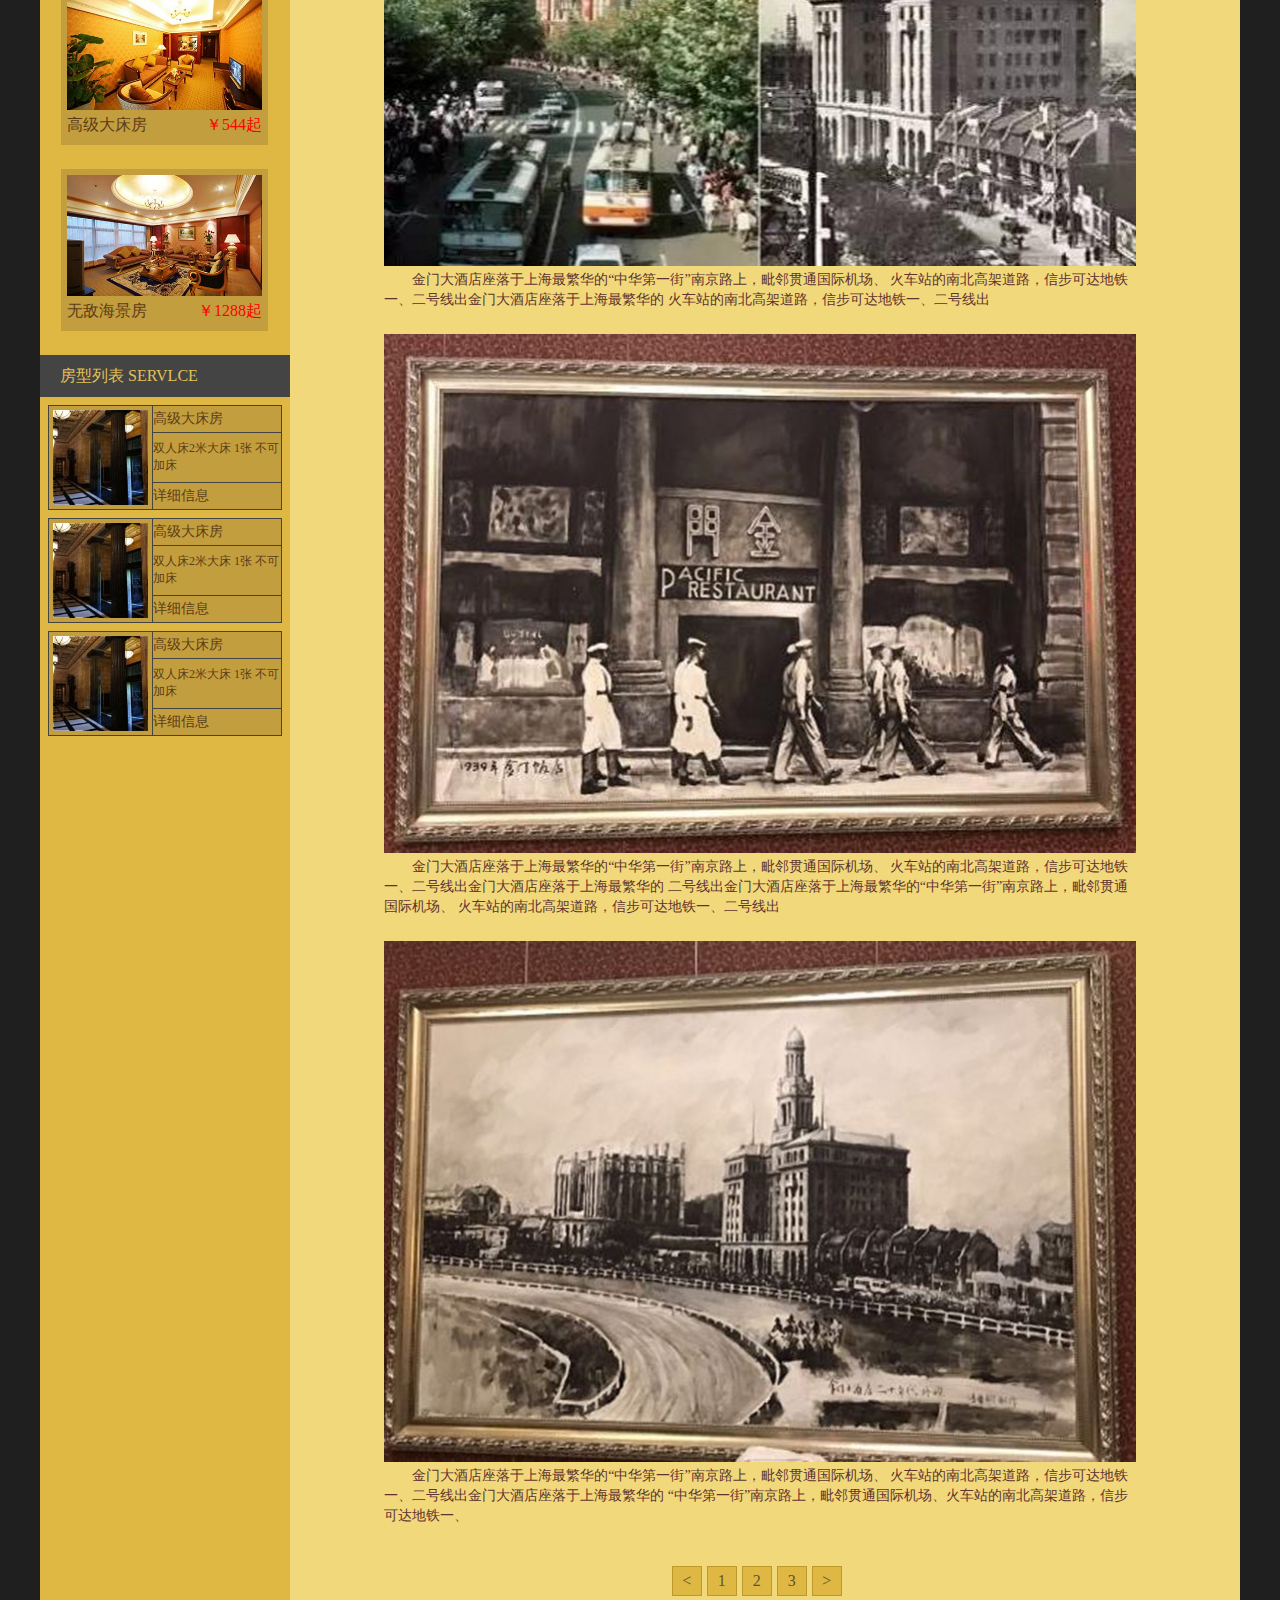
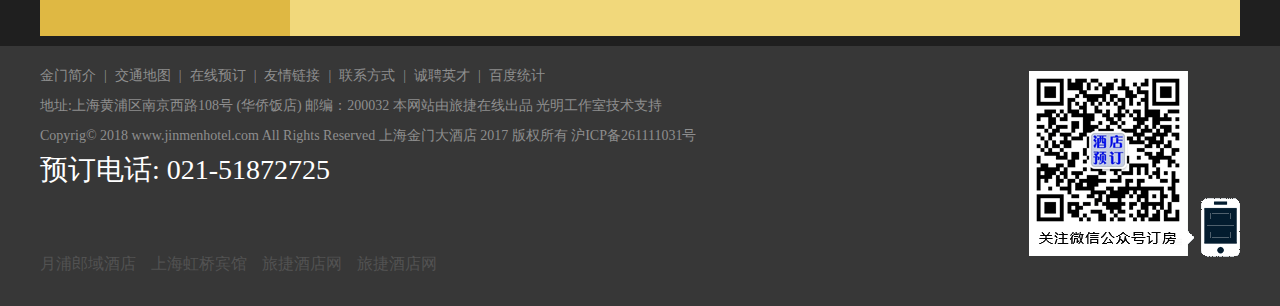
<file: intro.html>
<!DOCTYPE html PUBLIC "-//W3C//DTD HTML 4.01//EN"
"http://www.w3.org/TR/html4/strict.dtd">

<html xmlns="http://www.w3.org/1999/xhtml" lang="en">
	<head>
		<meta http-equiv="Content-Type" content="text/html; charset=UTF-8" />
		<meta name="viewport" content="width=device-width, initial-scale=1.0">
		<title>金门大酒店</title>
		
		<link rel="stylesheet" type="text/css" href="css/pc-commonality.css"/>
		<link rel="stylesheet" type="text/css" href="css/pc-index.css"/>
		<link rel="stylesheet" type="text/css" href=""/>
		<link rel="stylesheet" type="text/css" href=""/>
		<script src="js/comment.js" type="text/javascript" charset="utf-8"></script>
		
	</head>
				<!--[if IE 6]>
				<style type="text/css">
					#nav-boxsode{display:none;}
					#nav ul li a {line-height: 54px}
				</style>
			<![endif]-->
	<body>
		<!---------公共头部------------------------------------------------>
		<div id="head">
				<div class="head-center">
					<div class="head-left">
						<img src="img/logo-1.png" alt="LOGO"/>
						<p>
							<span style="font-size: 36px;">
								<img src="img/logo.gif" alt="LOGO"/>
								上海金门大酒店
							</span>
							<br>
							<apan class='display'>PACIFIC HOTEl SHANGHAI</apan>
						</p>
					</div>
				
					<div class="head-right">021-51872725</div>					
				</div>
		</div>		
				
		<!---------导航------------------------------------------------>			
		<div id="nav">
			<ul>
				<li><a href="index.html">首页</a></li>
				<li><a href="intro.html">酒店简介</a></li>		
				<li><a href="guestRoom.html">客房预订</a></li>
				<li><a href="news_list.html">酒店新闻</a></li>
				<li><a href="conference.html">会议室</a></li>
				<li><a href="surroundings.html">周边环境</a></li>
				<li><a href="map.html">交通地图</a></li>
				<li><a href="comment_detial.html">客户点评</a></li>
				
			</ul>
			
			<ul style="display: none;">
				<li><a href="intro.html">简&nbsp;介</a></li>				
				<li><a href="guestRoom.html">预&nbsp;订</a></li>
				<li><a href="news_list.html">新&nbsp;闻</a></li>
				<li><a href="conference.html">会&nbsp;议</a></li>
				<li><a href="surroundings.html">环&nbsp;境</a></li>
				<li><a href="comment_detial.html">点&nbsp;评</a></li>
				
			</ul>
			<div id="nav-boxsode"></div>
			<div class="clearfloat"></div>
		</div>			
		
		<!---------轮播图------------------ ---------------------------->			
		<div id="banner">
			<img style="display: block;" src="img/000.jpg"/>
			<img src="img/001.jpg"/>
			<img src="img/002.jpg"/>
			<img src="img/003.jpg"/>
			<img src="img/004.jpg"/>
		</div>	
		<!--最外层的外套-->
		<div id="wrap">
			
			<!---------中部------------------------------------------------>			
			<div id="main">
				<div id="left">
					<div id="left-top">
						<div id="left-top-head">服务项目  SERVLCE</div>
						<div id="left-top-body">
							<ul>
								<li><a href="intro.html">酒店简介</a></li>
								<li><a href="guestRoom.html">客房预订</a></li>
								<li><a href="news_list.html">酒店新闻</a></li>
								<li><a href="conference.html">会议商务</a></li>
								<li><a href="map.html">交通地图</a></li>
								<li><a href="surroundings.html">周边环境</a></li>
								<li><a href="comment_detial.html">客户点评</a></li>
							</ul>
						</div>
					</div>
					<div id="left-bot">
						<div id="left-bot-head">客房预订  BOOKING</div>
						<div id="left-bot-body">
							<ul>
								<li><a href="#">
									<img src="img/room_001.jpg" alt="" />
									<div class="clearfloat">
										
									</div>
									<div class="text">
										<p>标准单人房</p><span>￥128起</span>
									</div>
								</a></li>
								<li><a href="#">
									<img src="img/room_002.jpg" alt="" />
									<div class="clearfloat">
										
									</div>
									<div class="text">
										<p>高级大床房</p><span>￥281起</span>
									</div>
								</a></li>
								<li><a href="#">
									<img src="img/room_003.jpg" alt="" />
									<div class="clearfloat">
										
									</div>
									<div class="text">
										<p>经典大床房</p><span>￥238起</span>
									</div>
								</a></li>
								<li><a href="#">
									<img src="img/room_005.jpg" alt="" />
									<div class="clearfloat">
										
									</div>
									<div class="text">
										<p>高级大床房</p><span>￥544起</span>
									</div>
								</a></li>
								<li><a href="#">
									<img src="img/room_006.jpg" alt="" />
									<div class="clearfloat">
										
									</div>
									<div class="text">
										<p>无敌海景房</p><span>￥1288起</span>
									</div>
								</a></li>
							</ul>
						</div>
					</div>
					<div id="left-foot">
						<div id="left-foot-head">房型列表  SERVLCE</div>
						<div id="left-foot-body">
							<table border="1" cellspacing="0" cellpadding="0">
								<tr>
									<td rowspan="4"><a href="#"><img src="img/dp-2.jpg"/></a></td>
									<td><a href="#">高级大床房</a></td>
								</tr>
								<tr>
									<td>双人床2米大床 1张   不可加床</td>
								</tr>
								<tr>
									<td><a href="#">详细信息</a></td>
								</tr>
							</table>
							
							<table border="1" cellspacing="0" cellpadding="0">
								<tr>
									<td rowspan="4"><a href="#"><img src="img/dp-2.jpg"/></a></td>
									<td><a href="#">高级大床房</a></td>
								</tr>
								<tr>
									<td>双人床2米大床 1张   不可加床</td>
								</tr>
								<tr>
									<td><a href="#">详细信息</a></td>
								</tr>
							</table>
							
							<table border="1" cellspacing="0" cellpadding="0">
								<tr>
									<td rowspan="4"><a href="#"><img src="img/dp-2.jpg"/></a></td>
									<td><a href="#">高级大床房</a></td>
								</tr>
								<tr>
									<td>双人床2米大床 1张   不可加床</td>
								</tr>
								<tr>
									<td><a href="#">详细信息</a></td>
								</tr>
							</table>
						</div>
					</div>
				</div>
				<div id="rigth">
					<div id="rigth-top">
						<div id="rigth-top-text">金门大酒店新闻</div>
						<p>您的位置：金门大酒店 > 酒店介绍</p>
					</div>
					<div id="rigth-intro">
						<h1>金门大酒店-有故事的老牌酒店</h1>
						<div class="rigth-intro-box">
							<img src="img/intro-1.jpg"/>
							<p>     金门大酒店座落于上海最繁华的“中华第一街”南京路上，毗邻贯通国际机场、
								火车站的南北高架道路，信步可达地铁一、二号线出金门大酒店座落于上海最繁华的
								“中华第一街”南京路上，毗邻贯通国际机场、火车站的南北高架道路，信步可达地铁一、
								二号线出金门大酒店座落于上海最繁华的“中华第一街”南京路上，毗邻贯通国际机场、
								火车站的南北高架道路，信步可达地铁一、二号线出
							</p>
						</div>
						<div class="rigth-intro-box">
							<img src="img/intro-2.jpg"/>
							<p>     金门大酒店座落于上海最繁华的“中华第一街”南京路上，毗邻贯通国际机场、
								火车站的南北高架道路，信步可达地铁一、二号线出金门大酒店座落于上海最繁华的
								
								火车站的南北高架道路，信步可达地铁一、二号线出
							</p>
						</div>
						<div class="rigth-intro-box">
							<img src="img/intro-3.jpg"/>
							<p>     金门大酒店座落于上海最繁华的“中华第一街”南京路上，毗邻贯通国际机场、
								火车站的南北高架道路，信步可达地铁一、二号线出金门大酒店座落于上海最繁华的
								
								二号线出金门大酒店座落于上海最繁华的“中华第一街”南京路上，毗邻贯通国际机场、
								火车站的南北高架道路，信步可达地铁一、二号线出
							</p>
						</div>
						<div class="rigth-intro-box">
							<img src="img/intro-4.jpg"/>
							<p>     金门大酒店座落于上海最繁华的“中华第一街”南京路上，毗邻贯通国际机场、
								火车站的南北高架道路，信步可达地铁一、二号线出金门大酒店座落于上海最繁华的
								“中华第一街”南京路上，毗邻贯通国际机场、火车站的南北高架道路，信步可达地铁一、
								
							</p>
						</div>
						<ol>
							<li><a href="#"><</a></li>
							
						    <li><a href="#">1</a></li>
						
						    <li><a href="#">2</a></li>
						
						    <li><a href="#">3</a></li>
						    
						    <li><a href="#">></a></li>
						    
						</ol>
					</div>	
				</div>
				<div class="clearfloat"></div>
			</div>
			
		</div>
		<div id="block"></div>	
		<!---------底部------------------------------------------------>
		<div id="foot">
			<div class="foot-center">
				<div class="foot-left">
					<div class="foot-left-top">
						<ul>
							<li><a href="#">金门简介</a><span>|</span></li>
							<li><a href="#">交通地图</a><span>|</span></li>
							<li><a href="#">在线预订</a><span>|</span></li>
							<li><a href="#">友情链接</a><span>|</span></li>
							<li><a href="#">联系方式</a><span>|</span></li>
							<li><a href="#">诚聘英才</a><span>|</span></li>
							<li><a href="#">百度统计</a></li>
						</ul>
						<!--用于移动端展示的ui-->
						<ul id="hidder">
							<li>
								
								<a href="index.html">
									<img src="img/boton_1.png"/>
									<p>首页</p>
								</a>
							</li>
							<li>
								
								<a href="#">
									<img src="img/boton_2.png"/>
									<p>电话</p>
								</a>
							</li>
							<li>
								
								<a href="map.html">
									<img src="img/boton_3.png"/>
									<p>地图</p>
								</a>
							</li>
							
						</ul>
						<span class="clearfix"></span>
						<br>
						<div>地址:上海黄浦区南京西路108号 (华侨饭店)  邮编：200032 本网站由旅捷在线出品 光明工作室技术支持 </div>
						<div>Copyrig© 2018 www.jinmenhotel.com All Rights Reserved 上海金门大酒店  2017 版权所有 沪ICP备261111031号</div>
					</div>
					<div class="foot-phone">预订电话: 021-51872725</div>
					<ul id="partner">
						<li><a href="#">月浦郎域酒店</a></li>
						<li><a href="#">上海虹桥宾馆</a></li>
						<li><a href="#">旅捷酒店网</a></li>
						<li><a href="#">旅捷酒店网</a></li>
						
					</ul>
				</div>						
				<div class="foot-right">
					<img src="img/code-1.gif" alt="扫描二维码" />
				</div>						
			</div>
		</div>
		
			
			
		<!--sadsdsadas-->
			<!--<div id="imags" style="width: 500px;height: 500px;border: 1px solid red;position: absolute;top: 0;left: 0;">
				
				
			</div>-->
	
	
	
	</body>
</html>
</file>
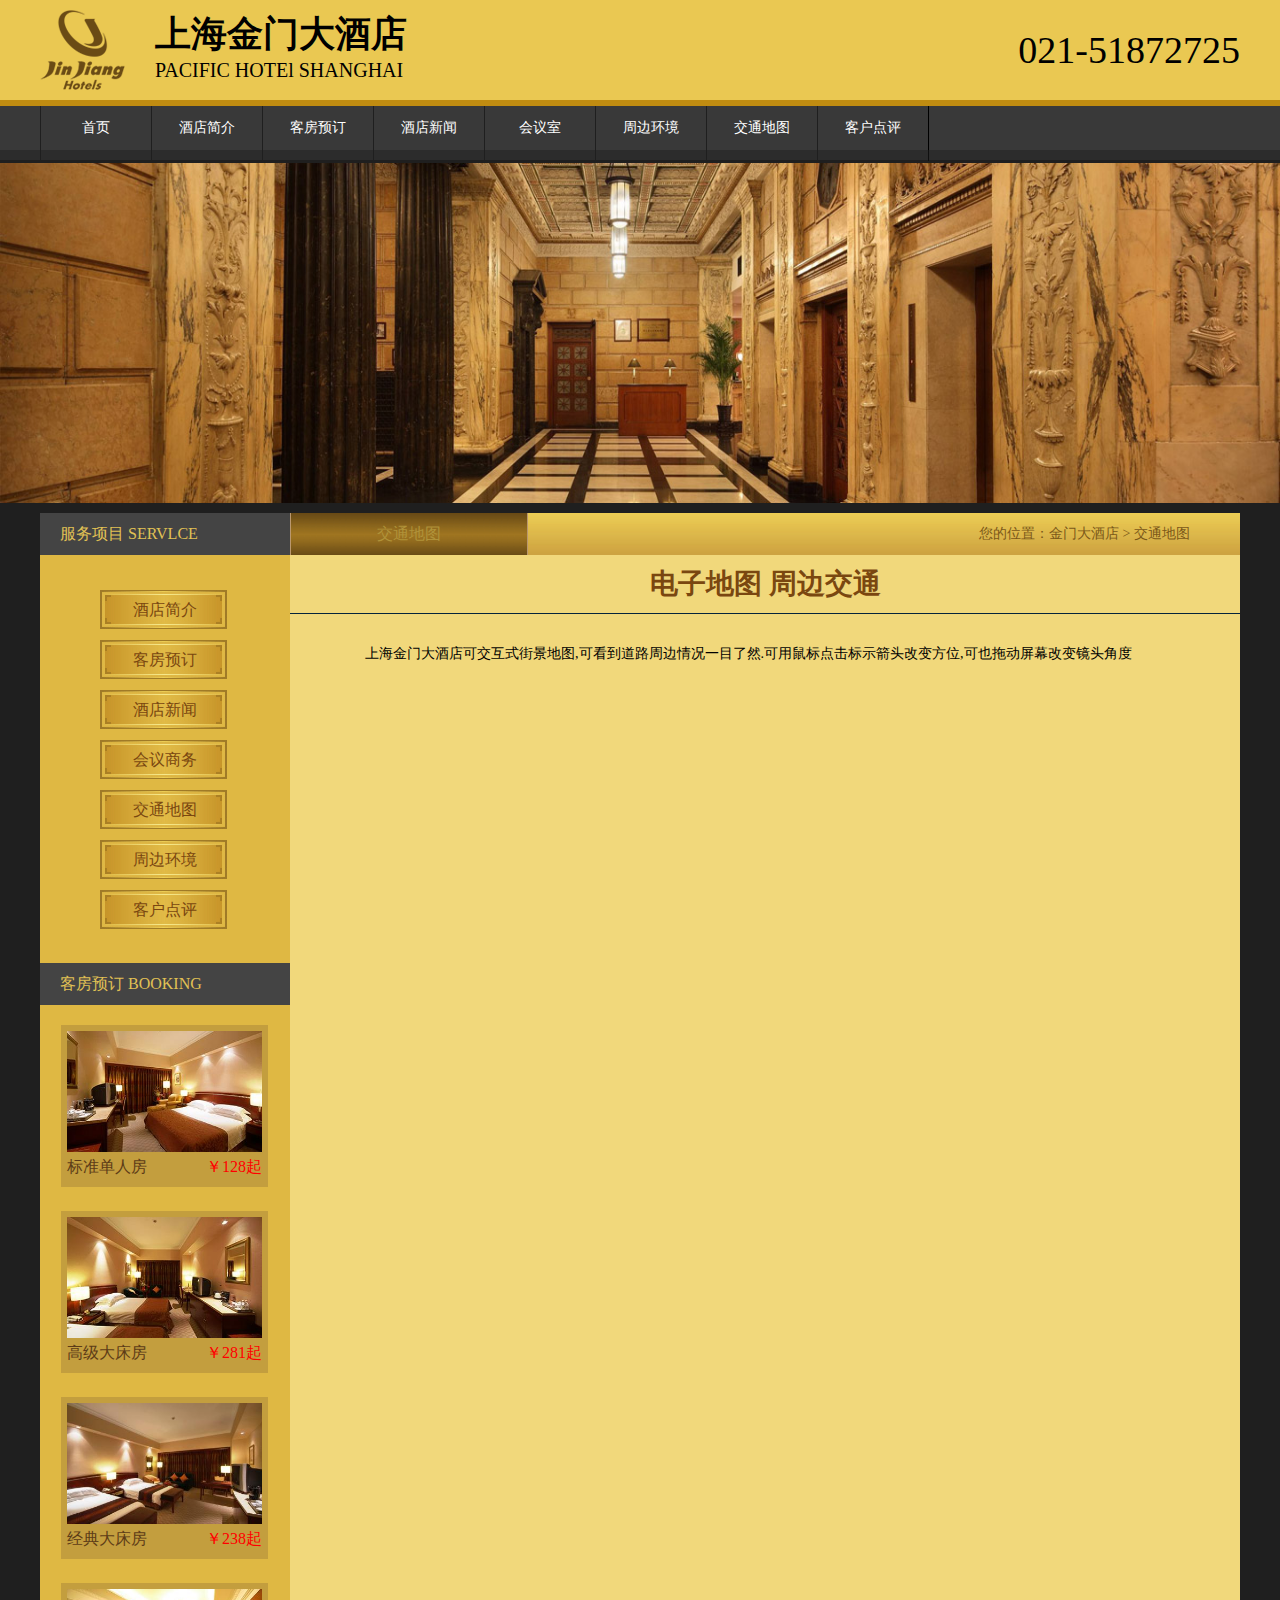
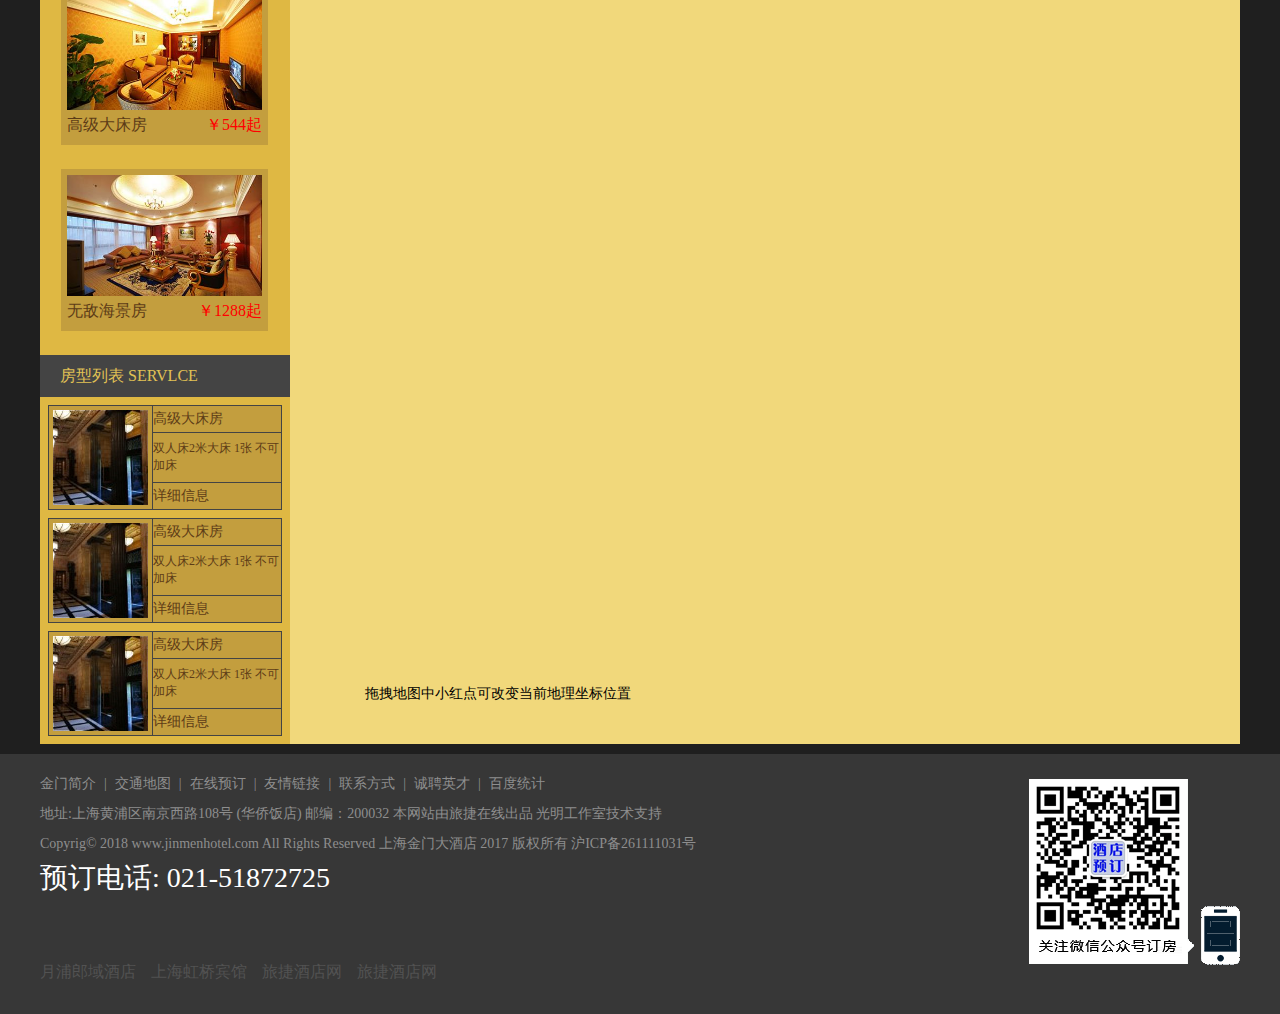
<file: map-vista.html>
<!DOCTYPE html PUBLIC "-//W3C//DTD HTML 4.01//EN"
"http://www.w3.org/TR/html4/strict.dtd">

<html xmlns="http://www.w3.org/1999/xhtml" lang="en">
	<head>
		<meta http-equiv="Content-Type" content="text/html; charset=UTF-8" />
		<meta name="viewport" content="width=device-width, initial-scale=1.0">
		<title>金门大酒店</title>
		<script src="js/comment.js" type="text/javascript" charset="utf-8"></script>
		<script language="javascript" src="https://api.map.baidu.com/api?v=2.0&amp;ak=ki3qdt1rd0B75ElqAbE4cfLv"></script>
		
		<link rel="stylesheet" type="text/css" href="css/pc-commonality.css"/>
		<link rel="stylesheet" type="text/css" href="css/pc-index.css"/>
		<link rel="stylesheet" type="text/css" href=""/>
		<link rel="stylesheet" type="text/css" href=""/>
		
		
	</head>
				<!--[if IE 6]>
				<style type="text/css">
					#nav-boxsode{display:none;}
					#nav ul li a {line-height: 54px}
				</style>
			<![endif]-->
	<body>
		<!---------公共头部------------------------------------------------>
		<div id="head">
				<div class="head-center">
					<div class="head-left">
						<img src="img/logo-1.png" alt="LOGO"/>
						<p>
							<span style="font-size: 36px;">
								<img src="img/logo.gif" alt="LOGO"/>
								上海金门大酒店
							</span>
							<br>
							<apan class='display'>PACIFIC HOTEl SHANGHAI</apan>
						</p>
					</div>
				
					<div class="head-right">021-51872725</div>					
				</div>
		</div>		
				
		<!---------导航------------------------------------------------>			
		<div id="nav">
			<ul>
				<li><a href="index.html">首页</a></li>
				<li><a href="intro.html">酒店简介</a></li>		
				<li><a href="guestRoom.html">客房预订</a></li>
				<li><a href="news_list.html">酒店新闻</a></li>
				<li><a href="conference.html">会议室</a></li>
				<li><a href="surroundings.html">周边环境</a></li>
				<li><a href="map.html">交通地图</a></li>
				<li><a href="comment_detial.html">客户点评</a></li>
				
			</ul>
			
			<ul style="display: none;">
				<li><a href="intro.html">简&nbsp;介</a></li>				
				<li><a href="guestRoom.html">预&nbsp;订</a></li>
				<li><a href="news_list.html">新&nbsp;闻</a></li>
				<li><a href="conference.html">会&nbsp;议</a></li>
				<li><a href="surroundings.html">环&nbsp;境</a></li>
				<li><a href="comment_detial.html">点&nbsp;评</a></li>
				
			</ul>
			<div id="nav-boxsode"></div>
			<div class="clearfloat"></div>
		</div>			
		
		<!---------轮播图------------------ ---------------------------->			
		<div id="banner">
			<img style="display: block;" src="img/000.jpg"/>
			<img src="img/001.jpg"/>
			<img src="img/002.jpg"/>
			<img src="img/003.jpg"/>
			<img src="img/004.jpg"/>
		</div>	
		<!--最外层的外套-->
		<div id="wrap">
			
			<!---------中部------------------------------------------------>			
			<div id="main">
				<div id="left">
					<div id="left-top">
						<div id="left-top-head">服务项目  SERVLCE</div>
						<div id="left-top-body">
							<ul>
								<li><a href="intro.html">酒店简介</a></li>
								<li><a href="guestRoom.html">客房预订</a></li>
								<li><a href="news_list.html">酒店新闻</a></li>
								<li><a href="conference.html">会议商务</a></li>
								<li><a href="map.html">交通地图</a></li>
								<li><a href="surroundings.html">周边环境</a></li>
								<li><a href="comment_detial.html">客户点评</a></li>
							</ul>
						</div>
					</div>
					<div id="left-bot">
						<div id="left-bot-head">客房预订  BOOKING</div>
						<div id="left-bot-body">
							<ul>
								<li><a href="#">
									<img src="img/room_001.jpg" alt="" />
									<div class="clearfloat">
										
									</div>
									<div class="text">
										<p>标准单人房</p><span>￥128起</span>
									</div>
								</a></li>
								<li><a href="#">
									<img src="img/room_002.jpg" alt="" />
									<div class="clearfloat">
										
									</div>
									<div class="text">
										<p>高级大床房</p><span>￥281起</span>
									</div>
								</a></li>
								<li><a href="#">
									<img src="img/room_003.jpg" alt="" />
									<div class="clearfloat">
										
									</div>
									<div class="text">
										<p>经典大床房</p><span>￥238起</span>
									</div>
								</a></li>
								<li><a href="#">
									<img src="img/room_005.jpg" alt="" />
									<div class="clearfloat">
										
									</div>
									<div class="text">
										<p>高级大床房</p><span>￥544起</span>
									</div>
								</a></li>
								<li><a href="#">
									<img src="img/room_006.jpg" alt="" />
									<div class="clearfloat">
										
									</div>
									<div class="text">
										<p>无敌海景房</p><span>￥1288起</span>
									</div>
								</a></li>
							</ul>
						</div>
					</div>
					<div id="left-foot">
						<div id="left-foot-head">房型列表  SERVLCE</div>
						<div id="left-foot-body">
							<table border="1" cellspacing="0" cellpadding="0">
								<tr>
									<td rowspan="4"><a href="#"><img src="img/dp-2.jpg"/></a></td>
									<td><a href="#">高级大床房</a></td>
								</tr>
								<tr>
									<td>双人床2米大床 1张   不可加床</td>
								</tr>
								<tr>
									<td><a href="#">详细信息</a></td>
								</tr>
							</table>
							
							<table border="1" cellspacing="0" cellpadding="0">
								<tr>
									<td rowspan="4"><a href="#"><img src="img/dp-2.jpg"/></a></td>
									<td><a href="#">高级大床房</a></td>
								</tr>
								<tr>
									<td>双人床2米大床 1张   不可加床</td>
								</tr>
								<tr>
									<td><a href="#">详细信息</a></td>
								</tr>
							</table>
							
							<table border="1" cellspacing="0" cellpadding="0">
								<tr>
									<td rowspan="4"><a href="#"><img src="img/dp-2.jpg"/></a></td>
									<td><a href="#">高级大床房</a></td>
								</tr>
								<tr>
									<td>双人床2米大床 1张   不可加床</td>
								</tr>
								<tr>
									<td><a href="#">详细信息</a></td>
								</tr>
							</table>
						</div>
					</div>
				</div>
				<div id="rigth">
					<div id="rigth-top">
						<div id="rigth-top-text">交通地图</div>
						<p>您的位置：金门大酒店 > 交通地图</p>
					</div>
					<div id="rigth-map-vista">
						<h1>电子地图 周边交通</h1>
						<p class="map-text">上海金门大酒店可交互式街景地图,可看到道路周边情况一目了然.可用鼠标点击标示箭头改变方位,可也拖动屏幕改变镜头角度</p>
						<div id="allmap2"></div>
						<div id="allmap" ></div>
						<p class="map-text">拖拽地图中小红点可改变当前地理坐标位置</p>
								
					</div>	
				</div>
				<div class="clearfloat"></div>
			</div>
			
		</div>
		<div id="block"></div>	
		<!---------底部------------------------------------------------>
		<div id="foot">
			<div class="foot-center">
				<div class="foot-left">
					<div class="foot-left-top">
						<ul>
							<li><a href="#">金门简介</a><span>|</span></li>
							<li><a href="#">交通地图</a><span>|</span></li>
							<li><a href="#">在线预订</a><span>|</span></li>
							<li><a href="#">友情链接</a><span>|</span></li>
							<li><a href="#">联系方式</a><span>|</span></li>
							<li><a href="#">诚聘英才</a><span>|</span></li>
							<li><a href="#">百度统计</a></li>
						</ul>
						<!--用于移动端展示的ui-->
						<ul id="hidder">
							<li>
								
								<a href="index.html">
									<img src="img/boton_1.png"/>
									<p>首页</p>
								</a>
							</li>
							<li>
								
								<a href="#">
									<img src="img/boton_2.png"/>
									<p>电话</p>
								</a>
							</li>
							<li>
								
								<a href="map.html">
									<img src="img/boton_3.png"/>
									<p>地图</p>
								</a>
							</li>
							
						</ul>
						<span class="clearfix"></span>
						<br>
						<div>地址:上海黄浦区南京西路108号 (华侨饭店)  邮编：200032 本网站由旅捷在线出品 光明工作室技术支持 </div>
						<div>Copyrig© 2018 www.jinmenhotel.com All Rights Reserved 上海金门大酒店  2017 版权所有 沪ICP备261111031号</div>
					</div>
					<div class="foot-phone">预订电话: 021-51872725</div>
					<ul id="partner">
						<li><a href="#">月浦郎域酒店</a></li>
						<li><a href="#">上海虹桥宾馆</a></li>
						<li><a href="#">旅捷酒店网</a></li>
						<li><a href="#">旅捷酒店网</a></li>
						
					</ul>
				</div>						
				<div class="foot-right">
					<img src="img/code-1.gif" alt="扫描二维码" />
				</div>						
			</div>
		</div>
		
			
			
		<!--sadsdsadas-->
			<!--<div id="imags" style="width: 500px;height: 500px;border: 1px solid red;position: absolute;top: 0;left: 0;">
				
				
			</div>-->
	
	
	
	</body>
</html>
<script src="js/Map.js" type="text/javascript" charset="utf-8"></script>
<script language="javascript"> 
		
	  
	  
	  
	  

 
 

//全景图展示
  var panorama = new BMap.Panorama('allmap2');
  panorama.setPosition(new BMap.Point(121.479119,31.240144)); //根据经纬度坐标展示全景图
  panorama.setPov({heading: -45, pitch: 7});

  panorama.addEventListener('position_changed', function(e){ //全景图位置改变后，普通地图中心点也随之改变
    var pos = panorama.getPosition();
    map.setCenter(new BMap.Point(pos.lng, pos.lat));
    marker.setPosition(pos);
  });
  //普通地图展示
  var mapOption = {
      mapType: BMAP_NORMAL_MAP,
      maxZoom: 18,
      drawMargin:0,
      enableFulltimeSpotClick: true,
      enableHighResolution:true
    }
  var map = new BMap.Map("allmap2", mapOption);
  var testpoint = new BMap.Point(121.479119,31.240144);
  map.centerAndZoom(testpoint, 16);
  var marker=new BMap.Marker(testpoint);
  marker.enableDragging();
  map.addOverlay(marker);  
  marker.setAnimation(BMAP_ANIMATION_BOUNCE); //跳动的动画
  marker.addEventListener('dragend',function(e){
    panorama.setPosition(e.point); //拖动marker后，全景图位置也随着改变
    panorama.setPov({heading: -40, pitch: 6});}
  );
  
  var navigationControl = new BMap.NavigationControl({
    // 靠左上角位置
    anchor: BMAP_ANCHOR_TOP_LEFT,
    // LARGE类型
    type: BMAP_NAVIGATION_CONTROL_LARGE,
    // 启用显示定位
    enableGeolocation: true
  });
  map.addControl(navigationControl);

  
// 百度地图API功能
		var map = new BMap.Map("allmap");
		var point = new BMap.Point(121.479119,31.240144);
		var marker = new BMap.Marker(point);  // 创建标注
		map.addOverlay(marker);              // 将标注添加到地图中
		marker.setAnimation(BMAP_ANIMATION_BOUNCE); //跳动的动画
		map.centerAndZoom(point, 15);
		
		
	 var navigationControl = new BMap.NavigationControl({
	    // 靠左上角位置
	    anchor: BMAP_ANCHOR_TOP_LEFT,
	    // LARGE类型
	    type: BMAP_NAVIGATION_CONTROL_LARGE,
	    // 启用显示定位
	    enableGeolocation: true
	  });
	  map.addControl(navigationControl);
	  
	  
</script>
</file>
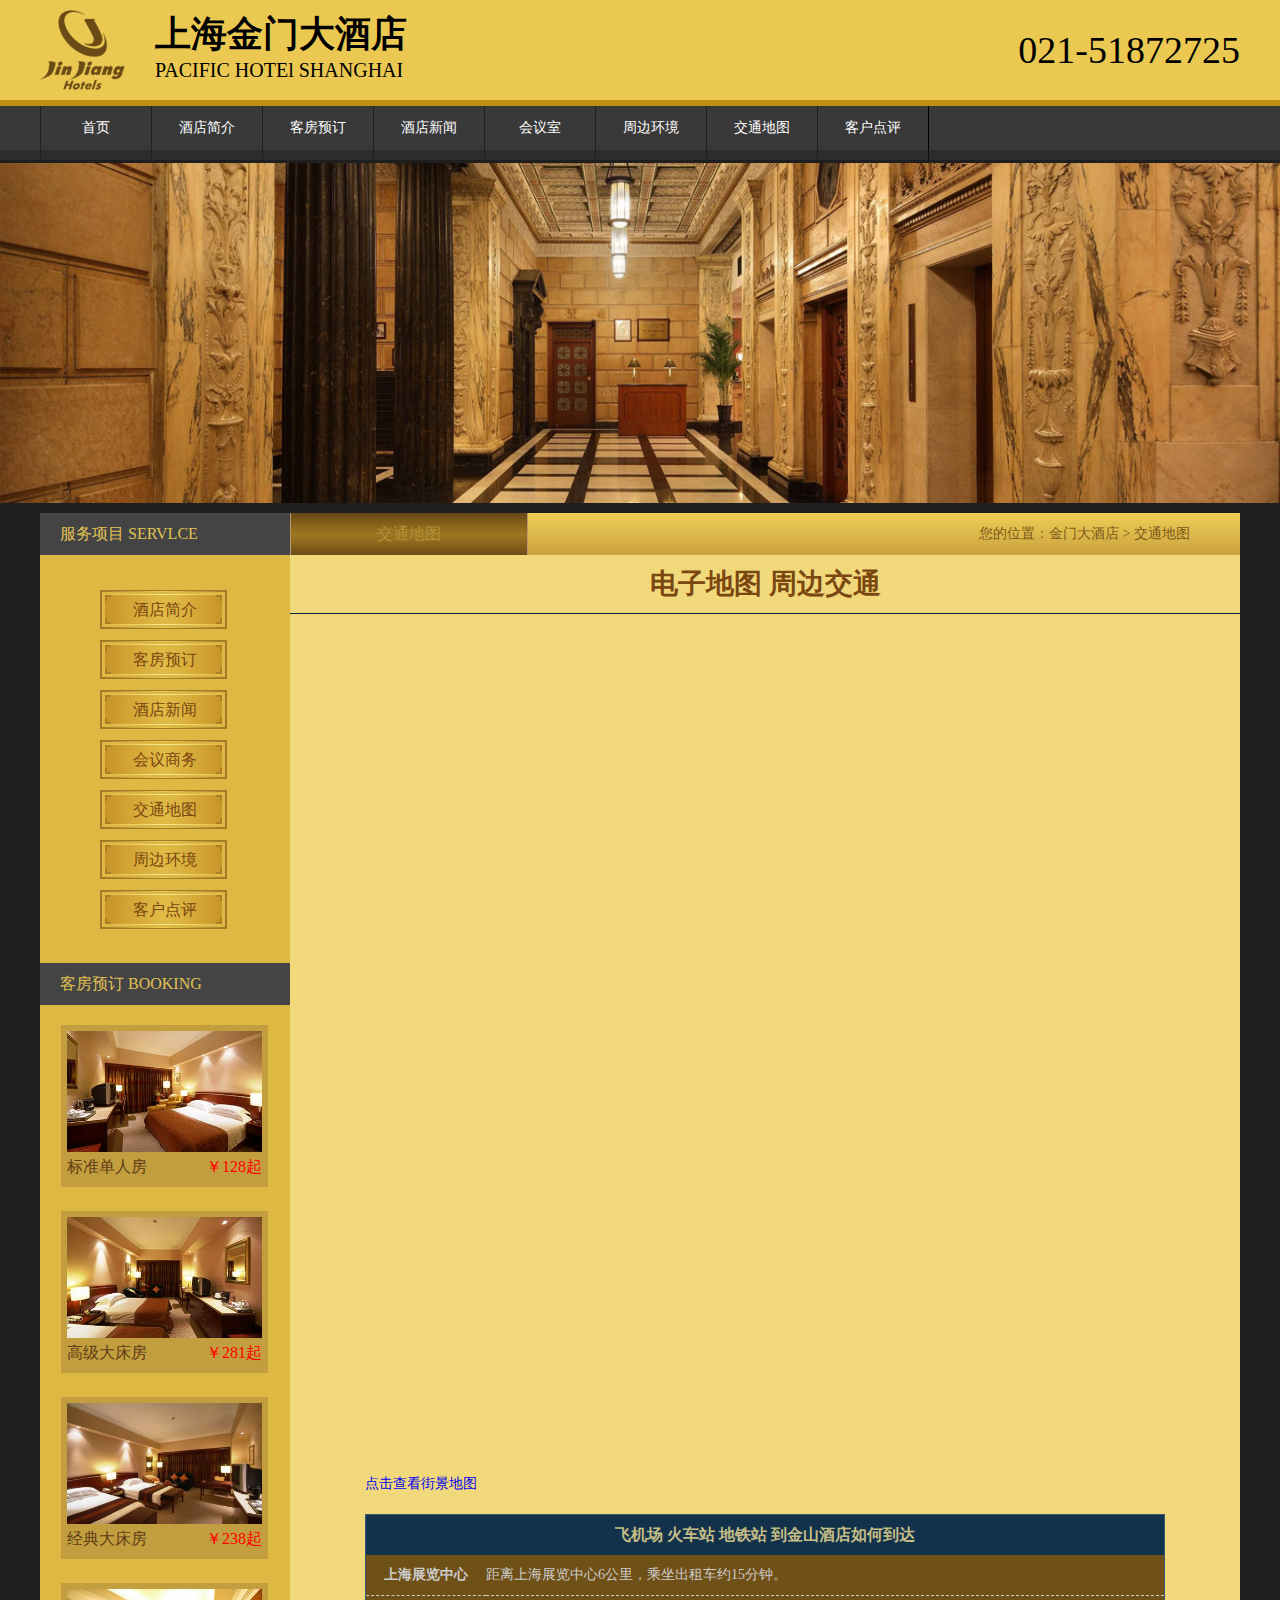
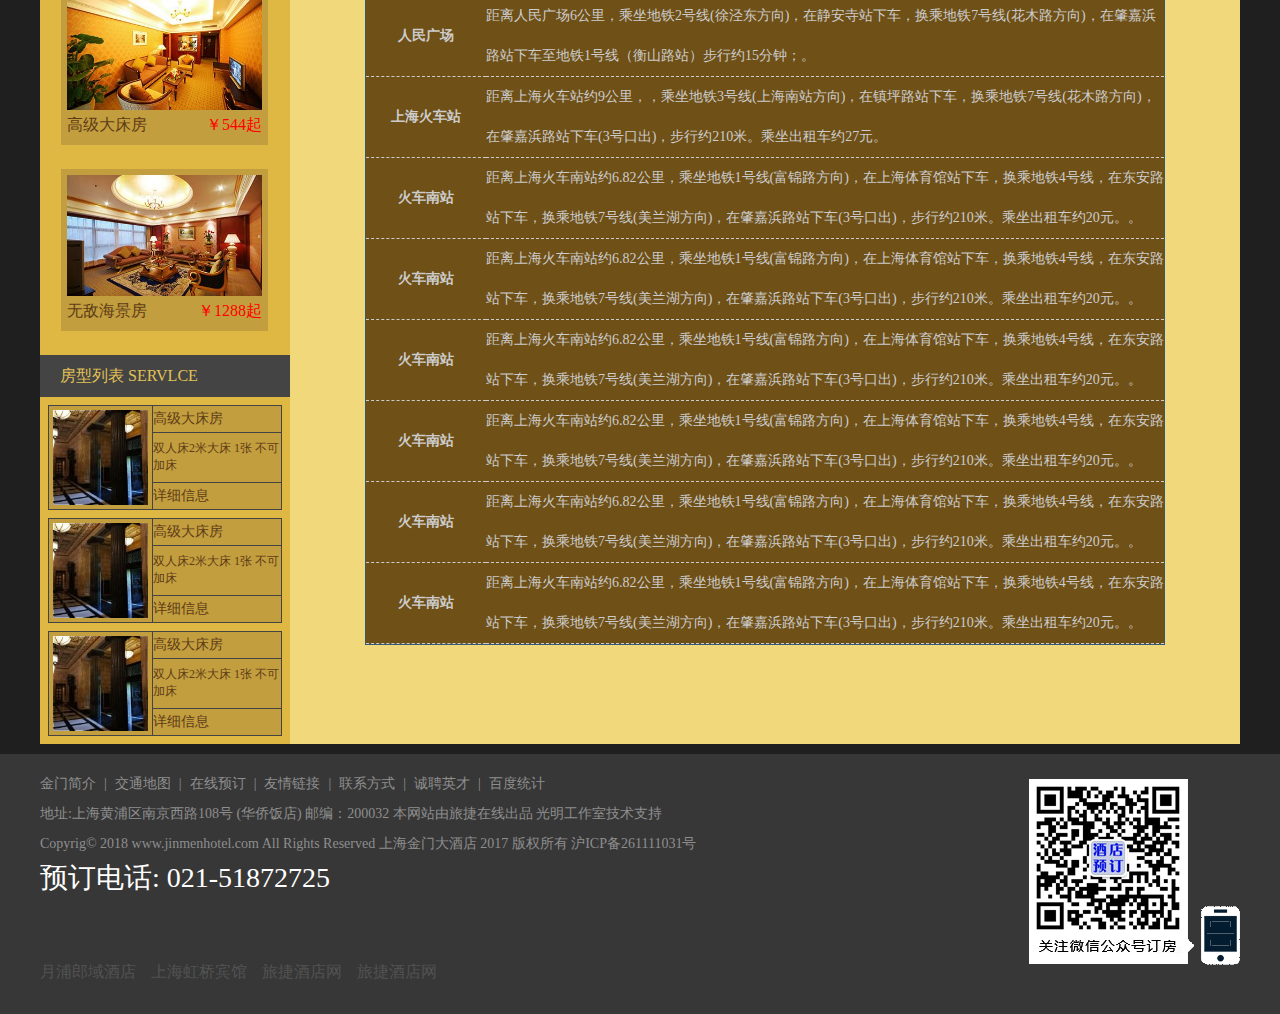
<file: map.html>
<!DOCTYPE html PUBLIC "-//W3C//DTD HTML 4.01//EN"
"http://www.w3.org/TR/html4/strict.dtd">

<html xmlns="http://www.w3.org/1999/xhtml" lang="en">
	<head>
		<meta http-equiv="Content-Type" content="text/html; charset=UTF-8" />
		<meta name="viewport" content="width=device-width, initial-scale=1.0">
		<title>金门大酒店</title>
		<script language="javascript" src="https://api.map.baidu.com/api?v=2.0&amp;ak=ki3qdt1rd0B75ElqAbE4cfLv"></script>
		<link rel="stylesheet" type="text/css" href="css/pc-commonality.css"/>
		<link rel="stylesheet" type="text/css" href="css/pc-index.css"/>
		<link rel="stylesheet" type="text/css" href=""/>
		<link rel="stylesheet" type="text/css" href=""/>
		<script src="js/comment.js" type="text/javascript" charset="utf-8"></script>
		
	</head>
				<!--[if IE 6]>
				<style type="text/css">
					#nav-boxsode{display:none;}
					#nav ul li a {line-height: 54px}
				</style>
			<![endif]-->
	<body>
		<!---------公共头部------------------------------------------------>
		<div id="head">
				<div class="head-center">
					<div class="head-left">
						<img src="img/logo-1.png" alt="LOGO"/>
						<p>
							<span style="font-size: 36px;">
								<img src="img/logo.gif" alt="LOGO"/>
								上海金门大酒店
							</span>
							<br>
							<apan class='display'>PACIFIC HOTEl SHANGHAI</apan>
						</p>
					</div>
				
					<div class="head-right">021-51872725</div>					
				</div>
		</div>		
				
		<!---------导航------------------------------------------------>			
		<div id="nav">
			<ul>
				<li><a href="index.html">首页</a></li>
				<li><a href="intro.html">酒店简介</a></li>		
				<li><a href="guestRoom.html">客房预订</a></li>
				<li><a href="news_list.html">酒店新闻</a></li>
				<li><a href="conference.html">会议室</a></li>
				<li><a href="surroundings.html">周边环境</a></li>
				<li><a href="map.html">交通地图</a></li>
				<li><a href="comment_detial.html">客户点评</a></li>
				
			</ul>
			
			<ul style="display: none;">
				<li><a href="intro.html">简&nbsp;介</a></li>				
				<li><a href="guestRoom.html">预&nbsp;订</a></li>
				<li><a href="news_list.html">新&nbsp;闻</a></li>
				<li><a href="conference.html">会&nbsp;议</a></li>
				<li><a href="surroundings.html">环&nbsp;境</a></li>
				<li><a href="comment_detial.html">点&nbsp;评</a></li>
				
			</ul>
			<div id="nav-boxsode"></div>
			<div class="clearfloat"></div>
		</div>			
		
		<!---------轮播图------------------ ---------------------------->			
		<div id="banner">
			<img style="display: block;" src="img/000.jpg"/>
			<img src="img/001.jpg"/>
			<img src="img/002.jpg"/>
			<img src="img/003.jpg"/>
			<img src="img/004.jpg"/>
		</div>	
		<!--最外层的外套-->
		<div id="wrap">
			
			<!---------中部------------------------------------------------>			
			<div id="main">
				<div id="left">
					<div id="left-top">
						<div id="left-top-head">服务项目  SERVLCE</div>
						<div id="left-top-body">
							<ul>
								<li><a href="intro.html">酒店简介</a></li>
								<li><a href="guestRoom.html">客房预订</a></li>
								<li><a href="news_list.html">酒店新闻</a></li>
								<li><a href="conference.html">会议商务</a></li>
								<li><a href="map.html">交通地图</a></li>
								<li><a href="surroundings.html">周边环境</a></li>
								<li><a href="comment_detial.html">客户点评</a></li>
							</ul>
						</div>
					</div>
					<div id="left-bot">
						<div id="left-bot-head">客房预订  BOOKING</div>
						<div id="left-bot-body">
							<ul>
								<li><a href="#">
									<img src="img/room_001.jpg" alt="" />
									<div class="clearfloat">
										
									</div>
									<div class="text">
										<p>标准单人房</p><span>￥128起</span>
									</div>
								</a></li>
								<li><a href="#">
									<img src="img/room_002.jpg" alt="" />
									<div class="clearfloat">
										
									</div>
									<div class="text">
										<p>高级大床房</p><span>￥281起</span>
									</div>
								</a></li>
								<li><a href="#">
									<img src="img/room_003.jpg" alt="" />
									<div class="clearfloat">
										
									</div>
									<div class="text">
										<p>经典大床房</p><span>￥238起</span>
									</div>
								</a></li>
								<li><a href="#">
									<img src="img/room_005.jpg" alt="" />
									<div class="clearfloat">
										
									</div>
									<div class="text">
										<p>高级大床房</p><span>￥544起</span>
									</div>
								</a></li>
								<li><a href="#">
									<img src="img/room_006.jpg" alt="" />
									<div class="clearfloat">
										
									</div>
									<div class="text">
										<p>无敌海景房</p><span>￥1288起</span>
									</div>
								</a></li>
							</ul>
						</div>
					</div>
					<div id="left-foot">
						<div id="left-foot-head">房型列表  SERVLCE</div>
						<div id="left-foot-body">
							<table border="1" cellspacing="0" cellpadding="0">
								<tr>
									<td rowspan="4"><a href="#"><img src="img/dp-2.jpg"/></a></td>
									<td><a href="#">高级大床房</a></td>
								</tr>
								<tr>
									<td>双人床2米大床 1张   不可加床</td>
								</tr>
								<tr>
									<td><a href="#">详细信息</a></td>
								</tr>
							</table>
							
							<table border="1" cellspacing="0" cellpadding="0">
								<tr>
									<td rowspan="4"><a href="#"><img src="img/dp-2.jpg"/></a></td>
									<td><a href="#">高级大床房</a></td>
								</tr>
								<tr>
									<td>双人床2米大床 1张   不可加床</td>
								</tr>
								<tr>
									<td><a href="#">详细信息</a></td>
								</tr>
							</table>
							
							<table border="1" cellspacing="0" cellpadding="0">
								<tr>
									<td rowspan="4"><a href="#"><img src="img/dp-2.jpg"/></a></td>
									<td><a href="#">高级大床房</a></td>
								</tr>
								<tr>
									<td>双人床2米大床 1张   不可加床</td>
								</tr>
								<tr>
									<td><a href="#">详细信息</a></td>
								</tr>
							</table>
						</div>
					</div>
				</div>
				<div id="rigth">
					<div id="rigth-top">
						<div id="rigth-top-text">交通地图</div>
						<p>您的位置：金门大酒店 > 交通地图</p>
					</div>
					<div id="rigth-map">
						<h1>电子地图 周边交通</h1>
						<div id="allmap"></div>
						<p class="map-text" ><a href="map-vista.html">点击查看街景地图</a></p>
						<table id="map-policy"  border="0" cellspacing="0" cellpadding="0"> 
								<tbody align="center">
									<tr class="table_th">
										<th colspan='5'>飞机场 火车站 地铁站 到金山酒店如何到达</th>	
									</tr>
									<tr class="table_td_line">
										<td>
											<strong>上海展览中心</strong>
										</td>
										<td style="text-align: left;">
											    距离上海展览中心6公里，乘坐出租车约15分钟。
										</td>
										
									</tr>
									<tr class="table_td_line">
										<td>
											<strong>人民广场</strong>
										</td>
										<td style="text-align: left;">
											    距离人民广场6公里，乘坐地铁2号线(徐泾东方向)，在静安寺站下车，换乘地铁7号线(花木路方向)，在肇嘉浜路站下车至地铁1号线（衡山路站）步行约15分钟；。
										</td>
									</tr>
									<tr class="table_td_line">
										<td>
											<strong>上海火车站</strong>
										</td>
										<td style="text-align: left;">
											    距离上海火车站约9公里，，乘坐地铁3号线(上海南站方向)，在镇坪路站下车，换乘地铁7号线(花木路方向)，在肇嘉浜路站下车(3号口出)，步行约210米。乘坐出租车约27元。
										</td>
									</tr>
									<tr class="table_td_line">
										<td>
											<strong>火车南站</strong>
										</td>
										<td style="text-align: left;">
											    距离上海火车南站约6.82公里，乘坐地铁1号线(富锦路方向)，在上海体育馆站下车，换乘地铁4号线，在东安路站下车，换乘地铁7号线(美兰湖方向)，在肇嘉浜路站下车(3号口出)，步行约210米。乘坐出租车约20元。。
										</td>
									</tr>
									<tr class="table_td_line">
										<td>
											<strong>火车南站</strong>
										</td>
										<td style="text-align: left;">
											    距离上海火车南站约6.82公里，乘坐地铁1号线(富锦路方向)，在上海体育馆站下车，换乘地铁4号线，在东安路站下车，换乘地铁7号线(美兰湖方向)，在肇嘉浜路站下车(3号口出)，步行约210米。乘坐出租车约20元。。
										</td>
									</tr>
									<tr class="table_td_line">
										<td>
											<strong>火车南站</strong>
										</td>
										<td style="text-align: left;">
											    距离上海火车南站约6.82公里，乘坐地铁1号线(富锦路方向)，在上海体育馆站下车，换乘地铁4号线，在东安路站下车，换乘地铁7号线(美兰湖方向)，在肇嘉浜路站下车(3号口出)，步行约210米。乘坐出租车约20元。。
										</td>
									</tr>
									<tr class="table_td_line">
										<td>
											<strong>火车南站</strong>
										</td>
										<td style="text-align: left;">
											    距离上海火车南站约6.82公里，乘坐地铁1号线(富锦路方向)，在上海体育馆站下车，换乘地铁4号线，在东安路站下车，换乘地铁7号线(美兰湖方向)，在肇嘉浜路站下车(3号口出)，步行约210米。乘坐出租车约20元。。
										</td>
									</tr>
									<tr class="table_td_line">
										<td>
											<strong>火车南站</strong>
										</td>
										<td style="text-align: left;">
											    距离上海火车南站约6.82公里，乘坐地铁1号线(富锦路方向)，在上海体育馆站下车，换乘地铁4号线，在东安路站下车，换乘地铁7号线(美兰湖方向)，在肇嘉浜路站下车(3号口出)，步行约210米。乘坐出租车约20元。。
										</td>
									</tr>
									<tr class="table_td_line">
										<td>
											<strong>火车南站</strong>
										</td>
										<td style="text-align: left;">
											    距离上海火车南站约6.82公里，乘坐地铁1号线(富锦路方向)，在上海体育馆站下车，换乘地铁4号线，在东安路站下车，换乘地铁7号线(美兰湖方向)，在肇嘉浜路站下车(3号口出)，步行约210米。乘坐出租车约20元。。
										</td>
									</tr>
									
								</tbody>
							</table>		
					</div>	
				</div>
				<div class="clearfloat"></div>
			</div>
			
		</div>
		<div id="block"></div>	
		<!---------底部------------------------------------------------>
		<div id="foot">
			<div class="foot-center">
				<div class="foot-left">
					<div class="foot-left-top">
						<ul>
							<li><a href="#">金门简介</a><span>|</span></li>
							<li><a href="#">交通地图</a><span>|</span></li>
							<li><a href="#">在线预订</a><span>|</span></li>
							<li><a href="#">友情链接</a><span>|</span></li>
							<li><a href="#">联系方式</a><span>|</span></li>
							<li><a href="#">诚聘英才</a><span>|</span></li>
							<li><a href="#">百度统计</a></li>
						</ul>
						<!--用于移动端展示的ui-->
						<ul id="hidder">
							<li>
								
								<a href="index.html">
									<img src="img/boton_1.png"/>
									<p>首页</p>
								</a>
							</li>
							<li>
								
								<a href="#">
									<img src="img/boton_2.png"/>
									<p>电话</p>
								</a>
							</li>
							<li>
								
								<a href="map.html">
									<img src="img/boton_3.png"/>
									<p>地图</p>
								</a>
							</li>
							
						</ul>
						<span class="clearfix"></span>
						<br>
						<div>地址:上海黄浦区南京西路108号 (华侨饭店)  邮编：200032 本网站由旅捷在线出品 光明工作室技术支持 </div>
						<div>Copyrig© 2018 www.jinmenhotel.com All Rights Reserved 上海金门大酒店  2017 版权所有 沪ICP备261111031号</div>
					</div>
					<div class="foot-phone">预订电话: 021-51872725</div>
					<ul id="partner">
						<li><a href="#">月浦郎域酒店</a></li>
						<li><a href="#">上海虹桥宾馆</a></li>
						<li><a href="#">旅捷酒店网</a></li>
						<li><a href="#">旅捷酒店网</a></li>
						
					</ul>
				</div>						
				<div class="foot-right">
					<img src="img/code-1.gif" alt="扫描二维码" />
				</div>						
			</div>
		</div>
		
			
			
		<!--sadsdsadas-->
			<!--<div id="imags" style="width: 500px;height: 500px;border: 1px solid red;position: absolute;top: 0;left: 0;">
				
				
			</div>-->
	
	
	
	</body>
</html>
<script src="js/Map.js" type="text/javascript" charset="utf-8"></script>
</file>
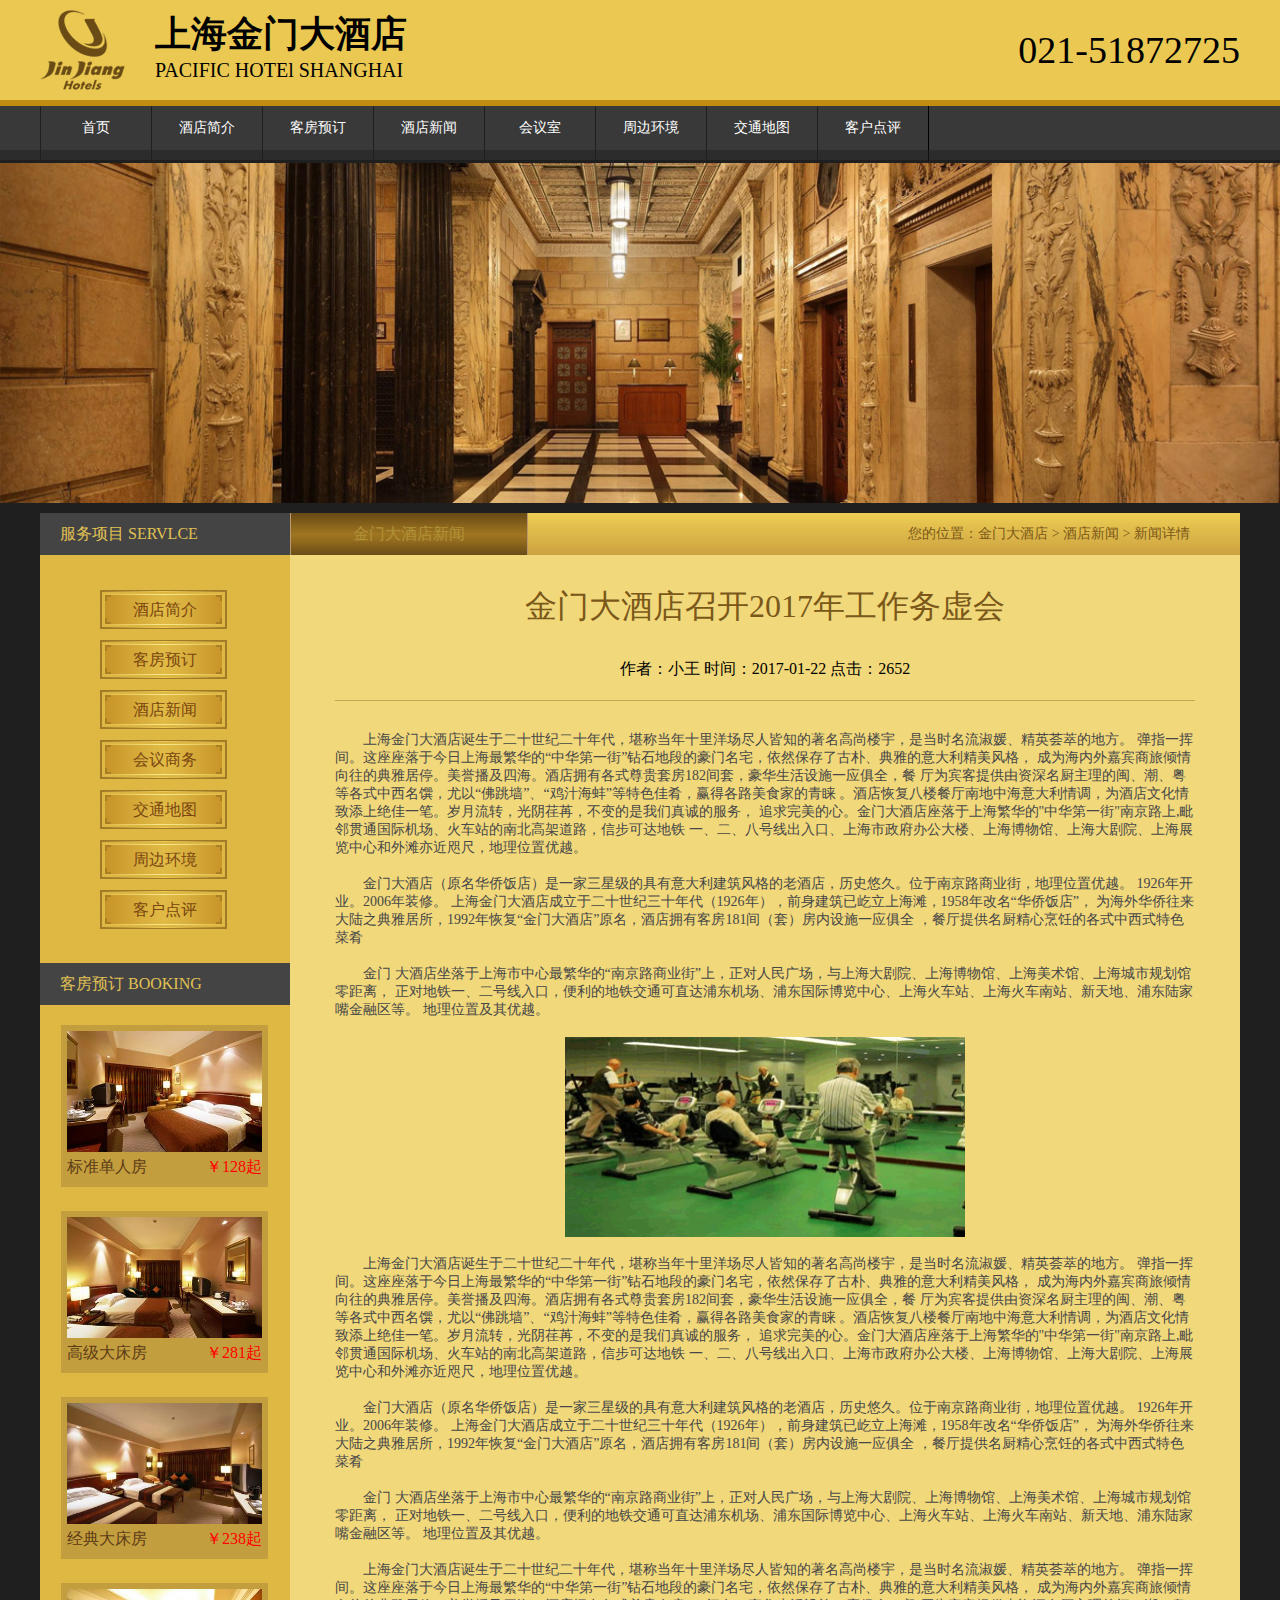
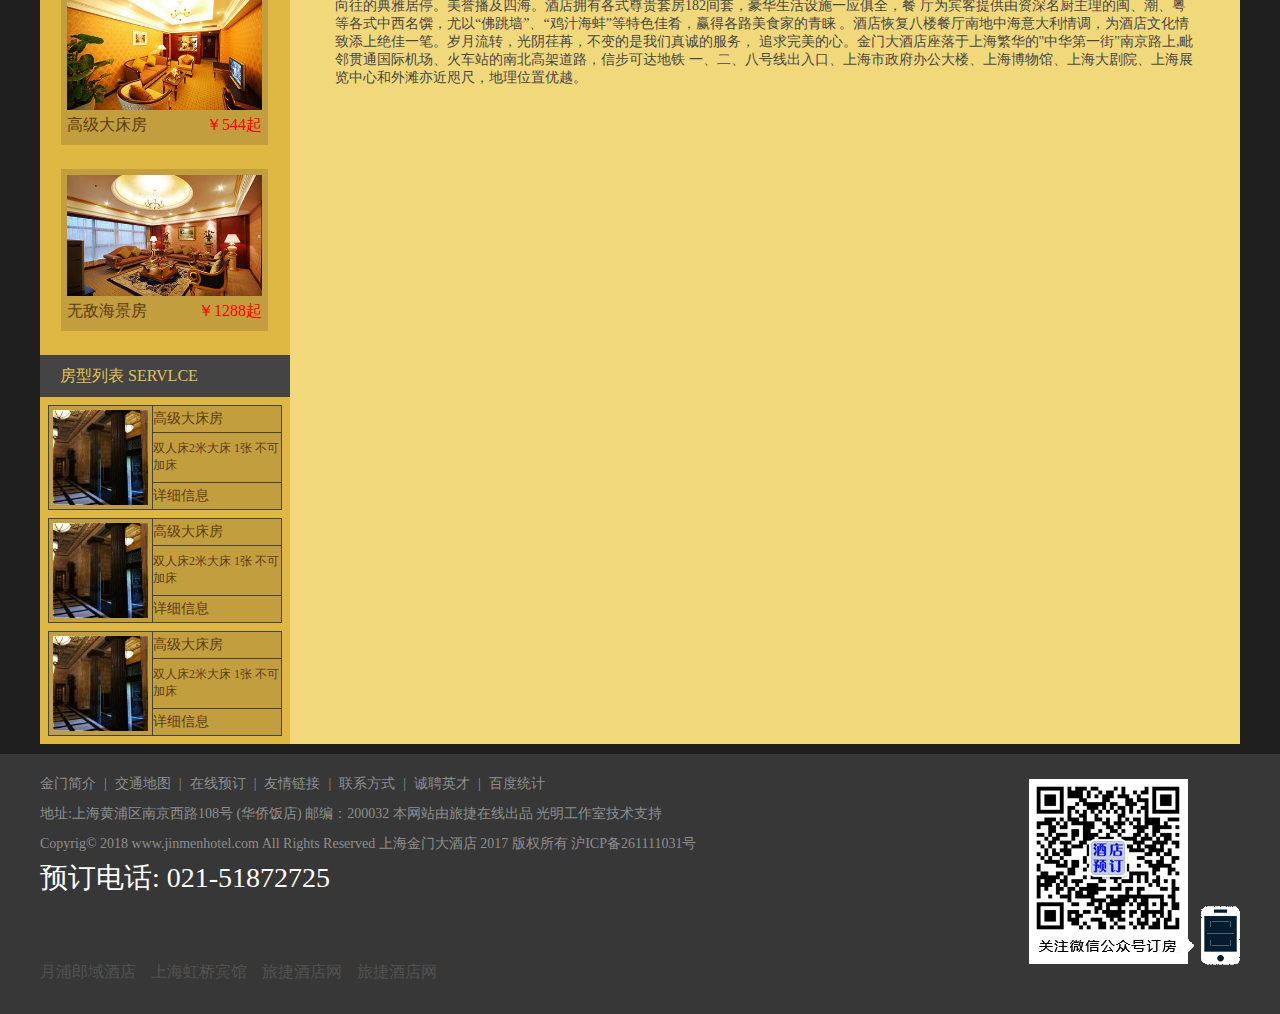
<file: news_detail.html>
<!DOCTYPE html PUBLIC "-//W3C//DTD HTML 4.01//EN"
"http://www.w3.org/TR/html4/strict.dtd">

<html xmlns="http://www.w3.org/1999/xhtml" lang="en">
	<head>
		<meta http-equiv="Content-Type" content="text/html; charset=UTF-8" />
		<meta name="viewport" content="width=device-width, initial-scale=1.0">
		<title>金门大酒店</title>
		<script src="js/comment.js" type="text/javascript" charset="utf-8"></script>
		<link rel="stylesheet" type="text/css" href="css/pc-commonality.css"/>
		<link rel="stylesheet" type="text/css" href="css/pc-index.css"/>
		<link rel="stylesheet" type="text/css" href=""/>
		<link rel="stylesheet" type="text/css" href=""/>
	</head>
				<!--[if IE 6]>
				<style type="text/css">
					#nav-boxsode{display:none;}
					#nav ul li a {line-height: 54px}
				</style>
			<![endif]-->
	<body>
		<!---------公共头部------------------------------------------------>
		<div id="head">
				<div class="head-center">
					<div class="head-left">
						<img src="img/logo-1.png" alt="LOGO"/>
						<p>
							<span style="font-size: 36px;">
								<img src="img/logo.gif" alt="LOGO"/>
								上海金门大酒店
							</span>
							<br>
							<apan class='display'>PACIFIC HOTEl SHANGHAI</apan>
						</p>
					</div>
				
					<div class="head-right">021-51872725</div>					
				</div>
		</div>		
				
		<!---------导航------------------------------------------------>			
		<div id="nav">
			<ul>
				<li><a href="index.html">首页</a></li>
				<li><a href="intro.html">酒店简介</a></li>		
				<li><a href="guestRoom.html">客房预订</a></li>
				<li><a href="news_list.html">酒店新闻</a></li>
				<li><a href="conference.html">会议室</a></li>
				<li><a href="surroundings.html">周边环境</a></li>
				<li><a href="map.html">交通地图</a></li>
				<li><a href="comment_detial.html">客户点评</a></li>
				
			</ul>
			
			<ul style="display: none;">
				<li><a href="intro.html">简&nbsp;介</a></li>				
				<li><a href="guestRoom.html">预&nbsp;订</a></li>
				<li><a href="news_list.html">新&nbsp;闻</a></li>
				<li><a href="conference.html">会&nbsp;议</a></li>
				<li><a href="surroundings.html">环&nbsp;境</a></li>
				<li><a href="comment_detial.html">点&nbsp;评</a></li>
				
			</ul>
			<div id="nav-boxsode"></div>
			<div class="clearfloat"></div>
		</div>			
		
		<!---------轮播图------------------ ---------------------------->			
		<div id="banner">
			<img style="display: block;" src="img/000.jpg"/>
			<img src="img/001.jpg"/>
			<img src="img/002.jpg"/>
			<img src="img/003.jpg"/>
			<img src="img/004.jpg"/>
		</div>	
		<!--最外层的外套-->
		<div id="wrap">
			
			<!---------中部------------------------------------------------>			
			<div id="main">
				<div id="left">
					<div id="left-top">
						<div id="left-top-head">服务项目  SERVLCE</div>
						<div id="left-top-body">
							<ul>
								<li><a href="intro.html">酒店简介</a></li>
								<li><a href="guestRoom.html">客房预订</a></li>
								<li><a href="news_list.html">酒店新闻</a></li>
								<li><a href="conference.html">会议商务</a></li>
								<li><a href="map.html">交通地图</a></li>
								<li><a href="surroundings.html">周边环境</a></li>
								<li><a href="comment_detial.html">客户点评</a></li>
							</ul>
						</div>
					</div>
					<div id="left-bot">
						<div id="left-bot-head">客房预订  BOOKING</div>
						<div id="left-bot-body">
							<ul>
								<li><a href="#">
									<img src="img/room_001.jpg" alt="" />
									<div class="clearfloat">
										
									</div>
									<div class="text">
										<p>标准单人房</p><span>￥128起</span>
									</div>
								</a></li>
								<li><a href="#">
									<img src="img/room_002.jpg" alt="" />
									<div class="clearfloat">
										
									</div>
									<div class="text">
										<p>高级大床房</p><span>￥281起</span>
									</div>
								</a></li>
								<li><a href="#">
									<img src="img/room_003.jpg" alt="" />
									<div class="clearfloat">
										
									</div>
									<div class="text">
										<p>经典大床房</p><span>￥238起</span>
									</div>
								</a></li>
								<li><a href="#">
									<img src="img/room_005.jpg" alt="" />
									<div class="clearfloat">
										
									</div>
									<div class="text">
										<p>高级大床房</p><span>￥544起</span>
									</div>
								</a></li>
								<li><a href="#">
									<img src="img/room_006.jpg" alt="" />
									<div class="clearfloat">
										
									</div>
									<div class="text">
										<p>无敌海景房</p><span>￥1288起</span>
									</div>
								</a></li>
							</ul>
						</div>
					</div>
					<div id="left-foot">
						<div id="left-foot-head">房型列表  SERVLCE</div>
						<div id="left-foot-body">
							<table border="1" cellspacing="0" cellpadding="0">
								<tr>
									<td rowspan="4"><a href="#"><img src="img/dp-2.jpg"/></a></td>
									<td><a href="#">高级大床房</a></td>
								</tr>
								<tr>
									<td>双人床2米大床 1张   不可加床</td>
								</tr>
								<tr>
									<td><a href="#">详细信息</a></td>
								</tr>
							</table>
							
							<table border="1" cellspacing="0" cellpadding="0">
								<tr>
									<td rowspan="4"><a href="#"><img src="img/dp-2.jpg"/></a></td>
									<td><a href="#">高级大床房</a></td>
								</tr>
								<tr>
									<td>双人床2米大床 1张   不可加床</td>
								</tr>
								<tr>
									<td><a href="#">详细信息</a></td>
								</tr>
							</table>
							
							<table border="1" cellspacing="0" cellpadding="0">
								<tr>
									<td rowspan="4"><a href="#"><img src="img/dp-2.jpg"/></a></td>
									<td><a href="#">高级大床房</a></td>
								</tr>
								<tr>
									<td>双人床2米大床 1张   不可加床</td>
								</tr>
								<tr>
									<td><a href="#">详细信息</a></td>
								</tr>
							</table>
						</div>
					</div>
				</div>
				<div id="rigth">
					<div id="rigth-top">
						<div id="rigth-top-text">金门大酒店新闻</div>
						<p>您的位置：金门大酒店 > 酒店新闻 > 新闻详情</p>
					</div>
					<div id="rigth-bot">
						<div id="rigth-bot-mragin">
							<div id="rigth-bot-mragin-haed">
								<h1>金门大酒店召开2017年工作务虚会</h1>
								<p>作者：小王    时间：2017-01-22   点击：2652 </p>
							</div>
							<div id="rigth-bot-mragin-down">
								<p>
									上海金门大酒店诞生于二十世纪二十年代，堪称当年十里洋场尽人皆知的著名高尚楼宇，是当时名流淑媛、精英荟萃的地方。
									弹指一挥间。这座座落于今日上海最繁华的“中华第一街”钻石地段的豪门名宅，依然保存了古朴、典雅的意大利精美风格，
									成为海内外嘉宾商旅倾情向往的典雅居停。美誉播及四海。酒店拥有各式尊贵套房182间套，豪华生活设施一应俱全，餐
									厅为宾客提供由资深名厨主理的闽、潮、粤等各式中西名馔，尤以“佛跳墙”、“鸡汁海蚌”等特色佳肴，赢得各路美食家的青睐
									。酒店恢复八楼餐厅南地中海意大利情调，为酒店文化情致添上绝佳一笔。岁月流转，光阴荏苒，不变的是我们真诚的服务，
									追求完美的心。金门大酒店座落于上海繁华的"中华第一街"南京路上,毗邻贯通国际机场、火车站的南北高架道路，信步可达地铁
									一、二、八号线出入口、上海市政府办公大楼、上海博物馆、上海大剧院、上海展览中心和外滩亦近咫尺，地理位置优越。
								</p>
								<br />
								<p>
									金门大酒店（原名华侨饭店）是一家三星级的具有意大利建筑风格的老酒店，历史悠久。位于南京路商业街，地理位置优越。
									1926年开业。2006年装修。 上海金门大酒店成立于二十世纪三十年代（1926年），前身建筑已屹立上海滩，1958年改名“华侨饭店”，
									为海外华侨往来大陆之典雅居所，1992年恢复“金门大酒店”原名，酒店拥有客房181间（套）房内设施一应俱全
									，餐厅提供名厨精心烹饪的各式中西式特色菜肴
								</p>
								<br />
								<p>
									金门 大酒店坐落于上海市中心最繁华的“南京路商业街”上，正对人民广场，与上海大剧院、上海博物馆、上海美术馆、上海城市规划馆零距离，
									正对地铁一、二号线入口，便利的地铁交通可直达浦东机场、浦东国际博览中心、上海火车站、上海火车南站、新天地、浦东陆家嘴金融区等。
									 地理位置及其优越。
								</p>
								<br />
								<div>
									<img src="img/tiyu.gif">
								</div>
								<br />
								<p>
									上海金门大酒店诞生于二十世纪二十年代，堪称当年十里洋场尽人皆知的著名高尚楼宇，是当时名流淑媛、精英荟萃的地方。
									弹指一挥间。这座座落于今日上海最繁华的“中华第一街”钻石地段的豪门名宅，依然保存了古朴、典雅的意大利精美风格，
									成为海内外嘉宾商旅倾情向往的典雅居停。美誉播及四海。酒店拥有各式尊贵套房182间套，豪华生活设施一应俱全，餐
									厅为宾客提供由资深名厨主理的闽、潮、粤等各式中西名馔，尤以“佛跳墙”、“鸡汁海蚌”等特色佳肴，赢得各路美食家的青睐
									。酒店恢复八楼餐厅南地中海意大利情调，为酒店文化情致添上绝佳一笔。岁月流转，光阴荏苒，不变的是我们真诚的服务，
									追求完美的心。金门大酒店座落于上海繁华的"中华第一街"南京路上,毗邻贯通国际机场、火车站的南北高架道路，信步可达地铁
									一、二、八号线出入口、上海市政府办公大楼、上海博物馆、上海大剧院、上海展览中心和外滩亦近咫尺，地理位置优越。
								</p>
								<br />
								<p>
									金门大酒店（原名华侨饭店）是一家三星级的具有意大利建筑风格的老酒店，历史悠久。位于南京路商业街，地理位置优越。
									1926年开业。2006年装修。 上海金门大酒店成立于二十世纪三十年代（1926年），前身建筑已屹立上海滩，1958年改名“华侨饭店”，
									为海外华侨往来大陆之典雅居所，1992年恢复“金门大酒店”原名，酒店拥有客房181间（套）房内设施一应俱全
									，餐厅提供名厨精心烹饪的各式中西式特色菜肴
								</p>
								<br />
								<p>
									金门 大酒店坐落于上海市中心最繁华的“南京路商业街”上，正对人民广场，与上海大剧院、上海博物馆、上海美术馆、上海城市规划馆零距离，
									正对地铁一、二号线入口，便利的地铁交通可直达浦东机场、浦东国际博览中心、上海火车站、上海火车南站、新天地、浦东陆家嘴金融区等。
									 地理位置及其优越。
								</p>
								<br />
								<p>
									上海金门大酒店诞生于二十世纪二十年代，堪称当年十里洋场尽人皆知的著名高尚楼宇，是当时名流淑媛、精英荟萃的地方。
									弹指一挥间。这座座落于今日上海最繁华的“中华第一街”钻石地段的豪门名宅，依然保存了古朴、典雅的意大利精美风格，
									成为海内外嘉宾商旅倾情向往的典雅居停。美誉播及四海。酒店拥有各式尊贵套房182间套，豪华生活设施一应俱全，餐
									厅为宾客提供由资深名厨主理的闽、潮、粤等各式中西名馔，尤以“佛跳墙”、“鸡汁海蚌”等特色佳肴，赢得各路美食家的青睐
									。酒店恢复八楼餐厅南地中海意大利情调，为酒店文化情致添上绝佳一笔。岁月流转，光阴荏苒，不变的是我们真诚的服务，
									追求完美的心。金门大酒店座落于上海繁华的"中华第一街"南京路上,毗邻贯通国际机场、火车站的南北高架道路，信步可达地铁
									一、二、八号线出入口、上海市政府办公大楼、上海博物馆、上海大剧院、上海展览中心和外滩亦近咫尺，地理位置优越。
								</p>
								<br />
							</div>
						</div>
						
					</div>
				</div>
				<div class="clearfloat"></div>
			</div>
			
		</div>
		<div id="block"></div>	
		<!---------底部------------------------------------------------>
		<div id="foot">
			<div class="foot-center">
				<div class="foot-left">
					<div class="foot-left-top">
						<ul>
							<li><a href="#">金门简介</a><span>|</span></li>
							<li><a href="#">交通地图</a><span>|</span></li>
							<li><a href="#">在线预订</a><span>|</span></li>
							<li><a href="#">友情链接</a><span>|</span></li>
							<li><a href="#">联系方式</a><span>|</span></li>
							<li><a href="#">诚聘英才</a><span>|</span></li>
							<li><a href="#">百度统计</a></li>
						</ul>
						<!--用于移动端展示的ui-->
						<ul id="hidder">
							<li>
								
								<a href="index.html">
									<img src="img/boton_1.png"/>
									<p>首页</p>
								</a>
							</li>
							<li>
								
								<a href="#">
									<img src="img/boton_2.png"/>
									<p>电话</p>
								</a>
							</li>
							<li>
								
								<a href="map.html">
									<img src="img/boton_3.png"/>
									<p>地图</p>
								</a>
							</li>
							
						</ul>
						<span class="clearfix"></span>
						<br>
						<div>地址:上海黄浦区南京西路108号 (华侨饭店)  邮编：200032 本网站由旅捷在线出品 光明工作室技术支持 </div>
						<div>Copyrig© 2018 www.jinmenhotel.com All Rights Reserved 上海金门大酒店  2017 版权所有 沪ICP备261111031号</div>
					</div>
					<div class="foot-phone">预订电话: 021-51872725</div>
					<ul id="partner">
						<li><a href="#">月浦郎域酒店</a></li>
						<li><a href="#">上海虹桥宾馆</a></li>
						<li><a href="#">旅捷酒店网</a></li>
						<li><a href="#">旅捷酒店网</a></li>
						
					</ul>
				</div>						
				<div class="foot-right">
					<img src="img/code-1.gif" alt="扫描二维码" />
				</div>						
			</div>
		</div>
	
	</body>
</html>
</file>
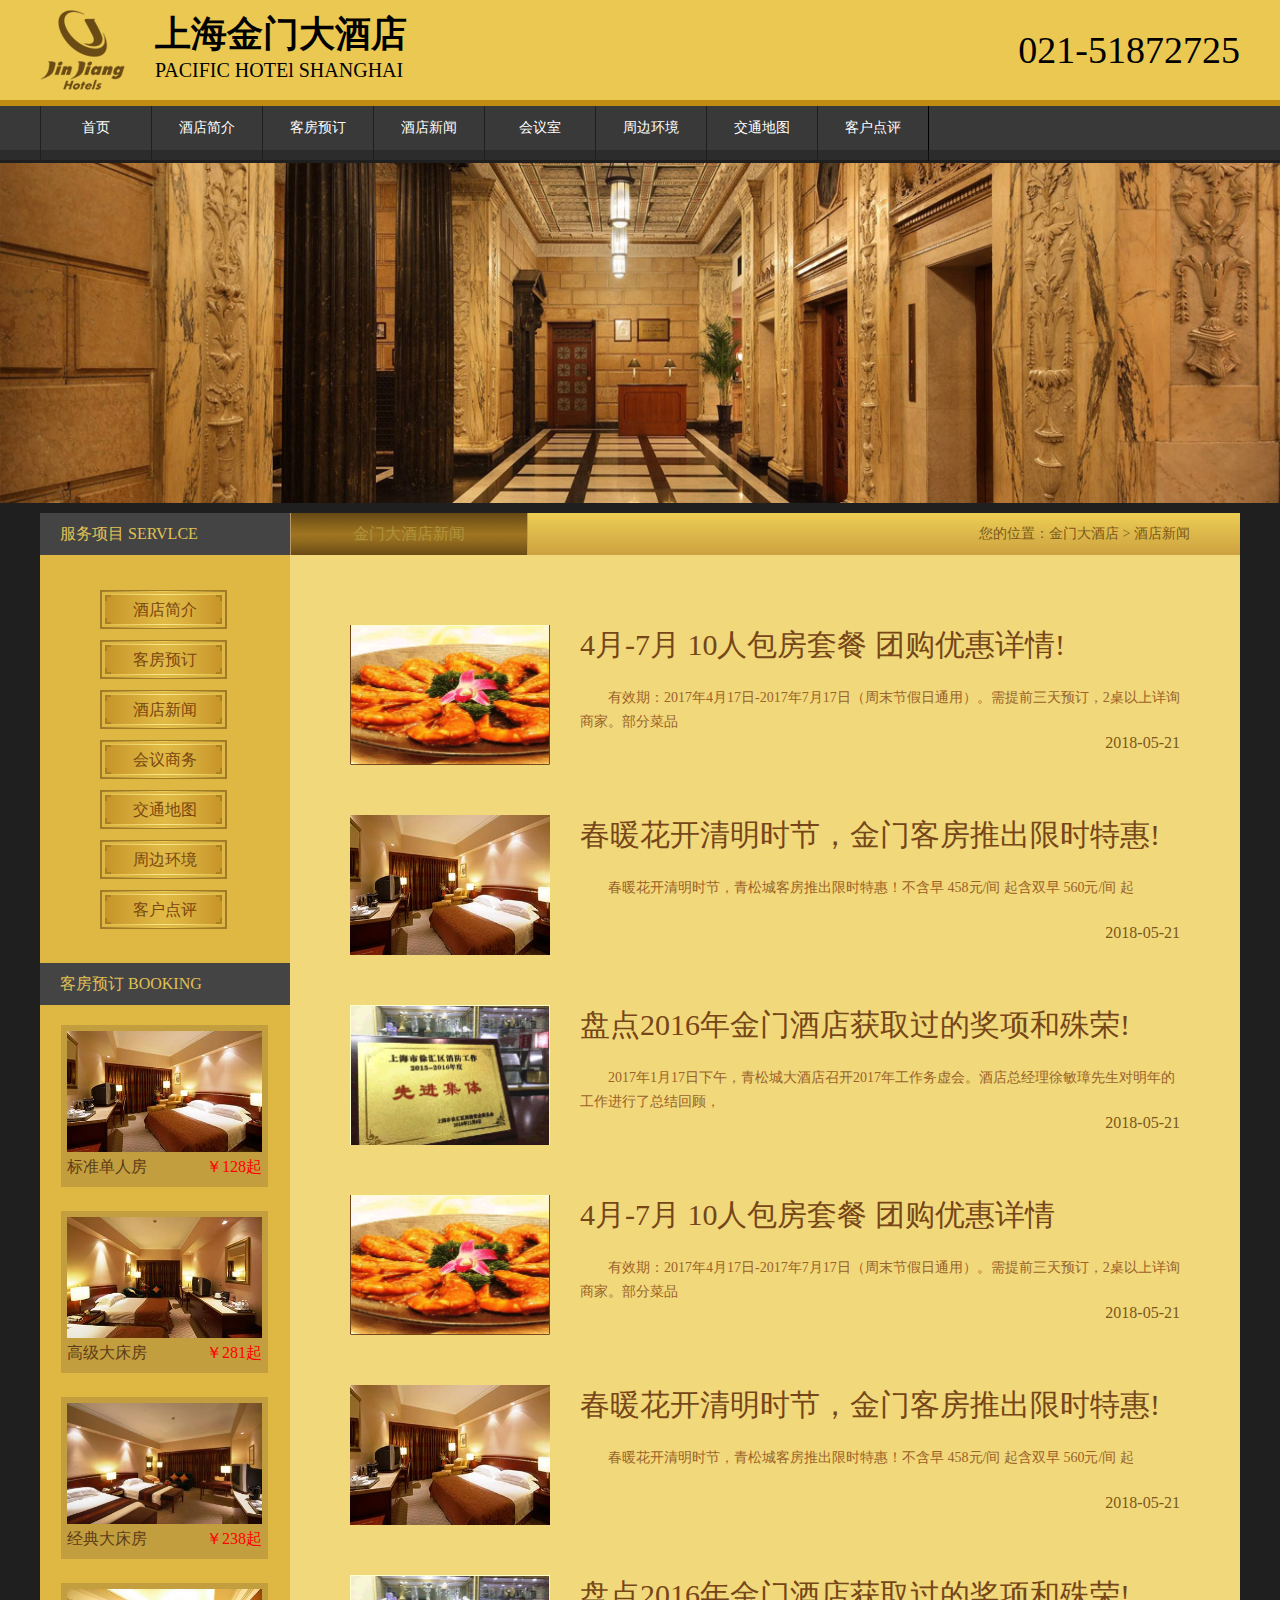
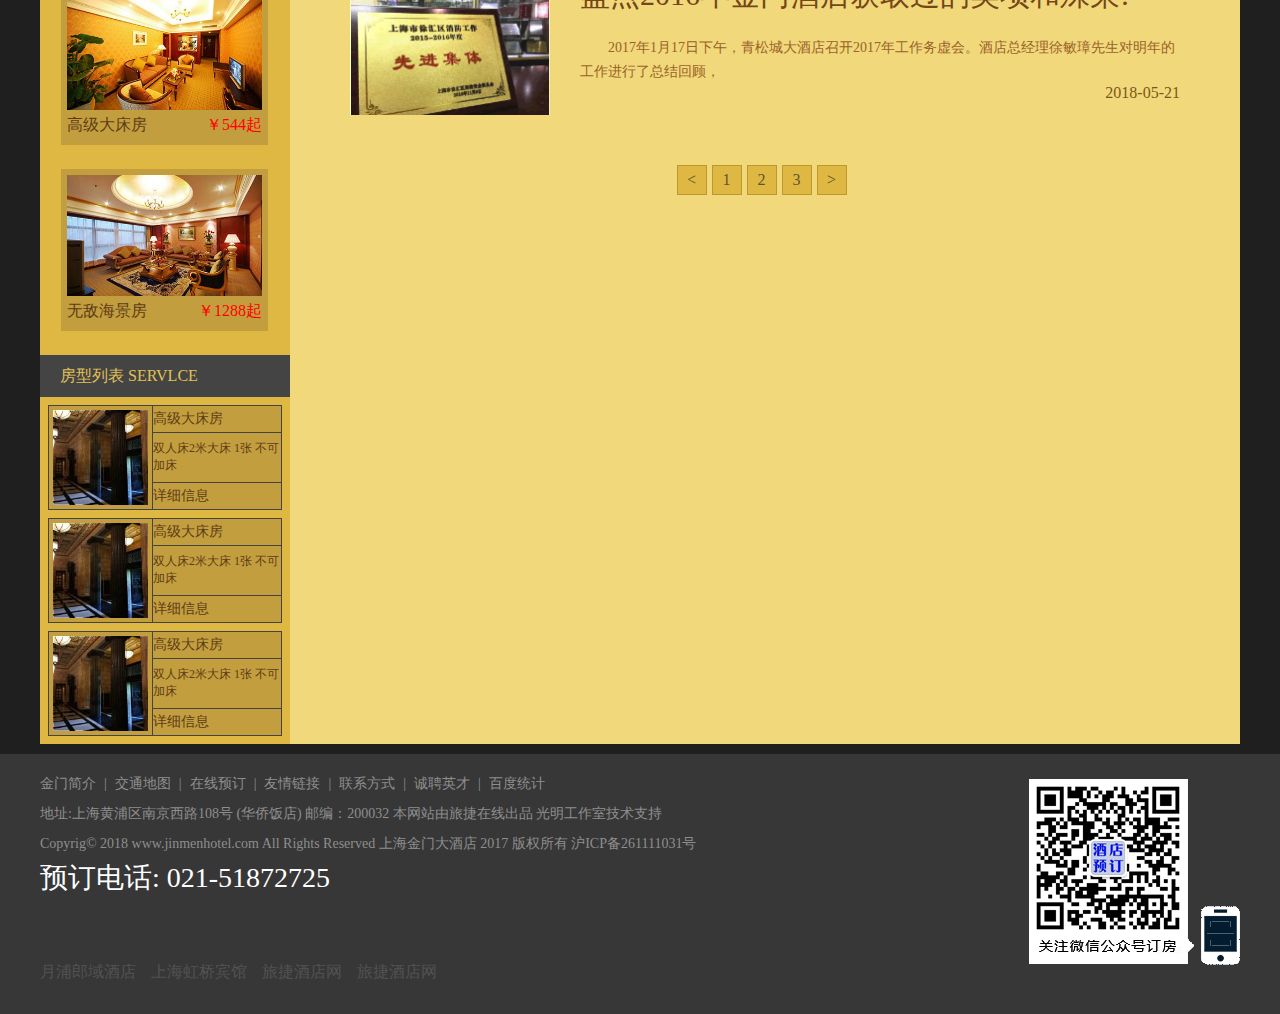
<file: news_list.html>
<!DOCTYPE html PUBLIC "-//W3C//DTD HTML 4.01//EN"
"http://www.w3.org/TR/html4/strict.dtd">

<html xmlns="http://www.w3.org/1999/xhtml" lang="en">
	<head>
		<meta http-equiv="Content-Type" content="text/html; charset=UTF-8" />
		<meta name="viewport" content="width=device-width, initial-scale=1.0">
		<title>金门大酒店</title>
		<script src="js/comment.js" type="text/javascript" charset="utf-8"></script>
		
		<link rel="stylesheet" type="text/css" href="css/pc-commonality.css"/>
		<link rel="stylesheet" type="text/css" href="css/pc-index.css"/>
		<link rel="stylesheet" type="text/css" href=""/>
		<link rel="stylesheet" type="text/css" href=""/>
		
	</head>

		<!--[if IE 6]>
			<style type="text/css">
				#nav-boxsode{display:none;}
				#nav ul li a {line-height: 54px}
			</style>
		<![endif]-->
	<body>
		<!---------公共头部------------------------------------------------>
		<div id="head">
				<div class="head-center">
					<div class="head-left">
						<img src="img/logo-1.png" alt="LOGO"/>
						<p>
							<span style="font-size: 36px;">
								<img src="img/logo.gif" alt="LOGO"/>
								上海金门大酒店
							</span>
							<br>
							<apan class='display'>PACIFIC HOTEl SHANGHAI</apan>
						</p>
					</div>
				
					<div class="head-right">021-51872725</div>					
				</div>
		</div>		
				
		<!---------导航------------------------------------------------>			
		<div id="nav">
			<ul>
				<li><a href="index.html">首页</a></li>
				<li><a href="intro.html">酒店简介</a></li>		
				<li><a href="guestRoom.html">客房预订</a></li>
				<li><a href="news_list.html">酒店新闻</a></li>
				<li><a href="conference.html">会议室</a></li>
				<li><a href="surroundings.html">周边环境</a></li>
				<li><a href="map.html">交通地图</a></li>
				<li><a href="comment_detial.html">客户点评</a></li>
				
			</ul>
			
			<ul style="display: none;">
				<li><a href="intro.html">简&nbsp;介</a></li>				
				<li><a href="guestRoom.html">预&nbsp;订</a></li>
				<li><a href="news_list.html">新&nbsp;闻</a></li>
				<li><a href="conference.html">会&nbsp;议</a></li>
				<li><a href="surroundings.html">环&nbsp;境</a></li>
				<li><a href="comment_detial.html">点&nbsp;评</a></li>
				
			</ul>
			<div id="nav-boxsode"></div>
			
			
		</div>			
		
		<!---------轮播图------------------ ---------------------------->			
		<div id="banner">
			<img style="display: block;" src="img/000.jpg"/>
			<img src="img/001.jpg"/>
			<img src="img/002.jpg"/>
			<img src="img/003.jpg"/>
			<img src="img/004.jpg"/>
		</div>	
		<!--最外层的外套-->
		<div id="wrap">
			
			<!---------中部------------------------------------------------>			
			<div id="main">
				<div id="left">
					<div id="left-top">
						<div id="left-top-head">服务项目  SERVLCE</div>
						<div id="left-top-body">
							<ul>
								<li><a href="intro.html">酒店简介</a></li>
								<li><a href="guestRoom.html">客房预订</a></li>
								<li><a href="news_list.html">酒店新闻</a></li>
								<li><a href="conference.html">会议商务</a></li>
								<li><a href="map.html">交通地图</a></li>
								<li><a href="surroundings.html">周边环境</a></li>
								<li><a href="comment_detial.html">客户点评</a></li>
							</ul>
						</div>
					</div>
					<div id="left-bot">
						<div id="left-bot-head">客房预订  BOOKING</div>
						<div id="left-bot-body">
							<ul>
								<li><a href="#">
									<img src="img/room_001.jpg" alt="" />
									<div class="clearfloat">
										
									</div>
									<div class="text">
										<p>标准单人房</p><span>￥128起</span>
									</div>
								</a></li>
								<li><a href="#">
									<img src="img/room_002.jpg" alt="" />
									<div class="clearfloat">
										
									</div>
									<div class="text">
										<p>高级大床房</p><span>￥281起</span>
									</div>
								</a></li>
								<li><a href="#">
									<img src="img/room_003.jpg" alt="" />
									<div class="clearfloat">
										
									</div>
									<div class="text">
										<p>经典大床房</p><span>￥238起</span>
									</div>
								</a></li>
								<li><a href="#">
									<img src="img/room_005.jpg" alt="" />
									<div class="clearfloat">
										
									</div>
									<div class="text">
										<p>高级大床房</p><span>￥544起</span>
									</div>
								</a></li>
								<li><a href="#">
									<img src="img/room_006.jpg" alt="" />
									<div class="clearfloat">
										
									</div>
									<div class="text">
										<p>无敌海景房</p><span>￥1288起</span>
									</div>
								</a></li>
							</ul>
						</div>
					</div>
					<div id="left-foot">
						<div id="left-foot-head">房型列表  SERVLCE</div>
						<div id="left-foot-body">
							<table border="1" cellspacing="0" cellpadding="0">
								<tr>
									<td rowspan="4"><a href="#"><img src="img/dp-2.jpg"/></a></td>
									<td><a href="#">高级大床房</a></td>
								</tr>
								<tr>
									<td>双人床2米大床 1张   不可加床</td>
								</tr>
								<tr>
									<td><a href="#">详细信息</a></td>
								</tr>
							</table>
							
							<table border="1" cellspacing="0" cellpadding="0">
								<tr>
									<td rowspan="4"><a href="#"><img src="img/dp-2.jpg"/></a></td>
									<td><a href="#">高级大床房</a></td>
								</tr>
								<tr>
									<td>双人床2米大床 1张   不可加床</td>
								</tr>
								<tr>
									<td><a href="#">详细信息</a></td>
								</tr>
							</table>
							
							<table border="1" cellspacing="0" cellpadding="0">
								<tr>
									<td rowspan="4"><a href="#"><img src="img/dp-2.jpg"/></a></td>
									<td><a href="#">高级大床房</a></td>
								</tr>
								<tr>
									<td>双人床2米大床 1张   不可加床</td>
								</tr>
								<tr>
									<td><a href="#">详细信息</a></td>
								</tr>
							</table>
						</div>
					</div>
				</div>
				<div id="rigth">
					<div id="rigth-top">
						<div id="rigth-top-text">金门大酒店新闻</div>
						<p>您的位置：金门大酒店 > 酒店新闻</p>
					</div>
					<div id="rigth-bot">
						<ul>
							<li>
								
									<img src="img/xia-2.gif" />
									<div id="rigth-bot-text">
										<a href="news_detail.html">4月-7月 10人包房套餐 团购优惠详情!</a>
										<p>有效期：2017年4月17日-2017年7月17日（周末节假日通用）。需提前三天预订，2桌以上详询商家。部分菜品</p>
										<span>2018-05-21</span>
									</div>
									<div class="clearfloat"></div>
									
							</li>
							<li>
								
									<img src="img/room_001.jpg" />
									<div id="rigth-bot-text">
										<a href="news_detail.html">春暖花开清明时节，金门客房推出限时特惠!</a>
										<p> 春暖花开清明时节，青松城客房推出限时特惠！不含早 458元/间 起含双早 560元/间 起</p>
										<span>2018-05-21</span>
									</div>
									<div class="clearfloat"></div>
								
							</li>
							<li>
								
									<img src="img/xianjin.gif" />
									<div id="rigth-bot-text">
										<a href="news_detail.html">盘点2016年金门酒店获取过的奖项和殊荣!</a>
										<p>       2017年1月17日下午，青松城大酒店召开2017年工作务虚会。酒店总经理徐敏璋先生对明年的工作进行了总结回顾，</p>
										<span>2018-05-21</span>
									</div>
									<div class="clearfloat"></div>
								
							</li>
							<li>
								
									<img src="img/xia-2.gif" />
									<div id="rigth-bot-text">
										<a href="news_detail.html">4月-7月 10人包房套餐 团购优惠详情</a>
										<p>有效期：2017年4月17日-2017年7月17日（周末节假日通用）。需提前三天预订，2桌以上详询商家。部分菜品</p>
										<span>2018-05-21</span>
									</div>
									<div class="clearfloat"></div>
								
							</li>
							<li>
								
									<img src="img/room_001.jpg" />
									<div id="rigth-bot-text">
										<a href="news_detail.html">春暖花开清明时节，金门客房推出限时特惠!</a>
										<p> 春暖花开清明时节，青松城客房推出限时特惠！不含早 458元/间 起含双早 560元/间 起</p>
										<span>2018-05-21</span>
									</div>
									<div class="clearfloat"></div>
								
							</li>
							<li>
								
									<img src="img/xianjin.gif" />
									<div id="rigth-bot-text">
										<a href="news_detail.html">盘点2016年金门酒店获取过的奖项和殊荣!</a>
										<p>       2017年1月17日下午，青松城大酒店召开2017年工作务虚会。酒店总经理徐敏璋先生对明年的工作进行了总结回顾，</p>
										<span>2018-05-21</span>
									</div>
									<div class="clearfloat"></div>
								
							</li>
						</ul>
						<ol>
							<li><a href="#"><</a></li>
							
						    <li><a href="#">1</a></li>
						
						    <li><a href="#">2</a></li>
						
						    <li><a href="#">3</a></li>
						    
						    <li><a href="#">></a></li>
						    
						</ol>
						
					</div>
				</div>
				
				<div class="clearfloat"></div>
			</div>
			
		</div>
		<div id="block"></div>	
		<!---------底部------------------------------------------------>
		<div id="foot">
			<div class="foot-center">
				<div class="foot-left">
					<div class="foot-left-top">
						<ul>
							<li><a href="#">金门简介</a><span>|</span></li>
							<li><a href="#">交通地图</a><span>|</span></li>
							<li><a href="#">在线预订</a><span>|</span></li>
							<li><a href="#">友情链接</a><span>|</span></li>
							<li><a href="#">联系方式</a><span>|</span></li>
							<li><a href="#">诚聘英才</a><span>|</span></li>
							<li><a href="#">百度统计</a></li>
						</ul>
						<!--用于移动端展示的ui-->
						<ul id="hidder">
							<li>
								
								<a href="index.html">
									<img src="img/boton_1.png"/>
									<p>首页</p>
								</a>
							</li>
							<li>
								
								<a href="#">
									<img src="img/boton_2.png"/>
									<p>电话</p>
								</a>
							</li>
							<li>
								
								<a href="map.html">
									<img src="img/boton_3.png"/>
									<p>地图</p>
								</a>
							</li>
							
						</ul>
						<span class="clearfix"></span>
						<br>
						<div>地址:上海黄浦区南京西路108号 (华侨饭店)  邮编：200032 本网站由旅捷在线出品 光明工作室技术支持 </div>
						<div>Copyrig© 2018 www.jinmenhotel.com All Rights Reserved 上海金门大酒店  2017 版权所有 沪ICP备261111031号</div>
					</div>
					<div class="foot-phone">预订电话: 021-51872725</div>
					<ul id="partner">
						<li><a href="#">月浦郎域酒店</a></li>
						<li><a href="#">上海虹桥宾馆</a></li>
						<li><a href="#">旅捷酒店网</a></li>
						<li><a href="#">旅捷酒店网</a></li>
						
					</ul>
				</div>						
				<div class="foot-right">
					<img src="img/code-1.gif" alt="扫描二维码" />
				</div>						
			</div>
		</div>
	
	</body>
</html>
</file>
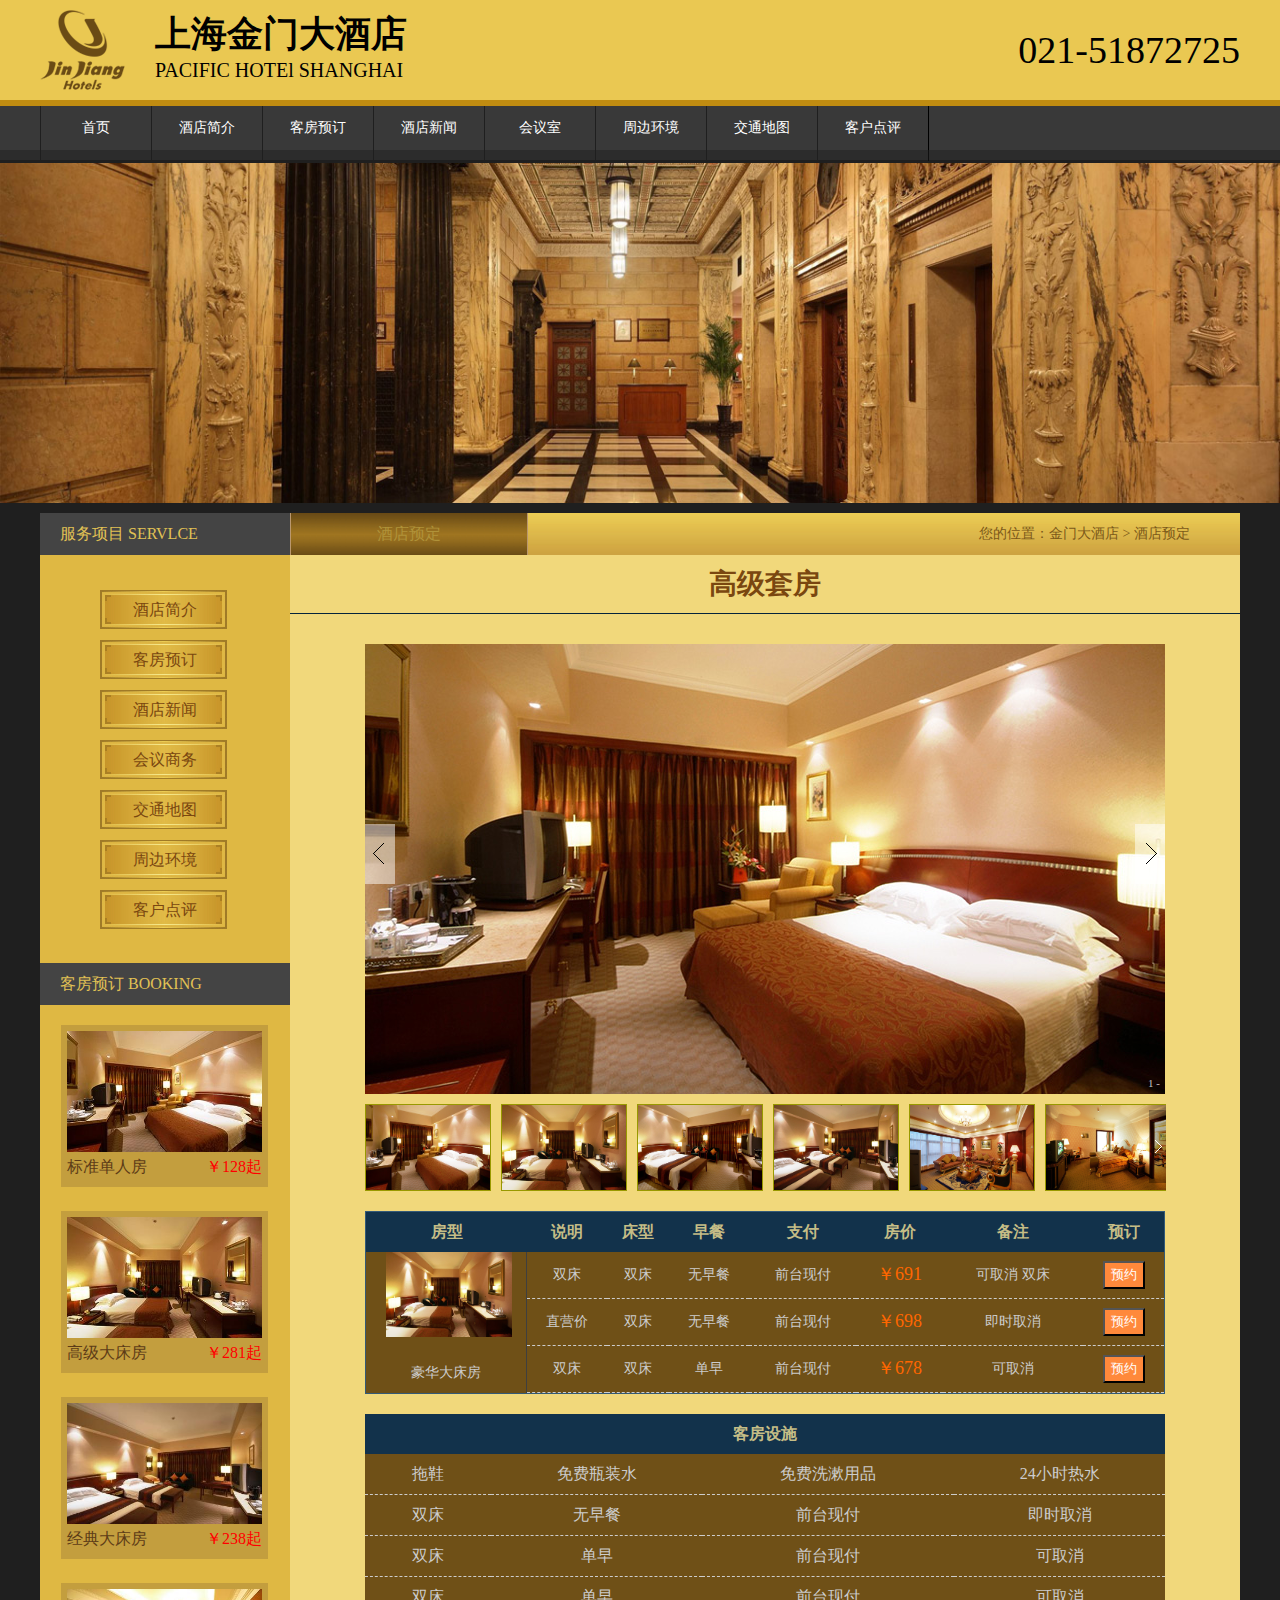
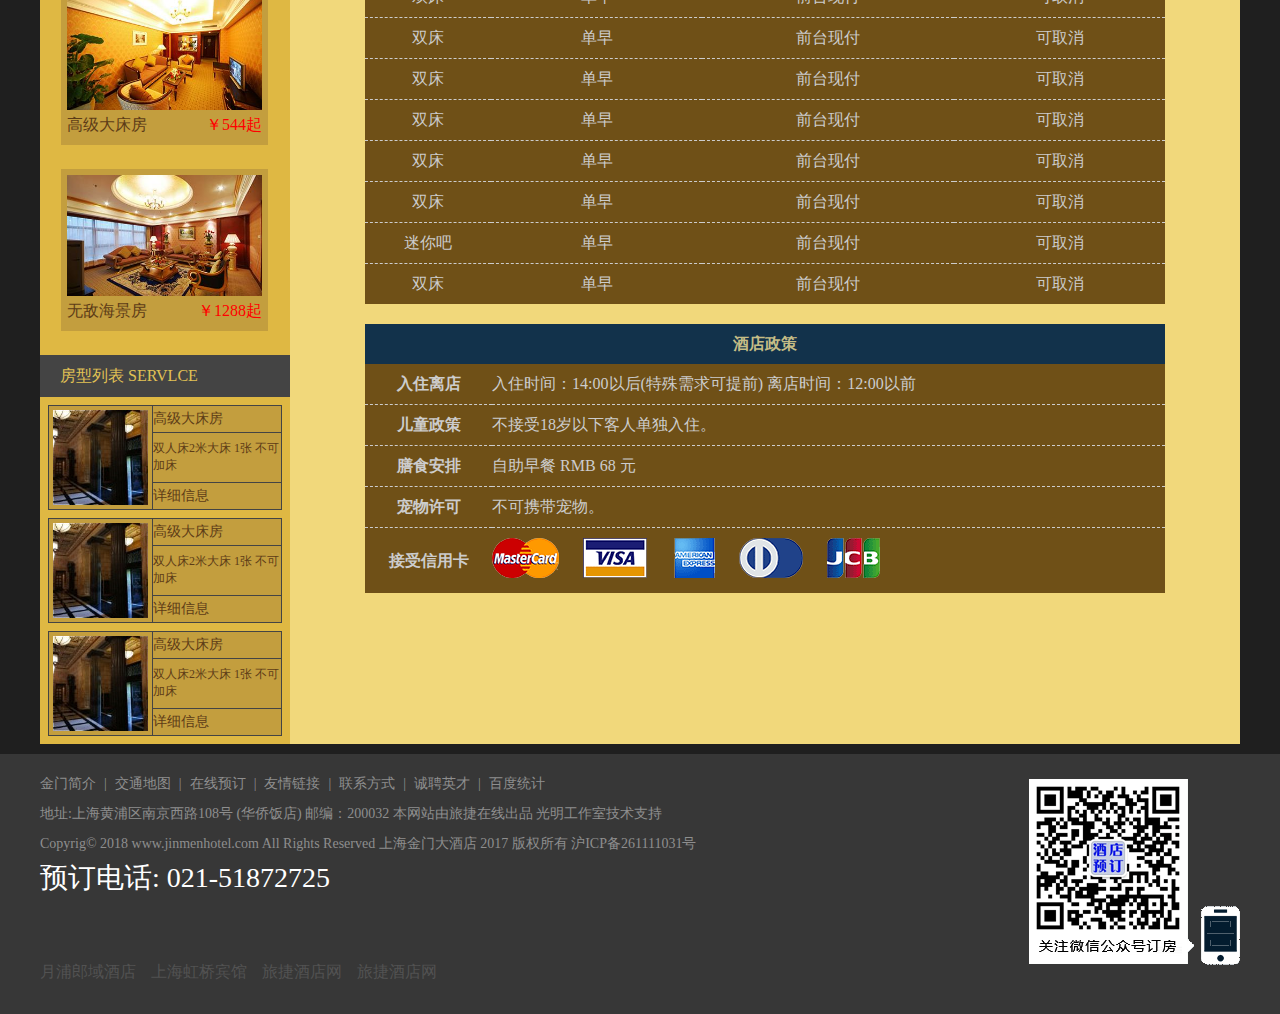
<file: rooms.html>
<!DOCTYPE html PUBLIC "-//W3C//DTD HTML 4.01//EN"
"http://www.w3.org/TR/html4/strict.dtd">

<html xmlns="http://www.w3.org/1999/xhtml" lang="en">
	<head>
		<meta http-equiv="Content-Type" content="text/html; charset=UTF-8" />
		<meta name="viewport" content="width=device-width, initial-scale=1.0">
		<title>金门大酒店</title>
		 <script src="https://apps.bdimg.com/libs/jquery/1.10.2/jquery.min.js"></script>
		<link rel="stylesheet" type="text/css" href="css/pc-commonality.css"/>
		<link rel="stylesheet" type="text/css" href="css/pc-index.css"/>
		<link rel="stylesheet" type="text/css" href=""/>
		<link rel="stylesheet" type="text/css" href=""/>
		<script src="js/comment.js" type="text/javascript" charset="utf-8"></script>
		
	</head>
				<!--[if IE 6]>
				<style type="text/css">
					#nav-boxsode{display:none;}
					#nav ul li a {line-height: 54px}
				</style>
			<![endif]-->
	<body>
		<!---------公共头部------------------------------------------------>
		<div id="head">
				<div class="head-center">
					<div class="head-left">
						<img src="img/logo-1.png" alt="LOGO"/>
						<p>
							<span style="font-size: 36px;">
								<img src="img/logo.gif" alt="LOGO"/>
								上海金门大酒店
							</span>
							<br>
							<apan class='display'>PACIFIC HOTEl SHANGHAI</apan>
						</p>
					</div>
				
					<div class="head-right">021-51872725</div>					
				</div>
		</div>		
				
		<!---------导航------------------------------------------------>			
		<div id="nav">
			<ul>
				<li><a href="index.html">首页</a></li>
				<li><a href="intro.html">酒店简介</a></li>		
				<li><a href="guestRoom.html">客房预订</a></li>
				<li><a href="news_list.html">酒店新闻</a></li>
				<li><a href="conference.html">会议室</a></li>
				<li><a href="surroundings.html">周边环境</a></li>
				<li><a href="map.html">交通地图</a></li>
				<li><a href="comment_detial.html">客户点评</a></li>
				
			</ul>
			
			<ul style="display: none;">
				<li><a href="intro.html">简&nbsp;介</a></li>				
				<li><a href="guestRoom.html">预&nbsp;订</a></li>
				<li><a href="news_list.html">新&nbsp;闻</a></li>
				<li><a href="conference.html">会&nbsp;议</a></li>
				<li><a href="surroundings.html">环&nbsp;境</a></li>
				<li><a href="comment_detial.html">点&nbsp;评</a></li>
				
			</ul>
			<div id="nav-boxsode"></div>
			<div class="clearfloat"></div>
		</div>			
		
		<!---------轮播图------------------ ---------------------------->			
		<div id="banner">
			<img style="display: block;" src="img/000.jpg"/>
			<img src="img/001.jpg"/>
			<img src="img/002.jpg"/>
			<img src="img/003.jpg"/>
			<img src="img/004.jpg"/>
		</div>	
		<!--最外层的外套-->
		<div id="wrap">
			
			<!---------中部------------------------------------------------>			
			<div id="main">
				<div id="left">
					<div id="left-top">
						<div id="left-top-head">服务项目  SERVLCE</div>
						<div id="left-top-body">
							<ul>
								<li><a href="intro.html">酒店简介</a></li>
								<li><a href="guestRoom.html">客房预订</a></li>
								<li><a href="news_list.html">酒店新闻</a></li>
								<li><a href="conference.html">会议商务</a></li>
								<li><a href="map.html">交通地图</a></li>
								<li><a href="surroundings.html">周边环境</a></li>
								<li><a href="comment_detial.html">客户点评</a></li>
							</ul>
						</div>
					</div>
					<div id="left-bot">
						<div id="left-bot-head">客房预订  BOOKING</div>
						<div id="left-bot-body">
							<ul>
								<li><a href="#">
									<img src="img/room_001.jpg" alt="" />
									<div class="clearfloat">
										
									</div>
									<div class="text">
										<p>标准单人房</p><span>￥128起</span>
									</div>
								</a></li>
								<li><a href="#">
									<img src="img/room_002.jpg" alt="" />
									<div class="clearfloat">
										
									</div>
									<div class="text">
										<p>高级大床房</p><span>￥281起</span>
									</div>
								</a></li>
								<li><a href="#">
									<img src="img/room_003.jpg" alt="" />
									<div class="clearfloat">
										
									</div>
									<div class="text">
										<p>经典大床房</p><span>￥238起</span>
									</div>
								</a></li>
								<li><a href="#">
									<img src="img/room_005.jpg" alt="" />
									<div class="clearfloat">
										
									</div>
									<div class="text">
										<p>高级大床房</p><span>￥544起</span>
									</div>
								</a></li>
								<li><a href="#">
									<img src="img/room_006.jpg" alt="" />
									<div class="clearfloat">
										
									</div>
									<div class="text">
										<p>无敌海景房</p><span>￥1288起</span>
									</div>
								</a></li>
							</ul>
						</div>
					</div>
					<div id="left-foot">
						<div id="left-foot-head">房型列表  SERVLCE</div>
						<div id="left-foot-body">
							<table border="1" cellspacing="0" cellpadding="0">
								<tr>
									<td rowspan="4"><a href="#"><img src="img/dp-2.jpg"/></a></td>
									<td><a href="#">高级大床房</a></td>
								</tr>
								<tr>
									<td>双人床2米大床 1张   不可加床</td>
								</tr>
								<tr>
									<td><a href="#">详细信息</a></td>
								</tr>
							</table>
							
							<table border="1" cellspacing="0" cellpadding="0">
								<tr>
									<td rowspan="4"><a href="#"><img src="img/dp-2.jpg"/></a></td>
									<td><a href="#">高级大床房</a></td>
								</tr>
								<tr>
									<td>双人床2米大床 1张   不可加床</td>
								</tr>
								<tr>
									<td><a href="#">详细信息</a></td>
								</tr>
							</table>
							
							<table border="1" cellspacing="0" cellpadding="0">
								<tr>
									<td rowspan="4"><a href="#"><img src="img/dp-2.jpg"/></a></td>
									<td><a href="#">高级大床房</a></td>
								</tr>
								<tr>
									<td>双人床2米大床 1张   不可加床</td>
								</tr>
								<tr>
									<td><a href="#">详细信息</a></td>
								</tr>
							</table>
						</div>
					</div>
				</div>
				<div id="rigth">
					<div id="rigth-top">
						<div id="rigth-top-text">酒店预定</div>
						<p>您的位置：金门大酒店 > 酒店预定</p>
					</div>
					<div id="rigth-rooms">
						<h1>高级套房</h1>
						<div id="rigth-rooms-box">
							
							
							<div id="DB_imgSet">
								<div class="DB_page">
									<span class="DB_current">1</span>
									<span>-</span>
									<span class="DB_total"></span>
								</div>
								<div class="DB_prevBtn"><img src="img/prev_off.png"/></div>
								<div class="DB_nextBtn"><img src="img/next_off.png"/></div>
							</div>
							<div id="DB_thumSet">
								<ul class="DB_thumMove">
									<li><a href="javascript:;"><img src="img/room_1.jpg" alt="" /></a></li>
									<li><a href="javascript:;"><img src="img/room_2.jpg" alt="" /></a></li>
									<li><a href="javascript:;"><img src="img/room_3.jpg" alt="" /></a></li>
									<li><a href="javascript:;"><img src="img/room_4.jpg" alt="" /></a></li>
									<li><a href="javascript:;"><img src="img/room_5.jpg" alt="" /></a></li>
									<li><a href="javascript:;"><img src="img/room_6.jpg" alt="" /></a></li>
									<li><a href="javascript:;"><img src="img/room_7.jpg" alt="" /></a></li>
									<li><a href="javascript:;"><img src="img/room_8.jpg" alt="" /></a></li>
									<li><a href="javascript:;"><img src="img/room_9.jpg" alt="" /></a></li>
									<li><a href="javascript:;"><img src="img/room_10.jpg" alt="" /></a></li>
								</ul>
								<div class="DB_prevPageBtn">
									<img src="img/prev_page.png"/>
								</div>
								<div class="DB_nextPageBtn">
									<img src="img/next_page.png"/>
								</div>
							</div>
							<table id="room-type" border="0" cellspacing="0" cellpadding="0"> 
								<tbody>
									<tr class="table_th">
										<th>房型</th>
										<th>说明</th>
										<th>床型</th>
										<th>早餐</th>
										<th>支付</th>
										<th>房价</th>
										<th>备注</th>
										<th>预订</th>
									</tr>
									<tr class="table_td_line">
										<td rowspan="3" align="center" class="room_type1">
											<img src="img/room_2.jpg"/>
											<br />
											豪华大床房
										</td>	
										<td align="center">
											<div>
												  双床
											</div>
										</td>
										<td>双床</td>
										<td>无早餐</td>
										<td>前台现付</td>
										<td>
											<span style="color:#F60;font-size:18px;">￥691</span>
										</td>
										<td>可取消 双床</td>
										<td class="but">
											<input type="button" value="预约"/>
										</td>
										
									</tr>
									<tr class="table_td_line">
										
										<td align="center">
											<div>
												    直营价
											</div>
										</td>
										<td>双床</td>
										<td>无早餐</td>
										<td>前台现付</td>
										<td>
											<span style="color:#F60;font-size:18px;">￥698</span>
										</td>
										<td>即时取消</td>
										<td class="but">
											<input type="button" value="预约"/>
										</td>
										
									</tr>
									<tr class="table_td_line">
										
										<td align="center">
											<div>
												      双床 
											</div>
										</td>
										<td>双床</td>
										<td>单早</td>
										<td>前台现付</td>
										<td>
											<span style="color:#F60;font-size:18px;">￥678</span>
										</td>
										<td>可取消</td>
										<td class="but">
											<input type="button" value="预约"/>
										</td>
										
									</tr>
								</tbody>
							</table>
							<table id="room-facility"  border="0" cellspacing="0" cellpadding="0"> 
								<tbody align="center">
									<tr class="table_th">
										<th colspan='4'>客房设施</th>	
									</tr>
									<tr class="table_td_line">
										<td>拖鞋</td>
										<td>免费瓶装水</td>
										<td>免费洗漱用品</td>
										<td>24小时热水</td>	
									</tr>
									<tr class="table_td_line">
									
										<td>双床</td>
										<td>无早餐</td>
										<td>前台现付</td>
										<td>即时取消</td>
									</tr>
									<tr class="table_td_line">

										<td>双床</td>
										<td>单早</td>
										<td>前台现付</td>
										<td>可取消</td>
										
									</tr>
									<tr class="table_td_line">

										<td>双床</td>
										<td>单早</td>
										<td>前台现付</td>
										<td>可取消</td>
										
									</tr>
									<tr class="table_td_line">

										<td>双床</td>
										<td>单早</td>
										<td>前台现付</td>
										<td>可取消</td>
										
									</tr>
									<tr class="table_td_line">

										<td>双床</td>
										<td>单早</td>
										<td>前台现付</td>
										<td>可取消</td>
										
									</tr>
									<tr class="table_td_line">

										<td>双床</td>
										<td>单早</td>
										<td>前台现付</td>
										<td>可取消</td>
										
									</tr>
									<tr class="table_td_line">

										<td>双床</td>
										<td>单早</td>
										<td>前台现付</td>
										<td>可取消</td>
										
									</tr>
									<tr class="table_td_line">

										<td>双床</td>
										<td>单早</td>
										<td>前台现付</td>
										<td>可取消</td>
										
									</tr>
									<tr class="table_td_line">

										<td>迷你吧</td>
										<td>单早</td>
										<td>前台现付</td>
										<td>可取消</td>
										
									</tr>
									<tr >

										<td>双床</td>
										<td>单早</td>
										<td>前台现付</td>
										<td>可取消</td>
										
									</tr>
								</tbody>
							</table>
							<table id="room-policy"  border="0" cellspacing="0" cellpadding="0"> 
								<tbody align="center">
									<tr class="table_th">
										<th colspan='5'>酒店政策</th>	
									</tr>
									<tr class="table_td_line">
										<td>
											<strong>入住离店</strong>
										</td>
										<td style="text-align: left;">
											入住时间：14:00以后(特殊需求可提前)   离店时间：12:00以前
										</td>
										
									</tr>
									<tr class="table_td_line">
										<td>
											<strong>儿童政策</strong>
										</td>
										<td style="text-align: left;">
											不接受18岁以下客人单独入住。
										</td>
									</tr>
									<tr class="table_td_line">
										<td>
											<strong>膳食安排</strong>
										</td>
										<td style="text-align: left;">
											自助早餐 RMB 68 元
										</td>
									</tr>
									<tr class="table_td_line">
										<td>
											<strong>宠物许可</strong>
										</td>
										<td style="text-align: left;">
											不可携带宠物。
										</td>
									</tr>
									<tr>
										<td>
											<strong>接受信用卡</strong>
										</td>
										<td style="text-align: left;">
											<img src="img/card.png" style="margin-top: 10px;"/>
										</td>
									</tr>
								</tbody>
							</table>		
						</div>
						
					</div>	
				</div>
				<div class="clearfloat"></div>
			</div>
			
		</div>
		<div id="block"></div>	
		<!---------底部------------------------------------------------>
		<div id="foot">
			<div class="foot-center">
				<div class="foot-left">
					<div class="foot-left-top">
						<ul>
							<li><a href="#">金门简介</a><span>|</span></li>
							<li><a href="#">交通地图</a><span>|</span></li>
							<li><a href="#">在线预订</a><span>|</span></li>
							<li><a href="#">友情链接</a><span>|</span></li>
							<li><a href="#">联系方式</a><span>|</span></li>
							<li><a href="#">诚聘英才</a><span>|</span></li>
							<li><a href="#">百度统计</a></li>
						</ul>
						<!--用于移动端展示的ui-->
						<ul id="hidder">
							<li>
								
								<a href="index.html">
									<img src="img/boton_1.png"/>
									<p>首页</p>
								</a>
							</li>
							<li>
								
								<a href="#">
									<img src="img/boton_2.png"/>
									<p>电话</p>
								</a>
							</li>
							<li>
								
								<a href="map.html">
									<img src="img/boton_3.png"/>
									<p>地图</p>
								</a>
							</li>
							
						</ul>
						<span class="clearfix"></span>
						<br>
						<div>地址:上海黄浦区南京西路108号 (华侨饭店)  邮编：200032 本网站由旅捷在线出品 光明工作室技术支持 </div>
						<div>Copyrig© 2018 www.jinmenhotel.com All Rights Reserved 上海金门大酒店  2017 版权所有 沪ICP备261111031号</div>
					</div>
					<div class="foot-phone">预订电话: 021-51872725</div>
					<ul id="partner">
						<li><a href="#">月浦郎域酒店</a></li>
						<li><a href="#">上海虹桥宾馆</a></li>
						<li><a href="#">旅捷酒店网</a></li>
						<li><a href="#">旅捷酒店网</a></li>
						
					</ul>
				</div>						
				<div class="foot-right">
					<img src="img/code-1.gif" alt="扫描二维码" />
				</div>						
			</div>
		</div>
		
			
			
		<!--sadsdsadas-->
			<!--<div id="imags" style="width: 500px;height: 500px;border: 1px solid red;position: absolute;top: 0;left: 0;">
				
				
			</div>-->
	
	

	</body>
</html>
<script type="text/javascript">
	
	var nub=$("#DB_thumSet ul li").length    //获取所有的轮播图片个数
	$(".DB_total").html(nub)                 //显示图片个数
	var sx=1
	$("#DB_thumSet ul li").click(function (){
		
		sx=$(this).index()+1;
		$(".DB_current").html(sx)
		var ss="img/room_"+sx+".jpg"
		$("#DB_imgSet").css("background","url("+ss+")")
		   $("#DB_thumSet ul li").eq(sx-1).css("border","1px solid red").siblings().css("border","1px solid #990")
		
		
		
	})
		//点击背景按钮往前切图
		$(".DB_nextBtn").click(function(){
			 if (sx>=10) {
		  	  sx=0
		    }
		    sx+=1;
		    var ss1="img/room_"+sx+".jpg";
		    $("#DB_imgSet").css("background","url("+ss1+")")
		   
		    $(".DB_current").html(sx)
		    $("#DB_thumSet ul li").eq(sx-1).css("border","1px solid red").siblings().css("border","1px solid #990")
		    if(sx==7){
		    	$(".DB_thumMove").css("left","-817px");
				$(".DB_prevPageBtn").show();$(".DB_nextPageBtn").hide()
		    }else if(sx==1){
		    	$(".DB_thumMove").css("left","0px");
				$(".DB_nextPageBtn").show();$(".DB_prevPageBtn").hide()
		    }
		})
		//点击背景按钮往后切图
		$(".DB_prevBtn").click(function(){
			
		    sx-=1;
		    if(sx<1){
		   	  sx=10
		    }
		    $(".DB_current").html(sx)
		    var ss1="img/room_"+sx+".jpg";
		    $("#DB_imgSet").css("background","url("+ss1+")")
		    $("#DB_thumSet ul li").eq(sx-1).css("border","1px solid red").siblings().css("border","1px solid #990")
		    if(sx==10){
		    	$(".DB_thumMove").css("left","-817px");
				$(".DB_prevPageBtn").show();$(".DB_nextPageBtn").hide()
		    }else if(sx==6){
		    	$(".DB_thumMove").css("left","0px");
				$(".DB_nextPageBtn").show();$(".DB_prevPageBtn").hide()
		    }
		})
	$(".DB_nextPageBtn").click(function(){
		$(".DB_thumMove").css("left","-817px");
		$(".DB_prevPageBtn").show();$(".DB_nextPageBtn").hide()
	})
	$(".DB_prevPageBtn").click(function(){
		$(".DB_thumMove").css("left","0px");
		$(".DB_nextPageBtn").show();$(".DB_prevPageBtn").hide()
	})
	
//	$(".DB_nextBtn").click(function(){
//		alert($("#DB_imgSet").css('backgroundImage'))
//	})
	
	
	
</script>
</file>
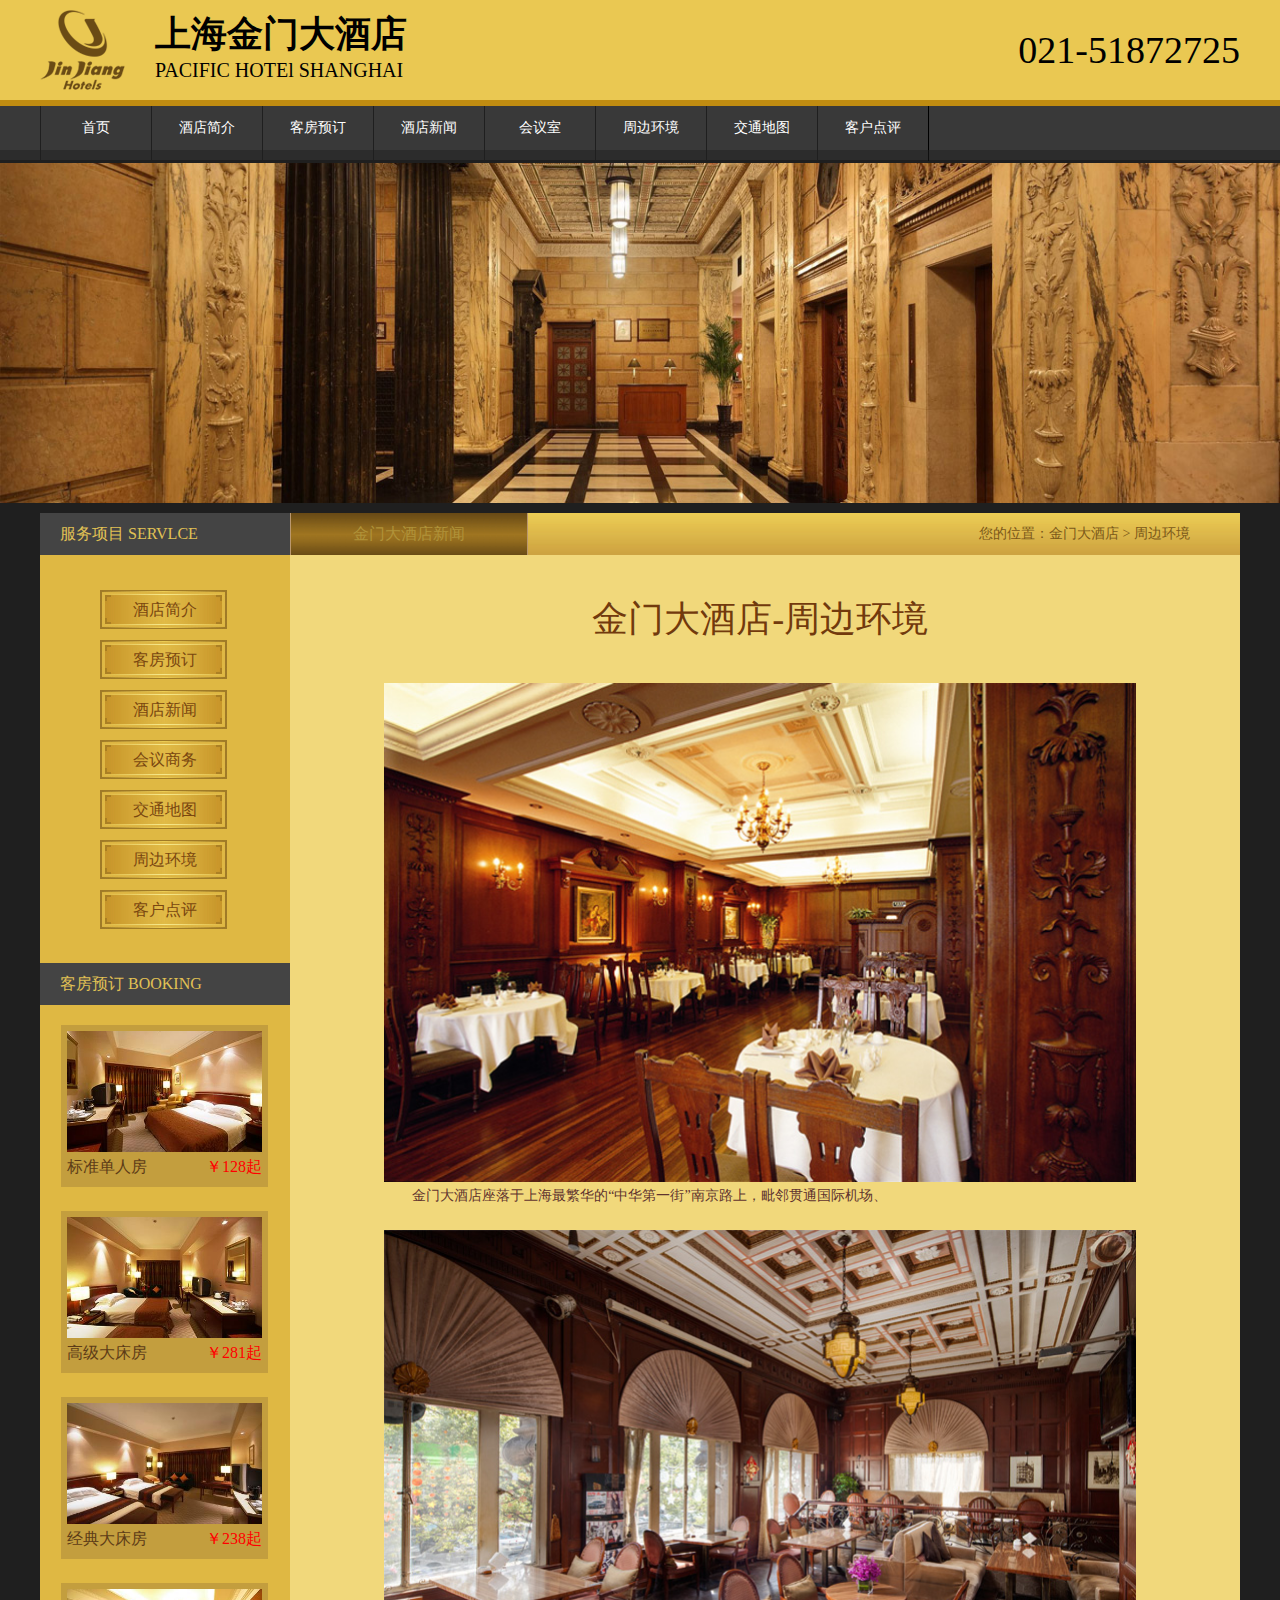
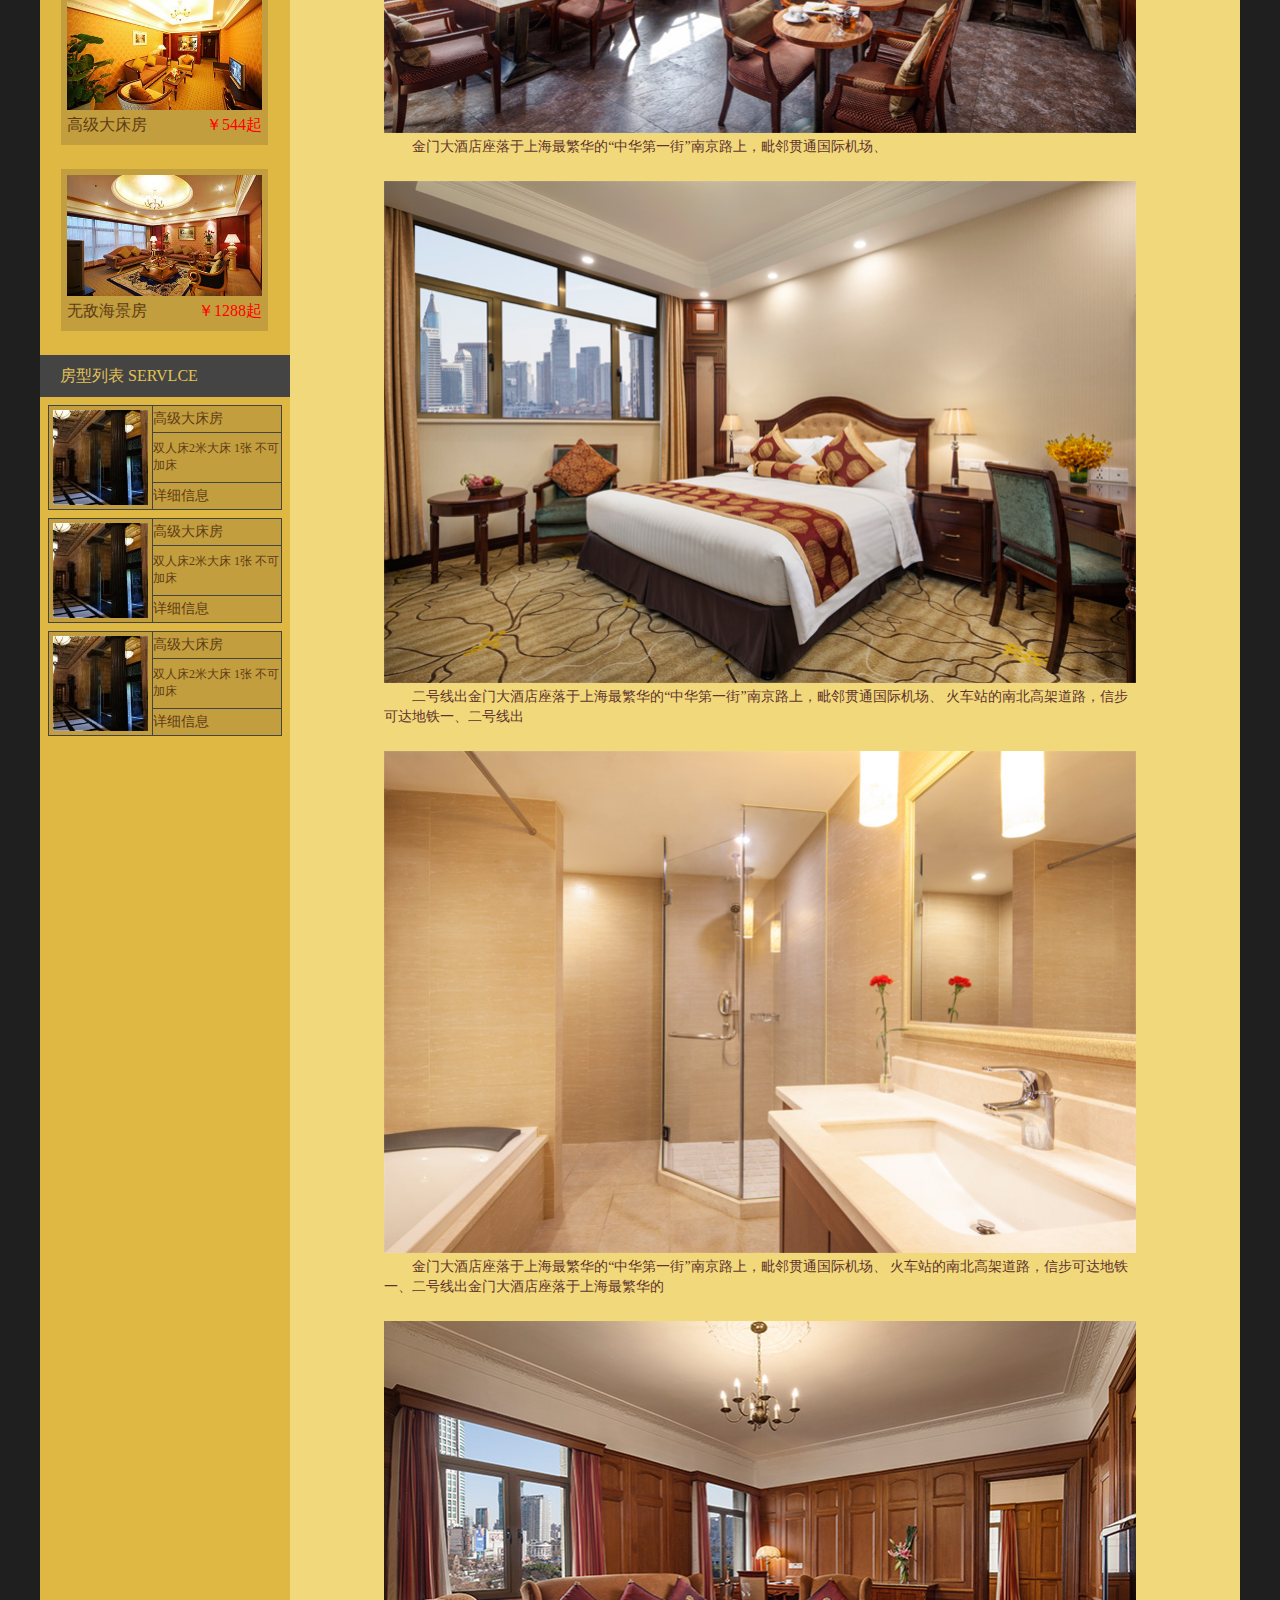
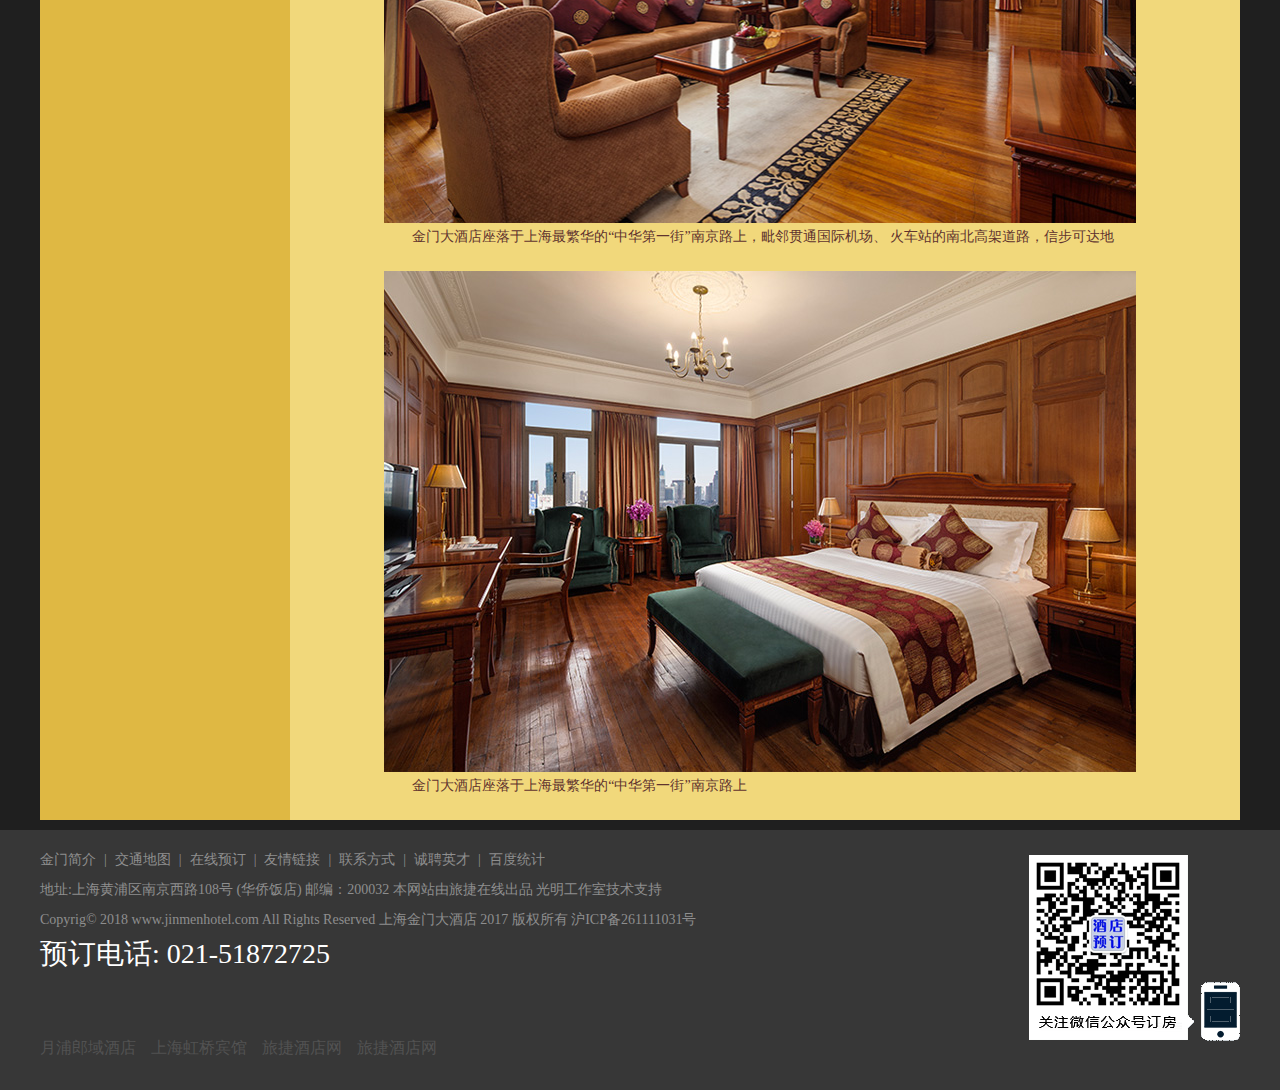
<file: surroundings.html>
<!DOCTYPE html PUBLIC "-//W3C//DTD HTML 4.01//EN"
"http://www.w3.org/TR/html4/strict.dtd">

<html xmlns="http://www.w3.org/1999/xhtml" lang="en">
	<head>
		<meta http-equiv="Content-Type" content="text/html; charset=UTF-8" />
		<meta name="viewport" content="width=device-width, initial-scale=1.0">
		<title>金门大酒店</title>
		<script src="js/comment.js" type="text/javascript" charset="utf-8"></script>
		
		<link rel="stylesheet" type="text/css" href="css/pc-commonality.css"/>
		<link rel="stylesheet" type="text/css" href="css/pc-index.css"/>
		<link rel="stylesheet" type="text/css" href=""/>
		<link rel="stylesheet" type="text/css" href=""/>
	</head>
				<!--[if IE 6]>
				<style type="text/css">
					#nav-boxsode{display:none;}
					#nav ul li a {line-height: 54px}
				</style>
			<![endif]-->
	<body>
		<!---------公共头部------------------------------------------------>
		<div id="head">
				<div class="head-center">
					<div class="head-left">
						<img src="img/logo-1.png" alt="LOGO"/>
						<p>
							<span style="font-size: 36px;">
								<img src="img/logo.gif" alt="LOGO"/>
								上海金门大酒店
							</span>
							<br>
							<apan class='display'>PACIFIC HOTEl SHANGHAI</apan>
						</p>
					</div>
				
					<div class="head-right">021-51872725</div>					
				</div>
		</div>		
				
		<!---------导航------------------------------------------------>			
		<div id="nav">
			<ul>
				<li><a href="index.html">首页</a></li>
				<li><a href="intro.html">酒店简介</a></li>		
				<li><a href="guestRoom.html">客房预订</a></li>
				<li><a href="news_list.html">酒店新闻</a></li>
				<li><a href="conference.html">会议室</a></li>
				<li><a href="surroundings.html">周边环境</a></li>
				<li><a href="map.html">交通地图</a></li>
				<li><a href="comment_detial.html">客户点评</a></li>
				
			</ul>
			
			<ul style="display: none;">
				<li><a href="intro.html">简&nbsp;介</a></li>				
				<li><a href="guestRoom.html">预&nbsp;订</a></li>
				<li><a href="news_list.html">新&nbsp;闻</a></li>
				<li><a href="conference.html">会&nbsp;议</a></li>
				<li><a href="surroundings.html">环&nbsp;境</a></li>
				<li><a href="comment_detial.html">点&nbsp;评</a></li>
				
			</ul>
			<div id="nav-boxsode"></div>
			<div class="clearfloat"></div>
		</div>			
		
		<!---------轮播图------------------ ---------------------------->			
		<div id="banner">
			<img style="display: block;" src="img/000.jpg"/>
			<img src="img/001.jpg"/>
			<img src="img/002.jpg"/>
			<img src="img/003.jpg"/>
			<img src="img/004.jpg"/>
		</div>	
		<!--最外层的外套-->
		<div id="wrap">
			
			<!---------中部------------------------------------------------>			
			<div id="main">
				<div id="left">
					<div id="left-top">
						<div id="left-top-head">服务项目  SERVLCE</div>
						<div id="left-top-body">
							<ul>
								<li><a href="intro.html">酒店简介</a></li>
								<li><a href="guestRoom.html">客房预订</a></li>
								<li><a href="news_list.html">酒店新闻</a></li>
								<li><a href="conference.html">会议商务</a></li>
								<li><a href="map.html">交通地图</a></li>
								<li><a href="surroundings.html">周边环境</a></li>
								<li><a href="comment_detial.html">客户点评</a></li>
							</ul>
						</div>
					</div>
					<div id="left-bot">
						<div id="left-bot-head">客房预订  BOOKING</div>
						<div id="left-bot-body">
							<ul>
								<li><a href="#">
									<img src="img/room_001.jpg" alt="" />
									<div class="clearfloat">
										
									</div>
									<div class="text">
										<p>标准单人房</p><span>￥128起</span>
									</div>
								</a></li>
								<li><a href="#">
									<img src="img/room_002.jpg" alt="" />
									<div class="clearfloat">
										
									</div>
									<div class="text">
										<p>高级大床房</p><span>￥281起</span>
									</div>
								</a></li>
								<li><a href="#">
									<img src="img/room_003.jpg" alt="" />
									<div class="clearfloat">
										
									</div>
									<div class="text">
										<p>经典大床房</p><span>￥238起</span>
									</div>
								</a></li>
								<li><a href="#">
									<img src="img/room_005.jpg" alt="" />
									<div class="clearfloat">
										
									</div>
									<div class="text">
										<p>高级大床房</p><span>￥544起</span>
									</div>
								</a></li>
								<li><a href="#">
									<img src="img/room_006.jpg" alt="" />
									<div class="clearfloat">
										
									</div>
									<div class="text">
										<p>无敌海景房</p><span>￥1288起</span>
									</div>
								</a></li>
							</ul>
						</div>
					</div>
					<div id="left-foot">
						<div id="left-foot-head">房型列表  SERVLCE</div>
						<div id="left-foot-body">
							<table border="1" cellspacing="0" cellpadding="0">
								<tr>
									<td rowspan="4"><a href="#"><img src="img/dp-2.jpg"/></a></td>
									<td><a href="#">高级大床房</a></td>
								</tr>
								<tr>
									<td>双人床2米大床 1张   不可加床</td>
								</tr>
								<tr>
									<td><a href="#">详细信息</a></td>
								</tr>
							</table>
							
							<table border="1" cellspacing="0" cellpadding="0">
								<tr>
									<td rowspan="4"><a href="#"><img src="img/dp-2.jpg"/></a></td>
									<td><a href="#">高级大床房</a></td>
								</tr>
								<tr>
									<td>双人床2米大床 1张   不可加床</td>
								</tr>
								<tr>
									<td><a href="#">详细信息</a></td>
								</tr>
							</table>
							
							<table border="1" cellspacing="0" cellpadding="0">
								<tr>
									<td rowspan="4"><a href="#"><img src="img/dp-2.jpg"/></a></td>
									<td><a href="#">高级大床房</a></td>
								</tr>
								<tr>
									<td>双人床2米大床 1张   不可加床</td>
								</tr>
								<tr>
									<td><a href="#">详细信息</a></td>
								</tr>
							</table>
						</div>
					</div>
				</div>
				<div id="rigth">
					<div id="rigth-top">
						<div id="rigth-top-text">金门大酒店新闻</div>
						<p>您的位置：金门大酒店 > 周边环境</p>
					</div>
					<div id="rigth-surroundings">
						<h1>金门大酒店-周边环境</h1>
						<div class="rigth-intro-box">
							<img src="img/intro-10.jpg"/>
							<p>     金门大酒店座落于上海最繁华的“中华第一街”南京路上，毗邻贯通国际机场、
								
							</p>
						</div>
						<div class="rigth-intro-box">
							<img src="img/intro-11.jpg"/>
							<p>     金门大酒店座落于上海最繁华的“中华第一街”南京路上，毗邻贯通国际机场、
								
							</p>
						</div>
						<div class="rigth-intro-box">
							<img src="img/intro-12.jpg"/>
							<p>
								二号线出金门大酒店座落于上海最繁华的“中华第一街”南京路上，毗邻贯通国际机场、
								火车站的南北高架道路，信步可达地铁一、二号线出
							</p>
						</div>
						<div class="rigth-intro-box">
							<img src="img/intro-13.jpg"/>
							<p>     金门大酒店座落于上海最繁华的“中华第一街”南京路上，毗邻贯通国际机场、
								火车站的南北高架道路，信步可达地铁一、二号线出金门大酒店座落于上海最繁华的								
							</p>
						</div>
						<div class="rigth-intro-box">
							<img src="img/intro-14.jpg"/>
							<p>     金门大酒店座落于上海最繁华的“中华第一街”南京路上，毗邻贯通国际机场、
								火车站的南北高架道路，信步可达地
								
							</p>
						</div>
						<div class="rigth-intro-box">
							<img src="img/intro-15.jpg"/>
							<p>     金门大酒店座落于上海最繁华的“中华第一街”南京路上
								
							</p>
						</div>
						
					</div>	
				</div>
				<div class="clearfloat"></div>
			</div>
			
		</div>
		<div id="block"></div>	
		<!---------底部------------------------------------------------>
		<div id="foot">
			<div class="foot-center">
				<div class="foot-left">
					<div class="foot-left-top">
						<ul>
							<li><a href="#">金门简介</a><span>|</span></li>
							<li><a href="#">交通地图</a><span>|</span></li>
							<li><a href="#">在线预订</a><span>|</span></li>
							<li><a href="#">友情链接</a><span>|</span></li>
							<li><a href="#">联系方式</a><span>|</span></li>
							<li><a href="#">诚聘英才</a><span>|</span></li>
							<li><a href="#">百度统计</a></li>
						</ul>
						<!--用于移动端展示的ui-->
						<ul id="hidder">
							<li>
								
								<a href="index.html">
									<img src="img/boton_1.png"/>
									<p>首页</p>
								</a>
							</li>
							<li>
								
								<a href="#">
									<img src="img/boton_2.png"/>
									<p>电话</p>
								</a>
							</li>
							<li>
								
								<a href="map.html">
									<img src="img/boton_3.png"/>
									<p>地图</p>
								</a>
							</li>
							
						</ul>
						<span class="clearfix"></span>
						<br>
						<div>地址:上海黄浦区南京西路108号 (华侨饭店)  邮编：200032 本网站由旅捷在线出品 光明工作室技术支持 </div>
						<div>Copyrig© 2018 www.jinmenhotel.com All Rights Reserved 上海金门大酒店  2017 版权所有 沪ICP备261111031号</div>
					</div>
					<div class="foot-phone">预订电话: 021-51872725</div>
					<ul id="partner">
						<li><a href="#">月浦郎域酒店</a></li>
						<li><a href="#">上海虹桥宾馆</a></li>
						<li><a href="#">旅捷酒店网</a></li>
						<li><a href="#">旅捷酒店网</a></li>
						
					</ul>
				</div>						
				<div class="foot-right">
					<img src="img/code-1.gif" alt="扫描二维码" />
				</div>						
			</div>
		</div>
		
			
			
		<!--sadsdsadas-->
			<!--<div id="imags" style="width: 500px;height: 500px;border: 1px solid red;position: absolute;top: 0;left: 0;">
				
				
			</div>-->
	
	
	
	</body>
</html>
</file>
<file: css/pc-commonality.css>
* { 
  margin: 0;  
  padding: 0; 
  font-family: "微软雅黑"; 
}  
ul, li {
  list-style: none;  
}  
a { 
  text-decoration: none;  
} 
a:hover{ 
  text-decoration: none;  
}  
img {
  border: none;  
}  
html {  
  height:100%;  
}  
body {  
  min-height: 100%;  
  position: relative;  
  background: #1f1f1f;
} 
/*清除浮动代码*/ 
.clearfloat{clear:both} 
/*公共头部样式*/
#wrap{
	width: 1200px;height: auto;
	 margin:10px auto ;background-color: #1f1f1f;
	 overflow: hidden;
}
#head{
	width: 100%;height: 100px;
	background-color: #eac852;
	border-bottom: 6px solid #c08c11;
}
#head .head-center{
	width: 1200px;margin: auto;
	
}
#head .head-center .head-left{
	float: left;
	font-size: 38px;
	margin-top: 10px;
}
#head .head-center .head-left p span img{
	display: none;
}
#head .head-center .head-left img{
	float: left;
	
}
#head .head-center .head-left p{
	float: left;
	display: inline-block;
	font-size: 20px;margin-left: 30px;
}
#head .head-center .head-left p span:nth-child(1){
	vertical-align: -webkit-baseline-middle;
	font-size: 36px;font-weight: bold;
	float: left;
}

#head .head-center .head-right{
	font-size: 38px;float: right;line-height: 100px;
}



/*公共导航栏*/
#nav{
	background-color: #393939;
	height: 54px;
	border-bottom: 3px solid #1f1f1f;
	position: relative;
}
#nav ul{
	width: 1200px;margin: auto;
}
#nav ul:nth-child(2){
	display: none;
}
#nav ul li{
	float: left;border-bottom: 1px solid #1f1f1f;
	border-right: 1px solid #1f1f1f;height: 54px;border-left: 0;
}
#nav ul li:nth-child(8){
	border-right: 1px solid #000;
}
#nav ul li a:hover{
	
	background-image:url(../img/bg-12.gif) ; 
	background-repeat: repeat-x;
}
#nav ul li a{
	width: 110px;height: 54px;text-align: center;font-size: 14px;
	line-height: 44px;display: inline-block;color: #fff;
}
#nav ul li:nth-child(1){
	border-left: 1px solid #1f1f1f;;
}
#nav ul{
	
}
#nav-boxsode{
	width: 100%;height: 10px;background: #1f1f1f;
	opacity: 0.5;position: absolute;bottom: 0;left:0;
}
/*轮播图区块*/
#banner{
	width: 100%;height: auto;height: 340px;
	position: relative;border: 0px;
}
#banner img{
	width: 100%;height: 340px;
	display: none;position: absolute;
}



/*公共尾部样式*/
#foot{
	width: 100%;height: 260px;
	background-color:#373737;
}
#foot .foot-center{
	width: 1200px;margin: auto;
	
}
#foot .foot-center .foot-left{
	float: left;
}
#foot .foot-center .foot-left .foot-left-top{
	color: #8e8e8e;font-size: 14px;line-height: 30px;
	margin-top: 15px;
}
#foot .foot-center .foot-left .foot-left-top #hidder{
	display: none;
}

#foot .foot-center .foot-left .foot-left-top ul li{
	float: left;color: #8e8e8e;
}

#foot .foot-center .foot-left .foot-left-top ul li a{
	color: #8e8e8e;
}
#foot .foot-center .foot-left .foot-left-top ul li a:hover{
	color: red;
}
#foot .foot-center .foot-left .foot-left-top ul li span{
	margin: 0 8px;
}
#foot .foot-center .foot-left .foot-phone{
	color: #fff;font-size: 28px;margin-bottom: 65px;
}
#partner{
	
}
#partner li{
	float: left;
}
#partner li a{
	color: #525252;margin-right: 15px;
}
#foot .foot-center .foot-right img{
	float: right;margin-top: 25px;
}
</file>
<file: css/pc-index.css>
/*走马灯*/
#main-top-down{
	position: relative;height: 180px;background: #171717;overflow: hidden;width: 100%;
}
#main-top-down ul{
  height: 168px;position: absolute;left: 0;top: 0;;
}
#main-top-down ul li{
	width: 200px;float: left;
	padding-right: 10px;
}
#main-top-down ul li a{
	display: inline-block;
}
#main-top-down ul li a img{
	width: 100%;height: 100%;
}
#main-top-down ul li a p{
	width: 200px;text-align: center;color: #fff;
}
#main-top-down ul li a:hover p{
	color:red;
}
/*中部内容介绍*/

#main-cent{
	
}
#main-cent h1{
	text-align: center;color: #daad35;margin: 20px 0;
}
#main-cent-box{
		
}
#main-cent-box .main-cent-top,#main-cent-box .main-cent-bot{
	margin-bottom: 22px;
}

#main-cent-box .main-cent-img{
	width: 366px;height: 288px;float: left;
}
#main-cent-box .geju{
	margin: 0 48px;
}
#main-cent-box .main-cent-img img{
	padding: 1px;border:1px solid #999900;
}
#main-cent-box .main-cent-img img:hover{
	border:1px solid #fff;
}
#main-cent-box .main-cent-img .main-cent-text{
	
}
#main-cent-box .main-cent-text p{
	height: 30px;line-height: 30px;
}
#main-cent-box .main-cent-text p strong{
	float: left;color: #fff;font-size: 18px;
}
#main-cent-box .main-cent-text p strong:hover{
	color: #a1c9e6;
}
#main-cent-box .main-cent-text p span{
	float: right;color: #ef3f2c;
}
#main-cent-box .main-cent-text .text strong{
	color: #807454;font-size:14px
}
#main-cent-box .main-cent-text .text span{
	color: #fff;
}
#main-cent-box .main-cent-text .text span:hover{
	color: #a1c9e6;
}
/*网页主体*/
#main-bot {
	width: 100%;height: 320px;margin-bottom: 10px;
}
.main-top-up-left{
	width: 595px;height: 330px;float: left;margin:0px 10px 0px 0;
}
.main-top-up-right{
	width: 595px;height: 310px;float: right;
}
#main-bot  .main-top-up-left-head{
	background-color: #dfb94a;height: 42px;width: 100%;
}
#main-bot  .main-top-up-left-head .main-top-up-left-head-left{
	float: left;width: 165px;height: 42px;line-height: 42px;text-align: center;
	background: url(../img/bg-2.gif);color: #b09239;border-left:1px solid #b2906d;
	border-right:1px solid #b2906d ;font-size: 15px;
}
#main-bot  .main-top-up-left-head .main-top-up-left-head-left:hover{
	color:#FFF;
}
#main-bot .main-top-up-left-head .main-top-up-left-head-right{
	float: right;background: url(../img/gengduo.gif) no-repeat;width: 40px;
	height: 15px;margin: 15px 30px 0 0;
}
#main-bot .main-top-up-left-body{
	background-color: #f1d87b;height: 228px;width: 545px;padding: 25px;font-size: 14px;
}

#main-bot .main-top-up-top{
	
}
#main-bot .main-top-up-top img{
	float: left;height: 110px;width: 168px;
}
#main-bot #ditu div{
	float: left;height: 160px;width: 250px;
}
#main-bot #ditu div img{
	height: 130px;
}
#main-bot #ditu .float{
	margin:0 0 0 36px ;
}
#main-bot #ditu .float img{
	height: 130px;
}
#main-bot .main-top-up-top h2{
	float: right;font-size: 20px;
}
#main-bot .main-top-up-top p{
	width: 340px; text-indent:2em;line-height: 22px;height: 66px;
}
#main-bot .main-top-up-right .main-top-up-top p{
	text-indent:0em;
}
#main-bot .main-top-up-top p{
	width: 100%;font-size: 16px;
	 text-indent:2em;margin-bottom: 12px;line-height: 22px;
}
#main-bot .main-top-up-bot{
	width: 100%;
}

#main-bot .main-top-up-bot div{
	width: 167px;height: 150px;float: left;
}
#main-bot .main-top-up-bot div img{
	width: 100%;height: 110px;padding: 1px;border:1px solid #999900;
}
#main-bot .main-top-up-bot div img:hover{
	border:1px solid #fff;
}
#main-bot .main-top-up-bot div:hover p{
	color: red;;
}
#main-bot .main-top-up-bot div p{
	font-size: 14px;color:#74500d;height: 30px
	;line-height: 30px;text-align: center;
}
#main-bot .main-top-up-bot .float{margin: 0 16px;}
#main-bot .main-top-up-bot .main-top-up-bot-text{
	width: 100%; margin-top: 20px;float: left;
}
#main-bot .main-top-up-bot .main-top-up-bot-text p{
	border-bottom: 1px dashed #655b34;text-indent:0em;margin-top: 0;height: 25px;
	line-height: 25px;
}
#main-bot .main-top-up-bot .main-top-up-bot-text p span{
	float: left;
}
#main-bot .main-top-up-bot .main-top-up-bot-text p .rigth{
	float: right;
}

/*地图模块和点评模块*/
#body-left{
	float: left;width: 57px;
}
#body-left p{
	height: 30px;line-height: 32px;float: left;margin-bottom: 0;
}

#body-rigth{
	float: right;width: 440px;height: 230px;line-height: 26px;
}
#body-rigth p{
	color: #7b5819;font-size: 14px;height: 100px;line-height: 32px;
}

#body-rigth div{
	margin-top: 30px;height: 95px;
}
#body-rigth div img{
	margin-right: 6px ;height: 100%;padding: 1px;border:1px solid #999900
}
#body-rigth div img:hover{
	border:1px solid #fff
}
#body-rigth strong{
	color: #000;
}

 
 
 /*新闻首页*/
 
/*新闻页主体*/
#main{
	height: auto;
}
#main #left{
	width: 250px;height: 100%;
	background-color: #dfb843;float: left;
}
#main #rigth{
	width: 950px;height: 100%;
	background-color: #f1d87b;float: right;
}
/*新闻页面侧边栏*/
#left-top{
	width: 100%;height: 450px;
}
#left-top-head,#left-bot-head,#left-foot-head{
	width: 230px;height: 42px;background-color: #444;
	font-size: 16px;line-height: 42px;color: #e1c154;
	padding-left: 20px;
}
#left-bot{}
#left-top-body{
	width: 100%;height:408px;
}



/*房型列表样式*/
#left-foot-body{
	padding: 8px 8px 0 8px;
}
#left-foot-body img{
	padding: 4px 4px 0 4px ;
}
#left-foot-body a{
	font-size: 14px;color: #5d3c17;text-align: center;
}
#left-foot-body td{
	font-size: 12px;color: #5d3c17;text-align: left
}
#left-foot-body table{
	    border-collapse: collapse;margin-bottom: 8px;border:1px solid #444;background-color: #c39e3e;
}
#left-foot-body table tr{
	border-color:#444;
}





#left-top-body ul{
	width: 130px;margin: auto;padding-top: 25px;
}
#left-top-body ul li{
	background: url(../img/bg001.gif) no-repeat;margin: 10px 0;
}
#left-top-body ul li:hover a{
	color:#fff;
}
#left-top-body ul li a{
	width: 130px;height: 40px;text-align: center;
	line-height: 40px;display: inline-block;color: #7a4710; 
}
#left-bot-body{
	width: 100%;height:auto;
}
#left-bot-body ul{
	width: 208px;margin: auto;
}
#left-bot-body ul li{
	margin: 20px 0;
}
#left-bot-body ul li a{
	width: 195px;height: 150px;text-align: center;
	display: inline-block; border: 6px solid #c39e3e;
}
#left-bot-body ul li a img{
	width: 195px;height: 121px;float: left;
}
#left-bot-body ul li a .text{
	background: #c39e3e;
}
#left-bot-body ul li a .text{
	width:100%;height: 29px;line-height: 29px;
}
#left-bot-body ul li a .text p{
	float: left;color: #5d3c17;
}
#left-bot-body ul li a .text span{
	float: right;color:#ff0000;
}


/*新闻页面主体*/
#rigth-top{
	width: 100%;height:42px ;
	background: url(../img/bg-3.gif);
}
#rigth-top-text{
	width: 236px;height: 42px;background: url(../img/bg-2.gif);
	color: #b09239;line-height: 42px;text-align: center;border-left:1px solid #ba976d ;
	border-right:1px solid #ba976d ;float: left;		
}

#rigth-top p{
	float: right;line-height: 42px;margin-right: 50px;color: #7b5819;font-size: 14px;
}
#rigth-bot ul{
	width: 830px;height: auto;margin: auto;margin-top: 70px;
}
#rigth-bot ul li{
	margin-bottom: 50px;
}
#rigth-bot ul li:hover{
	background-color:#dfb843 ;
}
#rigth-bot ul li:hover a{
	color: #000;
}
#rigth-bot img{
	float: left;width: 200px;height: 140px;
}
#rigth-bot-text{
	width: 600px;height: 140px;
	float: right;
}
#rigth-bot-text a{
	margin-bottom: 20px;font-size: 30px;color: #764618;display: inline-block;
}

#rigth-bot-text p{
	line-height: 24px;font-size: 14px;color: #996228;text-indent: 2em;height: 48px;
}
#rigth-bot-text span{
	float: right;color: #7b5819;
}

/*新闻页分页css*/
#rigth-bot ol{
	width: 177px;height: 30px;margin: 40px auto;
}
#rigth-bot ol li{
	float: left;width: 28px;height: 28px;border: 1px solid #bd982a;
	background-color: #dfb843;line-height: 28px;text-align: center;
	margin-right: 5px;
}
#rigth-bot ol li a{
	width: 28px;height: 28px;display: inline-block;color: #61542c;
}

/*评论页分页css*/
#rigth-detial ol{
	width: 177px;height: 30px;margin:40px auto;
}
#rigth-detial ol li{
	float: left;width: 28px;height: 28px;border: 1px solid #bd982a;
	background-color: #dfb843;line-height: 28px;text-align: center;
	margin-right: 5px;
}
#rigth-detial ol li a{
	width: 28px;height: 28px;display: inline-block;color: #61542c;
}



/*酒店介绍页分页css*/
#rigth-intro ol{
	width: 177px;height: 30px;margin: 40px auto;
}
#rigth-intro ol li{
	float: left;width: 28px;height: 28px;border: 1px solid #bd982a;
	background-color: #dfb843;line-height: 28px;text-align: center;
	margin-right: 5px;
}
#rigth-intro ol li a{
	width: 28px;height: 28px;display: inline-block;color: #61542c;
}



/*新闻详情页css代码*/
#rigth-bot-mragin{
	width: 860px;height: auto;margin: auto;
}


#rigth-bot-mragin-haed{
	text-align: center;
	border-bottom: 1px solid #bfa956;margin-bottom: 30px;
}
#rigth-bot-mragin-haed h1{
	color:#7b5819 ;font-weight: 100;margin: 30px 0;
}
#rigth-bot-mragin-haed p{
	margin: 3px 0 20px 0;
}


#rigth-bot-mragin-down p{
	text-indent: 2em;font-size: 14px;color: #474747;
}
#rigth-bot-mragin-down div {
	width: 400px;height: 200px;margin: auto;
}
#rigth-bot-mragin-down div img{
	text-align: center;display: inline-block;width: 400px;height: 200px;margin: auto;
}





#main-top-up {
	width: 100%;height: 300px;margin-bottom: 10px ;
}
.main-top-up-left{
	width: 595px;height: 320px;float: left;overflow: hidden;
}
.main-top-up-right{
	width: 595px;height: 320px;float: right;overflow: hidden;
}
#main-top-up  .main-top-up-left-head{
	background-color: #dfb94a;height: 42px;width: 100%;
}
.between{margin-bottom: 10px;}
#main-top-up  .main-top-up-left-head .main-top-up-left-head-left{
	float: left;width: 165px;height: 42px;line-height: 42px;text-align: center;
	background: url(../img/bg-2.gif);color: #b09239;border-left:1px solid #b2906d;
	border-right:1px solid #b2906d ;font-size: 15px;
}
#main-top-up  .main-top-up-left-head .main-top-up-left-head-left:hover{
	color: #fff;
}
#main-top-up .main-top-up-left-head .main-top-up-left-head-right{
	float: right;background: url(../img/gengduo.gif) no-repeat;width: 40px;
	height: 15px;margin: 15px 30px 0 0;
}
#main-top-up .main-top-up-left-body{
	background-color: #f1d87b;height: 208px;max-width: 545px;width: 545px;padding: 25px;font-size: 14px;
}

#main-top-up .main-top-up-top{
	
}
#main-top-up .main-top-up-top img{
	float: left;height: 110px;
	padding: 1px ;border: 1px solid #999900;
}
#main-top-up .main-top-up-top img:hover{
	border:1px solid #fff;
}
#main-top-up .main-top-up-top h2{
	float: right;font-size: 20px;width: 340px;line-height: 40px;
}
#main-top-up .main-top-up-top h2:hover{
	color:red
}
#main-top-up .main-top-up-top p{
	float: right;width: 340px; text-indent:2em;line-height: 22px;
}
#main-top-up .main-top-up-bot p{
	float: left;width: 100%; text-indent:2em;margin-top: 35px;
}

#main-top-up .main-top-up-bot p:hover span{
	color: red;
}
#main-top-up .main-top-up-bot .main-top-up-bot-text{
	width: 100%; margin-top: 20px;float: left;
}
#main-top-up .main-top-up-bot .main-top-up-bot-text p{
	border-bottom: 1px dashed #655b34;text-indent:0em;margin-top: 0;height: 26px;
	line-height: 26px;
}
#main-top-up .main-top-up-bot .main-top-up-bot-text p a{
	color: #000;
}
#main-top-up .main-top-up-bot .main-top-up-bot-text p span{
	float: left;
}
#main-top-up .main-top-up-bot .main-top-up-bot-text p .rigth{
	float: right;
}



/*评论板块css*/
#rigth-detial{
	width: 880px;/*height: 97%;*/padding: 35px;
}

#rigth-detial .detial-box{
	width: 100%;height: 500px;margin-bottom: 20px;
}
#rigth-detial .detial-left{
	width: 131px;background: #cdb558;height: 466px;float: left;padding: 22px;
}
#rigth-detial .detial-rigth{
	width: 705px;background: #d7c16e;height: 510px;float: right;overflow: hidden;
}
#rigth-detial .detial-left-text{
	background: #dac369;width: 100%;height: auto;
}
#rigth-detial .detial-left-text p{
	font-size: 14px;text-align: center;line-height: 26px;color: #876a32;
}
#rigth-detial .detial-left-text:hover p{
	color:#fff;
}
#rigth-detial .detial-rigth h2{
	width: 625px;
	margin:20px auto;
	
}
#rigth-detial .detial-rigth h2 a{
	color: #b86719;font-weight: 100;font-size: 16px;
}
#rigth-detial .detial-rigth p{
	width: 625px;margin: auto;height: 284px;overflow: hidden;
}
#rigth-detial .detial-rigth p span{
	text-indent: 2em;display: block;
}
#rigth-detial .detial-rigth .img{
	width: 625px;margin: auto;margin-top: 10px;
}
#rigth-detial .detial-rigth .foot{
	width: 625px;margin: auto;height: 40px;line-height: 40px;text-align: right;margin-top: 10px;
}

#rigth-detial .foot .foot-text{
	width: 200px;overflow: hidden;float: right;
}

#rigth-detial .foot-text .foot-check{
	display: inline-block;color: #460a37;
}
#rigth-detial .foot-text span{
	display: inline-block;color: #8d6010;
}


/*酒店简介css*/
#rigth-intro{
	width: 99%;height: auto;
}
#rigth-intro h1{
	width: 100%;height: 128px;line-height: 128px;text-align: center;
	font-size:36px ;color: #723a0d;font-weight: 100;
}
#rigth-intro .rigth-intro-box{
	width: 752px;margin: auto;height: auto;margin-bottom: 24px;
}
#rigth-intro .rigth-intro-box img{
	width: 100%;
}
#rigth-intro .rigth-intro-box p{
	width: 100%;height: auto;font-size: 14px;line-height: 20px;color: #60332e;text-indent: 2em;
}


/*酒店预订*/
#rigth-intro-room{
	width: 94%;height: 100%;margin: 30px;
}
#rigth-intro .main-cent-img{
	width: 274px;height: 240px;float: left;margin:0 30px 30px 0;background-color: #d7bf67;;
}
#rigth-intro .geju{
	margin: 0 48px;
}
#rigth-intro .main-cent-img img{
	padding: 1px;border:1px solid #999900;width: 98.8%;
}
#rigth-intro .main-cent-img img:hover{
	border:1px solid #fff;
}
#rigth-intro .main-cent-img .main-cent-text{
	padding:0 5px 5px 5px;
}

#rigth-intro .main-cent-text p{
	height: 30px;line-height: 30px;
}
#rigth-intro .main-cent-text p strong{
	float: left;color: #783d0d;font-size: 18px;font-weight: 100;
}
#rigth-intro .main-cent-text p strong:hover{
	color: #a1c9e6;
}
#rigth-intro .main-cent-text p span{
	float: right;color: #fe0000;
}
#rigth-intro .main-cent-text .text strong{
	color: #a15517;font-size:14px
}
#rigth-intro .main-cent-text .text span{
	color: #a15517;
}
#rigth-intro .main-cent-text .text span:hover{
	color: #a1c9e6;
}
#rigth-intro .hide{
	margin-right: 0;
}


/*房间详情页*/
#rigth-rooms{
	
}
#rigth-rooms h1{
	text-align: center;
	font-size: 28px;
    color: #7a4710;
    border-bottom: 1px solid #05243b;
    padding: 10px;
    margin-bottom: 30px;
}
#rigth-rooms-box{
	width: 800px;height: auto;margin: 0 auto;
}
#DB_imgSet{
	width: 800px;height: 450px;
	position: relative;background: url(../img/room_1.jpg);
}

#DB_imgSet .DB_prevBtn{
	position: absolute;
    top: 50%;
    margin-top: -45px;
    cursor: pointer;
    left: 0;
}
#DB_imgSet .DB_nextBtn{
	position: absolute;
    top: 50%;
    margin-top: -45px;
    cursor: pointer;
    right: 0;
    display: inline-block;
}
#DB_imgSet .DB_page{
	position: absolute;
    right: 0;
    bottom: 0;
    font: 11px tahoma bold;
    padding: 5px;
    color: #c4c4c4;
}



#DB_thumSet{
	position: relative;
    margin-top: 10px;
    padding: 0px 0px 0px 0px;
    width: 801px;
    overflow: hidden;
    height: 87px;
    
}
#DB_thumSet .DB_thumMove{
	position: relative;
    white-space: nowrap;
    font-size: 0;left: 0;
    transition: all .8s;
    width: 2000px;
}
#DB_thumSet .DB_thumMove li{
	float: left;
    margin-right: 10px;height: 85px; border:1px solid #990;
}
#DB_thumSet .DB_thumMove li a{
	height: 85px;
}
#DB_thumSet .DB_thumMove li a img{
	display: inline;
    width: 124px;
    height: 85px;
   
   
}
#DB_thumSet .DB_thumMove li:hover{
	 border:1px solid #fff;
}
#DB_thumSet .DB_prevPageBtn{
	position: absolute;
    top: 0;
    cursor: pointer;
    left: 0;
    margin-top: 6px;
    display: none;
}
#DB_thumSet .DB_nextPageBtn{
	position: absolute;
    top: 0;
    cursor: pointer;
    right: 0;
    margin-top: 6px;
}

#room-type{
	border: 1px solid #345a77;
    font-size: 14px;
    color: #c5bd86;
    background: #6f5017;
    width: 100%;
    margin: 20px 0;
}
#room-type .table_th{
	font-size: 16px;
    color: c5bd86;
    font-weight: bold;
    line-height: 40px;
    text-align: center;
    background: #12324b;
}

#room-type tr td{
	line-height: 40px;
    color: #CCC;
    text-align: center;
}
.table_td_line td{
	    border-bottom: 1px dashed #ccc;
}



.table_td_line .room_type1{
	width: 160px;
    border-right: 1px solid #3f3f3f;  border-bottom: 0px dashed red;
}
.room_type1 img{
	    width: 126px;height: 85px;
    margin-left: 5px;
}
.table_td_line .but input{
	padding: 3px 6px 3px 6px;
    background-color: #ff893b;
    color: #FFF;
}
#room-facility{
	 background: #6f5017;margin-bottom: 20px;width: 100%;
}
#room-facility .table_th{
	font-size: 16px;
    color: #c5bd86;
    font-weight: bold;
    line-height: 40px;
    text-align: center;
    background: #12324b;
}
#room-facility tr td{
	    line-height: 40px;
    color: #CCC;
    text-align: center;
}

#room-policy{
	background: #6f5017;margin-bottom: 20px;width: 100%;
}
#room-policy .table_th{
	font-size: 16px;
    color: #c5bd86;
    font-weight: bold;
    line-height: 40px;
    text-align: center;
    background: #12324b;
}
#room-policy tr td{
	line-height: 40px;
    color: #CCC;
    text-align: center;
}





/*地图交通*/
#rigth-map h1{
	text-align: center;
	font-size: 28px;
    color: #7a4710;
    border-bottom: 1px solid #05243b;
    padding: 10px;
    margin-bottom: 30px;
}
#allmap{
	width: 84%;height: 800px;margin: 60px auto 0;
}
#block{
	width: 100%;height: 0;
}
#map-policy{
	border: 1px solid #345a77;
    font-size: 14px;
    color: #c5bd86;
    background: #6f5017;
    width: 800px;
    margin: 20px auto;
}
#map-policy .table_th{
	font-size: 16px;
    color: c5bd86;
    font-weight: bold;
    line-height: 40px;
    text-align: center;
    background: #12324b;
}

#map-policy tr td{
	line-height: 40px;
    color: #CCC;
    text-align: center;
}
#map-policy .table_td_line td:nth-child(1){
	width: 120px;
}
#rigth-map .map-text{
	width: 800px;margin: auto;line-height: 20px;font-size: 14px;
}
/*全景街道图片*/
#allmap2{
	width: 800px;height: 800px;margin: 60px auto 0;
}
#rigth-map-vista .map-text{
	width: 800px;margin: auto;line-height: 20px;font-size: 14px;
}
#rigth-map-vista #allmap,#rigth-map-vista #allmap2{
	margin-top: 10px;
}
#rigth-map-vista h1{
	text-align: center;
	font-size: 28px;
    color: #7a4710;
    border-bottom: 1px solid #05243b;
    padding: 10px;
    margin-bottom: 30px;
}





/*会议室页面*/
#rigth-conference-room{
	width: 94%;height: 100%;margin: 30px;
}
#rigth-conference .main-cent-img{
	width: 274px;height: 240px;float: left;margin:0 30px 30px 0;background-color: #d7bf67;;
}
#rigth-conference .geju{
	margin: 0 48px;
}
#rigth-conference .main-cent-img img{
	padding: 1px;border:1px solid #999900;width: 98.8%;
}
#rigth-conference .main-cent-img img:hover{
	border:1px solid #fff;
}
#rigth-conference .main-cent-img .main-cent-text{
	padding:0 5px 5px 5px;
}

#rigth-conference .main-cent-text p{
	height: 30px;line-height: 30px;
}
#rigth-conference .main-cent-text p strong{
	float: left;color: #783d0d;font-size: 18px;font-weight: 100;
}
#rigth-conference .main-cent-text p strong:hover{
	color: #a1c9e6;
}
#rigth-conference .main-cent-text p span{
	float: right;color: #fe0000;
}
#rigth-conference .main-cent-text .text strong{
	color: #a15517;font-size:14px
}
#rigth-conference .main-cent-text .text span{
	color: #a15517;
}
#rigth-conference .main-cent-text .text span:hover{
	color: #a1c9e6;
}
#rigth-conference .hide{
	margin-right: 0;
}

/*周边环境*/
#rigth-surroundings{
	width: 99%;height: auto;
}
#rigth-surroundings h1{
	width: 100%;height: 128px;line-height: 128px;text-align: center;
	font-size:36px ;color: #723a0d;font-weight: 100;
}
#rigth-surroundings .rigth-intro-box{
	width: 752px;margin: auto;height: auto;margin-bottom: 24px;
}
#rigth-surroundings .rigth-intro-box img{
	width: 100%;
}
#rigth-surroundings .rigth-intro-box p{
	width: 100%;height: auto;font-size: 14px;line-height: 20px;color: #60332e;text-indent: 2em;
}




/*评论板块-详情页*/
#rigth-remark{
	width: 880px;height: 97%;padding: 35px;
}

#rigth-remark .remark-box{
	width: 100%;height: 500px;margin-bottom: 20px;
}
#rigth-remark .remark-left{
	width: 131px;background: #cdb558;height: 466px;float: left;padding: 22px;
}
#rigth-remark .remark-rigth{
	width: 705px;background: #d7c16e;height: 510px;float: right;overflow: hidden;
}
#rigth-remark .remarkl-left-text{
	background: #dac369;width: 100%;height: auto;
}
#rigth-remark .remark-left-text p{
	font-size: 14px;text-align: center;line-height: 26px;color: #876a32;
}
#rigth-remark .remark-left-text:hover p{
	color:#fff;
}
#rigth-remark .remark-rigth h2{
	width: 625px;margin:20px auto;color: #b86719;font-weight: 100;font-size: 16px;
}
#rigth-remark .remark-rigth p{
	width: 625px;margin: auto;height: 284px;overflow: hidden;
}
#rigth-remark .remark-rigth p span{
	text-indent: 2em;display: block;
}
#rigth-remark .remark-rigth .img{
	width: 625px;margin: auto;margin-top: 10px;
}
#rigth-remark .remark-rigth .foot{
	width: 625px;margin: auto;height: 40px;line-height: 40px;text-align: right;margin-top: 10px;
}

#rigth-remark .foot .foot-text{
	width: 200px;overflow: hidden;float: right;
}

#rigth-detial .foot-text .foot-check{
	display: inline-block;color: #460a37;
}
#rigth-detial .foot-text span{
	display: inline-block;color: #8d6010;
}





/*金门宴会厅*/
#rigth-conference-banquet{
	width: 99%;height: auto;
}
#rigth-conference-banquet h1{
	width: 100%;height: 128px;line-height: 128px;text-align: center;
	font-size:36px ;color: #723a0d;font-weight: 100;
}
#rigth-conference-banquet .rigth-intro-box{
	width: 752px;margin: auto;height: auto;margin-bottom: 24px;
}
#rigth-conference-banquet img{
	width: 100%;
}
#rigth-conference-banquet #table-two{
	display: none;
}
#rigth-conference-banquet #table{
	width: 100%;border: 1px solid #a29a49;
}
#rigth-conference-banquet #table tr th{
	width: 10%;padding: 2px 15px;font-size: 14px;
	background: #cdb869;border-right: 1px solid #a29a49;
}
#rigth-conference-banquet #table tr td{
	text-align: center;padding:   10px;
	font-size: 14px;border-right: 1px dashed #a29a49;
	background-color: #eed36f;
}
#rigth-conference-banquet #table #th-low{
	padding: 0;border:0;
}
#rigth-conference-banquet #table #th-low th{
	padding: 0;
}
#rigth-conference-banquet #table .xian{
	border: 0;
}
#rigth-conference-banquet #table #th-low .xian_show{
	border-bottom: 1px solid #a29a49;
}
#rigth-conference-banquet #table tr #hide-padding{
	padding: 0;border:0;
}
#rigth-conference-banquet #table tr #hide-padding table{
	height: 60px;width: 100%;color: red;
}
#remark{
	font-size: 14px;color: #5c4b09;
}
#remark h4,#remark p,#remark ul{
	margin-bottom: 20px;
}
#remark ul li{
	line-height: 25px;
}
#remark span{
	color: red;
}
#remark ol li{
	list-style:decimal  ; 
}
</file>
